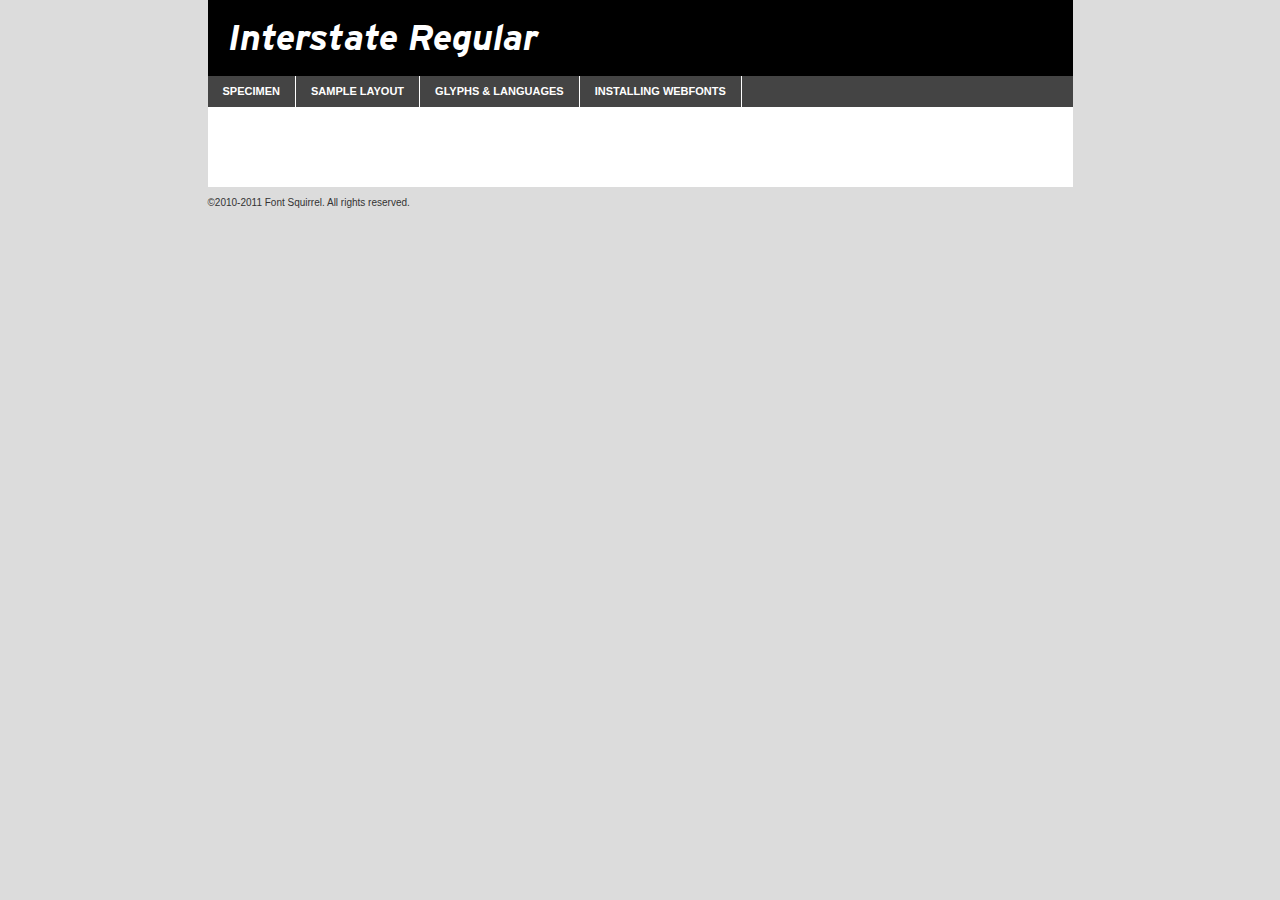
<file: WEBFONT/interstate-blackcompressed-demo.html>
<!DOCTYPE html PUBLIC "-//W3C//DTD XHTML 1.0 Transitional//EN"
	"http://www.w3.org/TR/xhtml1/DTD/xhtml1-transitional.dtd">

<html xmlns="http://www.w3.org/1999/xhtml" xml:lang="en" lang="en">
<head>
	<meta http-equiv="Content-Type" content="text/html; charset=utf-8" />
	<script src="http://ajax.googleapis.com/ajax/libs/jquery/1.7.2/jquery.min.js" type="text/javascript" charset="utf-8"></script>
	<script src="specimen_files/easytabs.js" type="text/javascript" charset="utf-8"></script>
	<link rel="stylesheet" href="specimen_files/specimen_stylesheet.css" type="text/css" charset="utf-8" />
	<link rel="stylesheet" href="stylesheet.css" type="text/css" charset="utf-8" />

	<style type="text/css">
					body{
				font-family: 'interstateregular';
							}
		</style>

	<title>Interstate Regular Specimen</title>
	
	
	<script type="text/javascript" charset="utf-8">
		$(document).ready(function() {
			$('#container').easyTabs({defaultContent:1});
		});
	</script>
</head>

<body>
<div id="container">
	<div id="header">
		Interstate Regular	</div>
	<ul class="tabs">
		<li><a href="#specimen">Specimen</a></li>
		<li><a href="#layout">Sample Layout</a></li>
				<li><a href="#glyphs">Glyphs &amp; Languages</a></li>
		<li><a href="#installing">Installing Webfonts</a></li>
		
	</ul>
	
	<div id="main_content">

		
			<div id="specimen">
		
				<div class="section">
					<div class="grid12 firstcol">
						<div class="huge">AaBb</div>
					</div>
				</div>
		
				<div class="section">
					<div class="glyph_range">A&#x200B;B&#x200b;C&#x200b;D&#x200b;E&#x200b;F&#x200b;G&#x200b;H&#x200b;I&#x200b;J&#x200b;K&#x200b;L&#x200b;M&#x200b;N&#x200b;O&#x200b;P&#x200b;Q&#x200b;R&#x200b;S&#x200b;T&#x200b;U&#x200b;V&#x200b;W&#x200b;X&#x200b;Y&#x200b;Z&#x200b;a&#x200b;b&#x200b;c&#x200b;d&#x200b;e&#x200b;f&#x200b;g&#x200b;h&#x200b;i&#x200b;j&#x200b;k&#x200b;l&#x200b;m&#x200b;n&#x200b;o&#x200b;p&#x200b;q&#x200b;r&#x200b;s&#x200b;t&#x200b;u&#x200b;v&#x200b;w&#x200b;x&#x200b;y&#x200b;z&#x200b;1&#x200b;2&#x200b;3&#x200b;4&#x200b;5&#x200b;6&#x200b;7&#x200b;8&#x200b;9&#x200b;0&#x200b;&amp;&#x200b;.&#x200b;,&#x200b;?&#x200b;!&#x200b;&#64;&#x200b;(&#x200b;)&#x200b;#&#x200b;$&#x200b;%&#x200b;*&#x200b;+&#x200b;-&#x200b;=&#x200b;:&#x200b;;</div>
				</div>
				<div class="section">
					<div class="grid12 firstcol">
						<table class="sample_table">
							<tr><td>10</td><td class="size10">abcdefghijklmnopqrstuvwxyzABCDEFGHIJKLMNOPQRSTUVWXYZ0123456789abcdefghijklmnopqrstuvwxyzABCDEFGHIJKLMNOPQRSTUVWXYZ0123456789abcdefghijklmnopqrstuvwxyzABCDEFGHIJKLMNOPQRSTUVWXYZ</td></tr>
							<tr><td>11</td><td class="size11">abcdefghijklmnopqrstuvwxyzABCDEFGHIJKLMNOPQRSTUVWXYZ0123456789abcdefghijklmnopqrstuvwxyzABCDEFGHIJKLMNOPQRSTUVWXYZ0123456789abcdefghijklmnopqrstuvwxyzABCDEFGHIJKLMNOPQRSTUVWXYZ</td></tr>
							<tr><td>12</td><td class="size12">abcdefghijklmnopqrstuvwxyzABCDEFGHIJKLMNOPQRSTUVWXYZ0123456789abcdefghijklmnopqrstuvwxyzABCDEFGHIJKLMNOPQRSTUVWXYZ0123456789abcdefghijklmnopqrstuvwxyzABCDEFGHIJKLMNOPQRSTUVWXYZ</td></tr>
							<tr><td>13</td><td class="size13">abcdefghijklmnopqrstuvwxyzABCDEFGHIJKLMNOPQRSTUVWXYZ0123456789abcdefghijklmnopqrstuvwxyzABCDEFGHIJKLMNOPQRSTUVWXYZ0123456789abcdefghijklmnopqrstuvwxyzABCDEFGHIJKLMNOPQRSTUVWXYZ</td></tr>
							<tr><td>14</td><td class="size14">abcdefghijklmnopqrstuvwxyzABCDEFGHIJKLMNOPQRSTUVWXYZ0123456789abcdefghijklmnopqrstuvwxyzABCDEFGHIJKLMNOPQRSTUVWXYZ0123456789abcdefghijklmnopqrstuvwxyzABCDEFGHIJKLMNOPQRSTUVWXYZ</td></tr>
							<tr><td>16</td><td class="size16">abcdefghijklmnopqrstuvwxyzABCDEFGHIJKLMNOPQRSTUVWXYZ0123456789abcdefghijklmnopqrstuvwxyzABCDEFGHIJKLMNOPQRSTUVWXYZ</td></tr>
							<tr><td>18</td><td class="size18">abcdefghijklmnopqrstuvwxyzABCDEFGHIJKLMNOPQRSTUVWXYZ0123456789abcdefghijklmnopqrstuvwxyzABCDEFGHIJKLMNOPQRSTUVWXYZ</td></tr>
							<tr><td>20</td><td class="size20">abcdefghijklmnopqrstuvwxyzABCDEFGHIJKLMNOPQRSTUVWXYZ0123456789abcdefghijklmnopqrstuvwxyzABCDEFGHIJKLMNOPQRSTUVWXYZ</td></tr>
							<tr><td>24</td><td class="size24">abcdefghijklmnopqrstuvwxyzABCDEFGHIJKLMNOPQRSTUVWXYZ0123456789abcdefghijklmnopqrstuvwxyzABCDEFGHIJKLMNOPQRSTUVWXYZ</td></tr>
							<tr><td>30</td><td class="size30">abcdefghijklmnopqrstuvwxyzABCDEFGHIJKLMNOPQRSTUVWXYZ0123456789abcdefghijklmnopqrstuvwxyzABCDEFGHIJKLMNOPQRSTUVWXYZ</td></tr>
							<tr><td>36</td><td class="size36">abcdefghijklmnopqrstuvwxyzABCDEFGHIJKLMNOPQRSTUVWXYZ0123456789abcdefghijklmnopqrstuvwxyzABCDEFGHIJKLMNOPQRSTUVWXYZ</td></tr>
							<tr><td>48</td><td class="size48">abcdefghijklmnopqrstuvwxyzABCDEFGHIJKLMNOPQRSTUVWXYZ0123456789abcdefghijklmnopqrstuvwxyzABCDEFGHIJKLMNOPQRSTUVWXYZ</td></tr>
							<tr><td>60</td><td class="size60">abcdefghijklmnopqrstuvwxyzABCDEFGHIJKLMNOPQRSTUVWXYZ0123456789abcdefghijklmnopqrstuvwxyzABCDEFGHIJKLMNOPQRSTUVWXYZ</td></tr>
							<tr><td>72</td><td class="size72">abcdefghijklmnopqrstuvwxyzABCDEFGHIJKLMNOPQRSTUVWXYZ0123456789abcdefghijklmnopqrstuvwxyzABCDEFGHIJKLMNOPQRSTUVWXYZ</td></tr>
							<tr><td>90</td><td class="size90">abcdefghijklmnopqrstuvwxyzABCDEFGHIJKLMNOPQRSTUVWXYZ0123456789abcdefghijklmnopqrstuvwxyzABCDEFGHIJKLMNOPQRSTUVWXYZ</td></tr>
						</table>
				
					</div>
			
				</div>
		
		
		
								<div class="section" id="bodycomparison">


										<div id="xheight">
				<div class="fontbody">&#x25FC;&#x25FC;&#x25FC;&#x25FC;&#x25FC;&#x25FC;&#x25FC;&#x25FC;&#x25FC;&#x25FC;&#x25FC;&#x25FC;&#x25FC;&#x25FC;&#x25FC;&#x25FC;&#x25FC;&#x25FC;&#x25FC;&#x25FC;&#x25FC;&#x25FC;&#x25FC;&#x25FC;&#x25FC;&#x25FC;&#x25FC;&#x25FC;&#x25FC;&#x25FC;&#x25FC;&#x25FC;&#x25FC;&#x25FC;&#x25FC;&#x25FC;&#x25FC;&#x25FC;&#x25FC;&#x25FC;&#x25FC;&#x25FC;&#x25FC;&#x25FC;&#x25FC;&#x25FC;&#x25FC;&#x25FC;&#x25FC;&#x25FC;&#x25FC;&#x25FC;&#x25FC;&#x25FC;&#x25FC;&#x25FC;&#x25FC;&#x25FC;&#x25FC;&#x25FC;&#x25FC;&#x25FC;&#x25FC;&#x25FC;&#x25FC;&#x25FC;&#x25FC;&#x25FC;&#x25FC;&#x25FC;&#x25FC;&#x25FC;&#x25FC;&#x25FC;&#x25FC;&#x25FC;&#x25FC;&#x25FC;&#x25FC;&#x25FC;&#x25FC;&#x25FC;&#x25FC;&#x25FC;&#x25FC;&#x25FC;&#x25FC;&#x25FC;&#x25FC;&#x25FC;&#x25FC;&#x25FC;&#x25FC;&#x25FC;&#x25FC;&#x25FC;&#x25FC;&#x25FC;&#x25FC;body</div><div class="arialbody">body</div><div class="verdanabody">body</div><div class="georgiabody">body</div></div>
										<div class="fontbody" style="z-index:1">
											body<span>Interstate Regular</span>
										</div>
										<div class="arialbody" style="z-index:1">
											body<span>Arial</span>
										</div>
										<div class="verdanabody" style="z-index:1">
											body<span>Verdana</span>
										</div>
										<div class="georgiabody" style="z-index:1">
											body<span>Georgia</span>
										</div>



								</div>
		
		
				<div class="section psample psample_row1" id="">
					
					<div class="grid2 firstcol">
						<p class="size10"><span>10.</span>Aenean lacinia bibendum nulla sed consectetur. Fusce dapibus, tellus ac cursus commodo, tortor mauris condimentum nibh, ut fermentum massa justo sit amet risus. Nullam id dolor id nibh ultricies vehicula ut id elit. Cum sociis natoque penatibus et magnis dis parturient montes, nascetur ridiculus mus. Nulla vitae elit libero, a pharetra augue.</p>
			
					</div>
					<div class="grid3">
						<p class="size11"><span>11.</span>Aenean lacinia bibendum nulla sed consectetur. Fusce dapibus, tellus ac cursus commodo, tortor mauris condimentum nibh, ut fermentum massa justo sit amet risus. Nullam id dolor id nibh ultricies vehicula ut id elit. Cum sociis natoque penatibus et magnis dis parturient montes, nascetur ridiculus mus. Nulla vitae elit libero, a pharetra augue.</p>
			
					</div>
					<div class="grid3">
						<p class="size12"><span>12.</span>Aenean lacinia bibendum nulla sed consectetur. Fusce dapibus, tellus ac cursus commodo, tortor mauris condimentum nibh, ut fermentum massa justo sit amet risus. Nullam id dolor id nibh ultricies vehicula ut id elit. Cum sociis natoque penatibus et magnis dis parturient montes, nascetur ridiculus mus. Nulla vitae elit libero, a pharetra augue.</p>
			
					</div>
					<div class="grid4">
						<p class="size13"><span>13.</span>Aenean lacinia bibendum nulla sed consectetur. Fusce dapibus, tellus ac cursus commodo, tortor mauris condimentum nibh, ut fermentum massa justo sit amet risus. Nullam id dolor id nibh ultricies vehicula ut id elit. Cum sociis natoque penatibus et magnis dis parturient montes, nascetur ridiculus mus. Nulla vitae elit libero, a pharetra augue.</p>
			
					</div>
					<div class="white_blend"></div>
					
				</div>
				<div class="section psample psample_row2" id="">
					<div class="grid3 firstcol">
						<p class="size14"><span>14.</span>Aenean lacinia bibendum nulla sed consectetur. Fusce dapibus, tellus ac cursus commodo, tortor mauris condimentum nibh, ut fermentum massa justo sit amet risus. Nullam id dolor id nibh ultricies vehicula ut id elit. Cum sociis natoque penatibus et magnis dis parturient montes, nascetur ridiculus mus. Nulla vitae elit libero, a pharetra augue.</p>
			
					</div>
					<div class="grid4">
						<p class="size16"><span>16.</span>Aenean lacinia bibendum nulla sed consectetur. Fusce dapibus, tellus ac cursus commodo, tortor mauris condimentum nibh, ut fermentum massa justo sit amet risus. Nullam id dolor id nibh ultricies vehicula ut id elit. Cum sociis natoque penatibus et magnis dis parturient montes, nascetur ridiculus mus. Nulla vitae elit libero, a pharetra augue.</p>
			
					</div>
					<div class="grid5">
						<p class="size18"><span>18.</span>Aenean lacinia bibendum nulla sed consectetur. Fusce dapibus, tellus ac cursus commodo, tortor mauris condimentum nibh, ut fermentum massa justo sit amet risus. Nullam id dolor id nibh ultricies vehicula ut id elit. Cum sociis natoque penatibus et magnis dis parturient montes, nascetur ridiculus mus. Nulla vitae elit libero, a pharetra augue.</p>
			
					</div>

					<div class="white_blend"></div>

				</div>
				
				<div class="section psample psample_row3" id="">
					<div class="grid5 firstcol">
						<p class="size20"><span>20.</span>Aenean lacinia bibendum nulla sed consectetur. Fusce dapibus, tellus ac cursus commodo, tortor mauris condimentum nibh, ut fermentum massa justo sit amet risus. Nullam id dolor id nibh ultricies vehicula ut id elit. Cum sociis natoque penatibus et magnis dis parturient montes, nascetur ridiculus mus. Nulla vitae elit libero, a pharetra augue.</p>
					</div>
					<div class="grid7">
						<p class="size24"><span>24.</span>Aenean lacinia bibendum nulla sed consectetur. Fusce dapibus, tellus ac cursus commodo, tortor mauris condimentum nibh, ut fermentum massa justo sit amet risus. Nullam id dolor id nibh ultricies vehicula ut id elit. Cum sociis natoque penatibus et magnis dis parturient montes, nascetur ridiculus mus. Nulla vitae elit libero, a pharetra augue.</p>
					</div>
					
					<div class="white_blend"></div>
					
				</div>
				
				<div class="section psample psample_row4" id="">
					<div class="grid12 firstcol">
						<p class="size30"><span>30.</span>Aenean lacinia bibendum nulla sed consectetur. Fusce dapibus, tellus ac cursus commodo, tortor mauris condimentum nibh, ut fermentum massa justo sit amet risus. Nullam id dolor id nibh ultricies vehicula ut id elit. Cum sociis natoque penatibus et magnis dis parturient montes, nascetur ridiculus mus. Nulla vitae elit libero, a pharetra augue.</p>
					</div>
					<div class="white_blend"></div>
					
				</div>
				
				
				
				<div class="section psample psample_row1 fullreverse">
					<div class="grid2 firstcol">
						<p class="size10"><span>10.</span>Aenean lacinia bibendum nulla sed consectetur. Fusce dapibus, tellus ac cursus commodo, tortor mauris condimentum nibh, ut fermentum massa justo sit amet risus. Nullam id dolor id nibh ultricies vehicula ut id elit. Cum sociis natoque penatibus et magnis dis parturient montes, nascetur ridiculus mus. Nulla vitae elit libero, a pharetra augue.</p>
			
					</div>
					<div class="grid3">
						<p class="size11"><span>11.</span>Aenean lacinia bibendum nulla sed consectetur. Fusce dapibus, tellus ac cursus commodo, tortor mauris condimentum nibh, ut fermentum massa justo sit amet risus. Nullam id dolor id nibh ultricies vehicula ut id elit. Cum sociis natoque penatibus et magnis dis parturient montes, nascetur ridiculus mus. Nulla vitae elit libero, a pharetra augue.</p>
			
					</div>
					<div class="grid3">
						<p class="size12"><span>12.</span>Aenean lacinia bibendum nulla sed consectetur. Fusce dapibus, tellus ac cursus commodo, tortor mauris condimentum nibh, ut fermentum massa justo sit amet risus. Nullam id dolor id nibh ultricies vehicula ut id elit. Cum sociis natoque penatibus et magnis dis parturient montes, nascetur ridiculus mus. Nulla vitae elit libero, a pharetra augue.</p>
			
					</div>
					<div class="grid4">
						<p class="size13"><span>13.</span>Aenean lacinia bibendum nulla sed consectetur. Fusce dapibus, tellus ac cursus commodo, tortor mauris condimentum nibh, ut fermentum massa justo sit amet risus. Nullam id dolor id nibh ultricies vehicula ut id elit. Cum sociis natoque penatibus et magnis dis parturient montes, nascetur ridiculus mus. Nulla vitae elit libero, a pharetra augue.</p>
			
					</div>
					<div class="black_blend"></div>
					
				</div>
				
				<div class="section psample psample_row2 fullreverse">
					<div class="grid3 firstcol">
						<p class="size14"><span>14.</span>Aenean lacinia bibendum nulla sed consectetur. Fusce dapibus, tellus ac cursus commodo, tortor mauris condimentum nibh, ut fermentum massa justo sit amet risus. Nullam id dolor id nibh ultricies vehicula ut id elit. Cum sociis natoque penatibus et magnis dis parturient montes, nascetur ridiculus mus. Nulla vitae elit libero, a pharetra augue.</p>
			
					</div>
					<div class="grid4">
						<p class="size16"><span>16.</span>Aenean lacinia bibendum nulla sed consectetur. Fusce dapibus, tellus ac cursus commodo, tortor mauris condimentum nibh, ut fermentum massa justo sit amet risus. Nullam id dolor id nibh ultricies vehicula ut id elit. Cum sociis natoque penatibus et magnis dis parturient montes, nascetur ridiculus mus. Nulla vitae elit libero, a pharetra augue.</p>
			
					</div>
					<div class="grid5">
						<p class="size18"><span>18.</span>Aenean lacinia bibendum nulla sed consectetur. Fusce dapibus, tellus ac cursus commodo, tortor mauris condimentum nibh, ut fermentum massa justo sit amet risus. Nullam id dolor id nibh ultricies vehicula ut id elit. Cum sociis natoque penatibus et magnis dis parturient montes, nascetur ridiculus mus. Nulla vitae elit libero, a pharetra augue.</p>
			
					</div>
					<div class="black_blend"></div>

				</div>
				
				<div class="section psample fullreverse psample_row3" id="">
					<div class="grid5 firstcol">
						<p class="size20"><span>20.</span>Aenean lacinia bibendum nulla sed consectetur. Fusce dapibus, tellus ac cursus commodo, tortor mauris condimentum nibh, ut fermentum massa justo sit amet risus. Nullam id dolor id nibh ultricies vehicula ut id elit. Cum sociis natoque penatibus et magnis dis parturient montes, nascetur ridiculus mus. Nulla vitae elit libero, a pharetra augue.</p>
					</div>
					<div class="grid7">
						<p class="size24"><span>24.</span>Aenean lacinia bibendum nulla sed consectetur. Fusce dapibus, tellus ac cursus commodo, tortor mauris condimentum nibh, ut fermentum massa justo sit amet risus. Nullam id dolor id nibh ultricies vehicula ut id elit. Cum sociis natoque penatibus et magnis dis parturient montes, nascetur ridiculus mus. Nulla vitae elit libero, a pharetra augue.</p>
					</div>
					
					<div class="black_blend"></div>
					
				</div>
				
				<div class="section psample fullreverse psample_row4" id="" style="border-bottom: 20px #000 solid;">
					<div class="grid12 firstcol">
						<p class="size30"><span>30.</span>Aenean lacinia bibendum nulla sed consectetur. Fusce dapibus, tellus ac cursus commodo, tortor mauris condimentum nibh, ut fermentum massa justo sit amet risus. Nullam id dolor id nibh ultricies vehicula ut id elit. Cum sociis natoque penatibus et magnis dis parturient montes, nascetur ridiculus mus. Nulla vitae elit libero, a pharetra augue.</p>
					</div>
					<div class="black_blend"></div>
					
				</div>
				
				
				
				
			</div>
			
			<div id="layout">
				
				<div class="section">
					
					<div class="grid12 firstcol">
						<h1>Lorem Ipsum Dolor</h1>
						<h2>Etiam porta sem malesuada magna mollis euismod</h2>
						
						<p class="byline">By <a href="#link">Aenean Lacinia</a></p>
					</div>
				</div>
				<div class="section">
					<div class="grid8 firstcol">
						<p class="large">Donec sed odio dui. Morbi leo risus, porta ac consectetur ac, vestibulum at eros. Fusce dapibus, tellus ac cursus commodo, tortor mauris condimentum nibh, ut fermentum massa justo sit amet risus. </p>

						
						<h3>Pellentesque ornare sem</h3>

						<p>Maecenas sed diam eget risus varius blandit sit amet non magna. Maecenas faucibus mollis interdum. Donec ullamcorper nulla non metus auctor fringilla. Nullam id dolor id nibh ultricies vehicula ut id elit. Nullam id dolor id nibh ultricies vehicula ut id elit. </p>

						<p>Aenean eu leo quam. Pellentesque ornare sem lacinia quam venenatis vestibulum. Lorem ipsum dolor sit amet, consectetur adipiscing elit. Cum sociis natoque penatibus et magnis dis parturient montes, nascetur ridiculus mus. </p>

						<p>Nulla vitae elit libero, a pharetra augue. Praesent commodo cursus magna, vel scelerisque nisl consectetur et. Aenean lacinia bibendum nulla sed consectetur. </p>

						<p>Nullam quis risus eget urna mollis ornare vel eu leo. Nullam quis risus eget urna mollis ornare vel eu leo. Maecenas sed diam eget risus varius blandit sit amet non magna. Donec ullamcorper nulla non metus auctor fringilla. </p>

						<h3>Cras mattis consectetur</h3>

						<p>Aenean eu leo quam. Pellentesque ornare sem lacinia quam venenatis vestibulum. Aenean lacinia bibendum nulla sed consectetur. Integer posuere erat a ante venenatis dapibus posuere velit aliquet. Cras mattis consectetur purus sit amet fermentum. </p>

						<p>Nullam id dolor id nibh ultricies vehicula ut id elit. Nullam quis risus eget urna mollis ornare vel eu leo. Cras mattis consectetur purus sit amet fermentum.</p>
					</div>
					
					<div class="grid4 sidebar">
						
						<div class="box reverse">
							<p class="last">Nullam quis risus eget urna mollis ornare vel eu leo. Donec ullamcorper nulla non metus auctor fringilla. Cras mattis consectetur purus sit amet fermentum. Sed posuere consectetur est at lobortis. Lorem ipsum dolor sit amet, consectetur adipiscing elit. </p>
						</div>
						
						<p class="caption">Maecenas sed diam eget risus varius.</p>

						<p>Vestibulum id ligula porta felis euismod semper. Integer posuere erat a ante venenatis dapibus posuere velit aliquet. Vestibulum id ligula porta felis euismod semper. Sed posuere consectetur est at lobortis. Maecenas sed diam eget risus varius blandit sit amet non magna. Fusce dapibus, tellus ac cursus commodo, tortor mauris condimentum nibh, ut fermentum massa justo sit amet risus. </p>

					

						<p>Duis mollis, est non commodo luctus, nisi erat porttitor ligula, eget lacinia odio sem nec elit. Aenean lacinia bibendum nulla sed consectetur. Vivamus sagittis lacus vel augue laoreet rutrum faucibus dolor auctor. Aenean lacinia bibendum nulla sed consectetur. Nullam quis risus eget urna mollis ornare vel eu leo. </p>

						<p>Praesent commodo cursus magna, vel scelerisque nisl consectetur et. Donec ullamcorper nulla non metus auctor fringilla. Maecenas faucibus mollis interdum. Fusce dapibus, tellus ac cursus commodo, tortor mauris condimentum nibh, ut fermentum massa justo sit amet risus. </p>

					</div>
				</div>
				
			</div>


			



		<div id="glyphs">
			<div class="section">
				<div class="grid12 firstcol">
			
				<h1>Language Support</h1>
				<p>The subset of Interstate Regular in this kit supports the following languages:<br />
			
					Albanian, Basque, Breton, Chamorro, Danish, Dutch, English, Faroese, Finnish, French, Frisian, Galician, German, Icelandic, Italian, Malagasy, Norwegian, Portuguese, Spanish, Swedish				</p>
				<h1>Glyph Chart</h1>
				<p>The subset of Interstate Regular in this kit includes all the glyphs listed below. Unicode entities are included above each glyph to help you insert individual characters into your layout.</p>
				<div id="glyph_chart">
			
																				 <div><p>&amp;#13;</p>&#13;</div>
																				 <div><p>&amp;#32;</p>&#32;</div>
																				 <div><p>&amp;#33;</p>&#33;</div>
																				 <div><p>&amp;#34;</p>&#34;</div>
																				 <div><p>&amp;#35;</p>&#35;</div>
																				 <div><p>&amp;#36;</p>&#36;</div>
																				 <div><p>&amp;#37;</p>&#37;</div>
																				 <div><p>&amp;#38;</p>&#38;</div>
																				 <div><p>&amp;#39;</p>&#39;</div>
																				 <div><p>&amp;#40;</p>&#40;</div>
																				 <div><p>&amp;#41;</p>&#41;</div>
																				 <div><p>&amp;#42;</p>&#42;</div>
																				 <div><p>&amp;#43;</p>&#43;</div>
																				 <div><p>&amp;#44;</p>&#44;</div>
																				 <div><p>&amp;#45;</p>&#45;</div>
																				 <div><p>&amp;#46;</p>&#46;</div>
																				 <div><p>&amp;#47;</p>&#47;</div>
																				 <div><p>&amp;#48;</p>&#48;</div>
																				 <div><p>&amp;#49;</p>&#49;</div>
																				 <div><p>&amp;#50;</p>&#50;</div>
																				 <div><p>&amp;#51;</p>&#51;</div>
																				 <div><p>&amp;#52;</p>&#52;</div>
																				 <div><p>&amp;#53;</p>&#53;</div>
																				 <div><p>&amp;#54;</p>&#54;</div>
																				 <div><p>&amp;#55;</p>&#55;</div>
																				 <div><p>&amp;#56;</p>&#56;</div>
																				 <div><p>&amp;#57;</p>&#57;</div>
																				 <div><p>&amp;#58;</p>&#58;</div>
																				 <div><p>&amp;#59;</p>&#59;</div>
																				 <div><p>&amp;#60;</p>&#60;</div>
																				 <div><p>&amp;#61;</p>&#61;</div>
																				 <div><p>&amp;#62;</p>&#62;</div>
																				 <div><p>&amp;#63;</p>&#63;</div>
																				 <div><p>&amp;#64;</p>&#64;</div>
																				 <div><p>&amp;#65;</p>&#65;</div>
																				 <div><p>&amp;#66;</p>&#66;</div>
																				 <div><p>&amp;#67;</p>&#67;</div>
																				 <div><p>&amp;#68;</p>&#68;</div>
																				 <div><p>&amp;#69;</p>&#69;</div>
																				 <div><p>&amp;#70;</p>&#70;</div>
																				 <div><p>&amp;#71;</p>&#71;</div>
																				 <div><p>&amp;#72;</p>&#72;</div>
																				 <div><p>&amp;#73;</p>&#73;</div>
																				 <div><p>&amp;#74;</p>&#74;</div>
																				 <div><p>&amp;#75;</p>&#75;</div>
																				 <div><p>&amp;#76;</p>&#76;</div>
																				 <div><p>&amp;#77;</p>&#77;</div>
																				 <div><p>&amp;#78;</p>&#78;</div>
																				 <div><p>&amp;#79;</p>&#79;</div>
																				 <div><p>&amp;#80;</p>&#80;</div>
																				 <div><p>&amp;#81;</p>&#81;</div>
																				 <div><p>&amp;#82;</p>&#82;</div>
																				 <div><p>&amp;#83;</p>&#83;</div>
																				 <div><p>&amp;#84;</p>&#84;</div>
																				 <div><p>&amp;#85;</p>&#85;</div>
																				 <div><p>&amp;#86;</p>&#86;</div>
																				 <div><p>&amp;#87;</p>&#87;</div>
																				 <div><p>&amp;#88;</p>&#88;</div>
																				 <div><p>&amp;#89;</p>&#89;</div>
																				 <div><p>&amp;#90;</p>&#90;</div>
																				 <div><p>&amp;#91;</p>&#91;</div>
																				 <div><p>&amp;#92;</p>&#92;</div>
																				 <div><p>&amp;#93;</p>&#93;</div>
																				 <div><p>&amp;#94;</p>&#94;</div>
																				 <div><p>&amp;#95;</p>&#95;</div>
																				 <div><p>&amp;#96;</p>&#96;</div>
																				 <div><p>&amp;#97;</p>&#97;</div>
																				 <div><p>&amp;#98;</p>&#98;</div>
																				 <div><p>&amp;#99;</p>&#99;</div>
																				 <div><p>&amp;#100;</p>&#100;</div>
																				 <div><p>&amp;#101;</p>&#101;</div>
																				 <div><p>&amp;#102;</p>&#102;</div>
																				 <div><p>&amp;#103;</p>&#103;</div>
																				 <div><p>&amp;#104;</p>&#104;</div>
																				 <div><p>&amp;#105;</p>&#105;</div>
																				 <div><p>&amp;#106;</p>&#106;</div>
																				 <div><p>&amp;#107;</p>&#107;</div>
																				 <div><p>&amp;#108;</p>&#108;</div>
																				 <div><p>&amp;#109;</p>&#109;</div>
																				 <div><p>&amp;#110;</p>&#110;</div>
																				 <div><p>&amp;#111;</p>&#111;</div>
																				 <div><p>&amp;#112;</p>&#112;</div>
																				 <div><p>&amp;#113;</p>&#113;</div>
																				 <div><p>&amp;#114;</p>&#114;</div>
																				 <div><p>&amp;#115;</p>&#115;</div>
																				 <div><p>&amp;#116;</p>&#116;</div>
																				 <div><p>&amp;#117;</p>&#117;</div>
																				 <div><p>&amp;#118;</p>&#118;</div>
																				 <div><p>&amp;#119;</p>&#119;</div>
																				 <div><p>&amp;#120;</p>&#120;</div>
																				 <div><p>&amp;#121;</p>&#121;</div>
																				 <div><p>&amp;#122;</p>&#122;</div>
																				 <div><p>&amp;#123;</p>&#123;</div>
																				 <div><p>&amp;#124;</p>&#124;</div>
																				 <div><p>&amp;#125;</p>&#125;</div>
																				 <div><p>&amp;#126;</p>&#126;</div>
																				 <div><p>&amp;#160;</p>&#160;</div>
																				 <div><p>&amp;#161;</p>&#161;</div>
																				 <div><p>&amp;#162;</p>&#162;</div>
																				 <div><p>&amp;#163;</p>&#163;</div>
																				 <div><p>&amp;#164;</p>&#164;</div>
																				 <div><p>&amp;#165;</p>&#165;</div>
																				 <div><p>&amp;#166;</p>&#166;</div>
																				 <div><p>&amp;#167;</p>&#167;</div>
																				 <div><p>&amp;#168;</p>&#168;</div>
																				 <div><p>&amp;#169;</p>&#169;</div>
																				 <div><p>&amp;#170;</p>&#170;</div>
																				 <div><p>&amp;#171;</p>&#171;</div>
																				 <div><p>&amp;#172;</p>&#172;</div>
																				 <div><p>&amp;#173;</p>&#173;</div>
																				 <div><p>&amp;#174;</p>&#174;</div>
																				 <div><p>&amp;#175;</p>&#175;</div>
																				 <div><p>&amp;#176;</p>&#176;</div>
																				 <div><p>&amp;#177;</p>&#177;</div>
																				 <div><p>&amp;#178;</p>&#178;</div>
																				 <div><p>&amp;#179;</p>&#179;</div>
																				 <div><p>&amp;#180;</p>&#180;</div>
																				 <div><p>&amp;#181;</p>&#181;</div>
																				 <div><p>&amp;#182;</p>&#182;</div>
																				 <div><p>&amp;#183;</p>&#183;</div>
																				 <div><p>&amp;#184;</p>&#184;</div>
																				 <div><p>&amp;#185;</p>&#185;</div>
																				 <div><p>&amp;#186;</p>&#186;</div>
																				 <div><p>&amp;#187;</p>&#187;</div>
																				 <div><p>&amp;#188;</p>&#188;</div>
																				 <div><p>&amp;#189;</p>&#189;</div>
																				 <div><p>&amp;#190;</p>&#190;</div>
																				 <div><p>&amp;#191;</p>&#191;</div>
																				 <div><p>&amp;#192;</p>&#192;</div>
																				 <div><p>&amp;#193;</p>&#193;</div>
																				 <div><p>&amp;#194;</p>&#194;</div>
																				 <div><p>&amp;#195;</p>&#195;</div>
																				 <div><p>&amp;#196;</p>&#196;</div>
																				 <div><p>&amp;#197;</p>&#197;</div>
																				 <div><p>&amp;#198;</p>&#198;</div>
																				 <div><p>&amp;#199;</p>&#199;</div>
																				 <div><p>&amp;#200;</p>&#200;</div>
																				 <div><p>&amp;#201;</p>&#201;</div>
																				 <div><p>&amp;#202;</p>&#202;</div>
																				 <div><p>&amp;#203;</p>&#203;</div>
																				 <div><p>&amp;#204;</p>&#204;</div>
																				 <div><p>&amp;#205;</p>&#205;</div>
																				 <div><p>&amp;#206;</p>&#206;</div>
																				 <div><p>&amp;#207;</p>&#207;</div>
																				 <div><p>&amp;#208;</p>&#208;</div>
																				 <div><p>&amp;#209;</p>&#209;</div>
																				 <div><p>&amp;#210;</p>&#210;</div>
																				 <div><p>&amp;#211;</p>&#211;</div>
																				 <div><p>&amp;#212;</p>&#212;</div>
																				 <div><p>&amp;#213;</p>&#213;</div>
																				 <div><p>&amp;#214;</p>&#214;</div>
																				 <div><p>&amp;#215;</p>&#215;</div>
																				 <div><p>&amp;#216;</p>&#216;</div>
																				 <div><p>&amp;#217;</p>&#217;</div>
																				 <div><p>&amp;#218;</p>&#218;</div>
																				 <div><p>&amp;#219;</p>&#219;</div>
																				 <div><p>&amp;#220;</p>&#220;</div>
																				 <div><p>&amp;#221;</p>&#221;</div>
																				 <div><p>&amp;#222;</p>&#222;</div>
																				 <div><p>&amp;#223;</p>&#223;</div>
																				 <div><p>&amp;#224;</p>&#224;</div>
																				 <div><p>&amp;#225;</p>&#225;</div>
																				 <div><p>&amp;#226;</p>&#226;</div>
																				 <div><p>&amp;#227;</p>&#227;</div>
																				 <div><p>&amp;#228;</p>&#228;</div>
																				 <div><p>&amp;#229;</p>&#229;</div>
																				 <div><p>&amp;#230;</p>&#230;</div>
																				 <div><p>&amp;#231;</p>&#231;</div>
																				 <div><p>&amp;#232;</p>&#232;</div>
																				 <div><p>&amp;#233;</p>&#233;</div>
																				 <div><p>&amp;#234;</p>&#234;</div>
																				 <div><p>&amp;#235;</p>&#235;</div>
																				 <div><p>&amp;#236;</p>&#236;</div>
																				 <div><p>&amp;#237;</p>&#237;</div>
																				 <div><p>&amp;#238;</p>&#238;</div>
																				 <div><p>&amp;#239;</p>&#239;</div>
																				 <div><p>&amp;#240;</p>&#240;</div>
																				 <div><p>&amp;#241;</p>&#241;</div>
																				 <div><p>&amp;#242;</p>&#242;</div>
																				 <div><p>&amp;#243;</p>&#243;</div>
																				 <div><p>&amp;#244;</p>&#244;</div>
																				 <div><p>&amp;#245;</p>&#245;</div>
																				 <div><p>&amp;#246;</p>&#246;</div>
																				 <div><p>&amp;#247;</p>&#247;</div>
																				 <div><p>&amp;#248;</p>&#248;</div>
																				 <div><p>&amp;#249;</p>&#249;</div>
																				 <div><p>&amp;#250;</p>&#250;</div>
																				 <div><p>&amp;#251;</p>&#251;</div>
																				 <div><p>&amp;#252;</p>&#252;</div>
																				 <div><p>&amp;#253;</p>&#253;</div>
																				 <div><p>&amp;#254;</p>&#254;</div>
																				 <div><p>&amp;#255;</p>&#255;</div>
																				 <div><p>&amp;#338;</p>&#338;</div>
																				 <div><p>&amp;#339;</p>&#339;</div>
																				 <div><p>&amp;#376;</p>&#376;</div>
																				 <div><p>&amp;#710;</p>&#710;</div>
																				 <div><p>&amp;#732;</p>&#732;</div>
																				 <div><p>&amp;#8192;</p>&#8192;</div>
																				 <div><p>&amp;#8193;</p>&#8193;</div>
																				 <div><p>&amp;#8194;</p>&#8194;</div>
																				 <div><p>&amp;#8195;</p>&#8195;</div>
																				 <div><p>&amp;#8196;</p>&#8196;</div>
																				 <div><p>&amp;#8197;</p>&#8197;</div>
																				 <div><p>&amp;#8198;</p>&#8198;</div>
																				 <div><p>&amp;#8199;</p>&#8199;</div>
																				 <div><p>&amp;#8200;</p>&#8200;</div>
																				 <div><p>&amp;#8201;</p>&#8201;</div>
																				 <div><p>&amp;#8202;</p>&#8202;</div>
																				 <div><p>&amp;#8208;</p>&#8208;</div>
																				 <div><p>&amp;#8209;</p>&#8209;</div>
																				 <div><p>&amp;#8210;</p>&#8210;</div>
																				 <div><p>&amp;#8211;</p>&#8211;</div>
																				 <div><p>&amp;#8212;</p>&#8212;</div>
																				 <div><p>&amp;#8216;</p>&#8216;</div>
																				 <div><p>&amp;#8217;</p>&#8217;</div>
																				 <div><p>&amp;#8218;</p>&#8218;</div>
																				 <div><p>&amp;#8220;</p>&#8220;</div>
																				 <div><p>&amp;#8221;</p>&#8221;</div>
																				 <div><p>&amp;#8222;</p>&#8222;</div>
																				 <div><p>&amp;#8226;</p>&#8226;</div>
																				 <div><p>&amp;#8230;</p>&#8230;</div>
																				 <div><p>&amp;#8239;</p>&#8239;</div>
																				 <div><p>&amp;#8249;</p>&#8249;</div>
																				 <div><p>&amp;#8250;</p>&#8250;</div>
																				 <div><p>&amp;#8287;</p>&#8287;</div>
																				 <div><p>&amp;#8482;</p>&#8482;</div>
																				 <div><p>&amp;#9724;</p>&#9724;</div>
																				 <div><p>&amp;#64257;</p>&#64257;</div>
																				 <div><p>&amp;#64258;</p>&#64258;</div>
																																						</div>	
				</div>
		
		
			</div>
		</div>
		
		
		<div id="specs">
			
		</div>
	
		<div id="installing">
			<div class="section">
				<div class="grid7 firstcol">
					<h1>Installing Webfonts</h1>
					
					<p>Webfonts are supported by all major browser platforms but not all in the same way. There are currently four different font formats that must be included in order to target all browsers. This includes TTF, WOFF, EOT and SVG.</p>
					
					<h2>1. Upload your webfonts</h2>
					<p>You must upload your webfont kit to your website. They should be in or near the same directory as your CSS files.</p>
					
					<h2>2. Include the webfont stylesheet</h2>
					<p>A special CSS @font-face declaration helps the various browsers select the appropriate font it needs without causing you a bunch of headaches. Learn more about this syntax by reading the <a href="http://www.fontspring.com/blog/further-hardening-of-the-bulletproof-syntax">Fontspring blog post</a> about it. The code for it is as follows:</p>


<code>
@font-face{ 
	font-family: 'MyWebFont';
	src: url('WebFont.eot');
	src: url('WebFont.eot?#iefix') format('embedded-opentype'),
	     url('WebFont.woff') format('woff'),
	     url('WebFont.ttf') format('truetype'),
	     url('WebFont.svg#webfont') format('svg');
}
</code>

	<p>We've already gone ahead and generated the code for you. All you have to do is link to the stylesheet in your HTML, like this:</p>
	<code>&lt;link rel=&quot;stylesheet&quot; href=&quot;stylesheet.css&quot; type=&quot;text/css&quot; charset=&quot;utf-8&quot; /&gt;</code>

					<h2>3. Modify your own stylesheet</h2>
					<p>To take advantage of your new fonts, you must tell your stylesheet to use them. Look at the original @font-face declaration above and find the property called "font-family." The name linked there will be what you use to reference the font. Prepend that webfont name to the font stack in the "font-family" property, inside the selector you want to change. For example:</p>
<code>p { font-family: 'WebFont', Arial, sans-serif; }</code>

<h2>4. Test</h2>
<p>Getting webfonts to work cross-browser <em>can</em> be tricky. Use the information in the sidebar to help you if you find that fonts aren't loading in a particular browser.</p>
				</div>
				
				<div class="grid5 sidebar">
					<div class="box">
						<h2>Troubleshooting<br />Font-Face Problems</h2>
						<p>Having trouble getting your webfonts to load in your new website? Here are some tips to sort out what might be the problem.</p>

						<h3>Fonts not showing in any browser</h3>

						<p>This sounds like you need to work on the plumbing. You either did not upload the fonts to the correct directory, or you did not link the fonts properly in the CSS. If you've confirmed that all this is correct and you still have a problem, take a look at your .htaccess file and see if requests are getting intercepted.</p>

						<h3>Fonts not loading in iPhone or iPad</h3>

						<p>The most common problem here is that you are serving the fonts from an IIS server. IIS refuses to serve files that have unknown MIME types. If that is the case, you must set the MIME type for SVG to "image/svg+xml" in the server settings. Follow these instructions from Microsoft if you need help.</p>

						<h3>Fonts not loading in Firefox</h3>

						<p>The primary reason for this failure? You are still using a version Firefox older than 3.5. So upgrade already! If that isn't it, then you are very likely serving fonts from a different domain. Firefox requires that all font assets be served from the same domain. Lastly it is possible that you need to add WOFF to your list of MIME types (if you are serving via IIS.)</p>

						<h3>Fonts not loading in IE</h3>

						<p>Are you looking at Internet Explorer on an actual Windows machine or are you cheating by using a service like Adobe BrowserLab? Many of these screenshot services do not render @font-face for IE. Best to test it on a real machine.</p>

						<h3>Fonts not loading in IE9</h3>

						<p>IE9, like Firefox, requires that fonts be served from the same domain as the website. Make sure that is the case.</p>
					</div>
				</div>
			</div>
			
		</div>
	
	</div>
	<div id="footer">
		<p>&copy;2010-2011 Font Squirrel. All rights reserved.</p>
	</div>
</div>
</body>
</html>
</file>
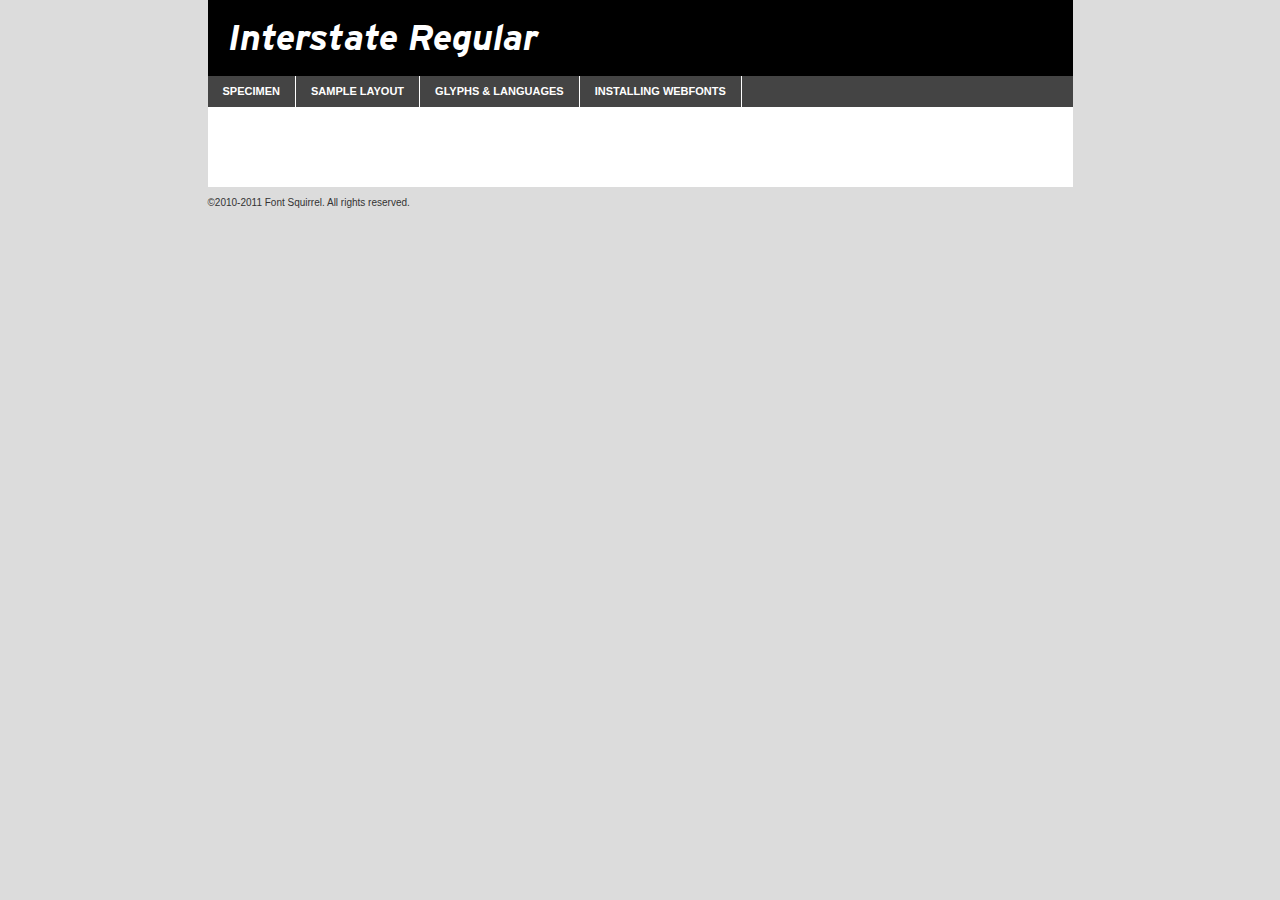
<file: WEBFONT/interstate-demo.html>
<!DOCTYPE html PUBLIC "-//W3C//DTD XHTML 1.0 Transitional//EN"
	"http://www.w3.org/TR/xhtml1/DTD/xhtml1-transitional.dtd">

<html xmlns="http://www.w3.org/1999/xhtml" xml:lang="en" lang="en">
<head>
	<meta http-equiv="Content-Type" content="text/html; charset=utf-8" />
	<script src="http://ajax.googleapis.com/ajax/libs/jquery/1.7.2/jquery.min.js" type="text/javascript" charset="utf-8"></script>
	<script src="specimen_files/easytabs.js" type="text/javascript" charset="utf-8"></script>
	<link rel="stylesheet" href="specimen_files/specimen_stylesheet.css" type="text/css" charset="utf-8" />
	<link rel="stylesheet" href="stylesheet.css" type="text/css" charset="utf-8" />

	<style type="text/css">
					body{
				font-family: 'interstateregular';
							}
		</style>

	<title>Interstate Regular Specimen</title>
	
	
	<script type="text/javascript" charset="utf-8">
		$(document).ready(function() {
			$('#container').easyTabs({defaultContent:1});
		});
	</script>
</head>

<body>
<div id="container">
	<div id="header">
		Interstate Regular	</div>
	<ul class="tabs">
		<li><a href="#specimen">Specimen</a></li>
		<li><a href="#layout">Sample Layout</a></li>
				<li><a href="#glyphs">Glyphs &amp; Languages</a></li>
		<li><a href="#installing">Installing Webfonts</a></li>
		
	</ul>
	
	<div id="main_content">

		
			<div id="specimen">
		
				<div class="section">
					<div class="grid12 firstcol">
						<div class="huge">AaBb</div>
					</div>
				</div>
		
				<div class="section">
					<div class="glyph_range">A&#x200B;B&#x200b;C&#x200b;D&#x200b;E&#x200b;F&#x200b;G&#x200b;H&#x200b;I&#x200b;J&#x200b;K&#x200b;L&#x200b;M&#x200b;N&#x200b;O&#x200b;P&#x200b;Q&#x200b;R&#x200b;S&#x200b;T&#x200b;U&#x200b;V&#x200b;W&#x200b;X&#x200b;Y&#x200b;Z&#x200b;a&#x200b;b&#x200b;c&#x200b;d&#x200b;e&#x200b;f&#x200b;g&#x200b;h&#x200b;i&#x200b;j&#x200b;k&#x200b;l&#x200b;m&#x200b;n&#x200b;o&#x200b;p&#x200b;q&#x200b;r&#x200b;s&#x200b;t&#x200b;u&#x200b;v&#x200b;w&#x200b;x&#x200b;y&#x200b;z&#x200b;1&#x200b;2&#x200b;3&#x200b;4&#x200b;5&#x200b;6&#x200b;7&#x200b;8&#x200b;9&#x200b;0&#x200b;&amp;&#x200b;.&#x200b;,&#x200b;?&#x200b;!&#x200b;&#64;&#x200b;(&#x200b;)&#x200b;#&#x200b;$&#x200b;%&#x200b;*&#x200b;+&#x200b;-&#x200b;=&#x200b;:&#x200b;;</div>
				</div>
				<div class="section">
					<div class="grid12 firstcol">
						<table class="sample_table">
							<tr><td>10</td><td class="size10">abcdefghijklmnopqrstuvwxyzABCDEFGHIJKLMNOPQRSTUVWXYZ0123456789abcdefghijklmnopqrstuvwxyzABCDEFGHIJKLMNOPQRSTUVWXYZ0123456789abcdefghijklmnopqrstuvwxyzABCDEFGHIJKLMNOPQRSTUVWXYZ</td></tr>
							<tr><td>11</td><td class="size11">abcdefghijklmnopqrstuvwxyzABCDEFGHIJKLMNOPQRSTUVWXYZ0123456789abcdefghijklmnopqrstuvwxyzABCDEFGHIJKLMNOPQRSTUVWXYZ0123456789abcdefghijklmnopqrstuvwxyzABCDEFGHIJKLMNOPQRSTUVWXYZ</td></tr>
							<tr><td>12</td><td class="size12">abcdefghijklmnopqrstuvwxyzABCDEFGHIJKLMNOPQRSTUVWXYZ0123456789abcdefghijklmnopqrstuvwxyzABCDEFGHIJKLMNOPQRSTUVWXYZ0123456789abcdefghijklmnopqrstuvwxyzABCDEFGHIJKLMNOPQRSTUVWXYZ</td></tr>
							<tr><td>13</td><td class="size13">abcdefghijklmnopqrstuvwxyzABCDEFGHIJKLMNOPQRSTUVWXYZ0123456789abcdefghijklmnopqrstuvwxyzABCDEFGHIJKLMNOPQRSTUVWXYZ0123456789abcdefghijklmnopqrstuvwxyzABCDEFGHIJKLMNOPQRSTUVWXYZ</td></tr>
							<tr><td>14</td><td class="size14">abcdefghijklmnopqrstuvwxyzABCDEFGHIJKLMNOPQRSTUVWXYZ0123456789abcdefghijklmnopqrstuvwxyzABCDEFGHIJKLMNOPQRSTUVWXYZ0123456789abcdefghijklmnopqrstuvwxyzABCDEFGHIJKLMNOPQRSTUVWXYZ</td></tr>
							<tr><td>16</td><td class="size16">abcdefghijklmnopqrstuvwxyzABCDEFGHIJKLMNOPQRSTUVWXYZ0123456789abcdefghijklmnopqrstuvwxyzABCDEFGHIJKLMNOPQRSTUVWXYZ</td></tr>
							<tr><td>18</td><td class="size18">abcdefghijklmnopqrstuvwxyzABCDEFGHIJKLMNOPQRSTUVWXYZ0123456789abcdefghijklmnopqrstuvwxyzABCDEFGHIJKLMNOPQRSTUVWXYZ</td></tr>
							<tr><td>20</td><td class="size20">abcdefghijklmnopqrstuvwxyzABCDEFGHIJKLMNOPQRSTUVWXYZ0123456789abcdefghijklmnopqrstuvwxyzABCDEFGHIJKLMNOPQRSTUVWXYZ</td></tr>
							<tr><td>24</td><td class="size24">abcdefghijklmnopqrstuvwxyzABCDEFGHIJKLMNOPQRSTUVWXYZ0123456789abcdefghijklmnopqrstuvwxyzABCDEFGHIJKLMNOPQRSTUVWXYZ</td></tr>
							<tr><td>30</td><td class="size30">abcdefghijklmnopqrstuvwxyzABCDEFGHIJKLMNOPQRSTUVWXYZ0123456789abcdefghijklmnopqrstuvwxyzABCDEFGHIJKLMNOPQRSTUVWXYZ</td></tr>
							<tr><td>36</td><td class="size36">abcdefghijklmnopqrstuvwxyzABCDEFGHIJKLMNOPQRSTUVWXYZ0123456789abcdefghijklmnopqrstuvwxyzABCDEFGHIJKLMNOPQRSTUVWXYZ</td></tr>
							<tr><td>48</td><td class="size48">abcdefghijklmnopqrstuvwxyzABCDEFGHIJKLMNOPQRSTUVWXYZ0123456789abcdefghijklmnopqrstuvwxyzABCDEFGHIJKLMNOPQRSTUVWXYZ</td></tr>
							<tr><td>60</td><td class="size60">abcdefghijklmnopqrstuvwxyzABCDEFGHIJKLMNOPQRSTUVWXYZ0123456789abcdefghijklmnopqrstuvwxyzABCDEFGHIJKLMNOPQRSTUVWXYZ</td></tr>
							<tr><td>72</td><td class="size72">abcdefghijklmnopqrstuvwxyzABCDEFGHIJKLMNOPQRSTUVWXYZ0123456789abcdefghijklmnopqrstuvwxyzABCDEFGHIJKLMNOPQRSTUVWXYZ</td></tr>
							<tr><td>90</td><td class="size90">abcdefghijklmnopqrstuvwxyzABCDEFGHIJKLMNOPQRSTUVWXYZ0123456789abcdefghijklmnopqrstuvwxyzABCDEFGHIJKLMNOPQRSTUVWXYZ</td></tr>
						</table>
				
					</div>
			
				</div>
		
		
		
								<div class="section" id="bodycomparison">


										<div id="xheight">
				<div class="fontbody">&#x25FC;&#x25FC;&#x25FC;&#x25FC;&#x25FC;&#x25FC;&#x25FC;&#x25FC;&#x25FC;&#x25FC;&#x25FC;&#x25FC;&#x25FC;&#x25FC;&#x25FC;&#x25FC;&#x25FC;&#x25FC;&#x25FC;&#x25FC;&#x25FC;&#x25FC;&#x25FC;&#x25FC;&#x25FC;&#x25FC;&#x25FC;&#x25FC;&#x25FC;&#x25FC;&#x25FC;&#x25FC;&#x25FC;&#x25FC;&#x25FC;&#x25FC;&#x25FC;&#x25FC;&#x25FC;&#x25FC;&#x25FC;&#x25FC;&#x25FC;&#x25FC;&#x25FC;&#x25FC;&#x25FC;&#x25FC;&#x25FC;&#x25FC;&#x25FC;&#x25FC;&#x25FC;&#x25FC;&#x25FC;&#x25FC;&#x25FC;&#x25FC;&#x25FC;&#x25FC;&#x25FC;&#x25FC;&#x25FC;&#x25FC;&#x25FC;&#x25FC;&#x25FC;&#x25FC;&#x25FC;&#x25FC;&#x25FC;&#x25FC;&#x25FC;&#x25FC;&#x25FC;&#x25FC;&#x25FC;&#x25FC;&#x25FC;&#x25FC;&#x25FC;&#x25FC;&#x25FC;&#x25FC;&#x25FC;&#x25FC;&#x25FC;&#x25FC;&#x25FC;&#x25FC;&#x25FC;&#x25FC;&#x25FC;&#x25FC;&#x25FC;&#x25FC;&#x25FC;&#x25FC;&#x25FC;body</div><div class="arialbody">body</div><div class="verdanabody">body</div><div class="georgiabody">body</div></div>
										<div class="fontbody" style="z-index:1">
											body<span>Interstate Regular</span>
										</div>
										<div class="arialbody" style="z-index:1">
											body<span>Arial</span>
										</div>
										<div class="verdanabody" style="z-index:1">
											body<span>Verdana</span>
										</div>
										<div class="georgiabody" style="z-index:1">
											body<span>Georgia</span>
										</div>



								</div>
		
		
				<div class="section psample psample_row1" id="">
					
					<div class="grid2 firstcol">
						<p class="size10"><span>10.</span>Aenean lacinia bibendum nulla sed consectetur. Fusce dapibus, tellus ac cursus commodo, tortor mauris condimentum nibh, ut fermentum massa justo sit amet risus. Nullam id dolor id nibh ultricies vehicula ut id elit. Cum sociis natoque penatibus et magnis dis parturient montes, nascetur ridiculus mus. Nulla vitae elit libero, a pharetra augue.</p>
			
					</div>
					<div class="grid3">
						<p class="size11"><span>11.</span>Aenean lacinia bibendum nulla sed consectetur. Fusce dapibus, tellus ac cursus commodo, tortor mauris condimentum nibh, ut fermentum massa justo sit amet risus. Nullam id dolor id nibh ultricies vehicula ut id elit. Cum sociis natoque penatibus et magnis dis parturient montes, nascetur ridiculus mus. Nulla vitae elit libero, a pharetra augue.</p>
			
					</div>
					<div class="grid3">
						<p class="size12"><span>12.</span>Aenean lacinia bibendum nulla sed consectetur. Fusce dapibus, tellus ac cursus commodo, tortor mauris condimentum nibh, ut fermentum massa justo sit amet risus. Nullam id dolor id nibh ultricies vehicula ut id elit. Cum sociis natoque penatibus et magnis dis parturient montes, nascetur ridiculus mus. Nulla vitae elit libero, a pharetra augue.</p>
			
					</div>
					<div class="grid4">
						<p class="size13"><span>13.</span>Aenean lacinia bibendum nulla sed consectetur. Fusce dapibus, tellus ac cursus commodo, tortor mauris condimentum nibh, ut fermentum massa justo sit amet risus. Nullam id dolor id nibh ultricies vehicula ut id elit. Cum sociis natoque penatibus et magnis dis parturient montes, nascetur ridiculus mus. Nulla vitae elit libero, a pharetra augue.</p>
			
					</div>
					<div class="white_blend"></div>
					
				</div>
				<div class="section psample psample_row2" id="">
					<div class="grid3 firstcol">
						<p class="size14"><span>14.</span>Aenean lacinia bibendum nulla sed consectetur. Fusce dapibus, tellus ac cursus commodo, tortor mauris condimentum nibh, ut fermentum massa justo sit amet risus. Nullam id dolor id nibh ultricies vehicula ut id elit. Cum sociis natoque penatibus et magnis dis parturient montes, nascetur ridiculus mus. Nulla vitae elit libero, a pharetra augue.</p>
			
					</div>
					<div class="grid4">
						<p class="size16"><span>16.</span>Aenean lacinia bibendum nulla sed consectetur. Fusce dapibus, tellus ac cursus commodo, tortor mauris condimentum nibh, ut fermentum massa justo sit amet risus. Nullam id dolor id nibh ultricies vehicula ut id elit. Cum sociis natoque penatibus et magnis dis parturient montes, nascetur ridiculus mus. Nulla vitae elit libero, a pharetra augue.</p>
			
					</div>
					<div class="grid5">
						<p class="size18"><span>18.</span>Aenean lacinia bibendum nulla sed consectetur. Fusce dapibus, tellus ac cursus commodo, tortor mauris condimentum nibh, ut fermentum massa justo sit amet risus. Nullam id dolor id nibh ultricies vehicula ut id elit. Cum sociis natoque penatibus et magnis dis parturient montes, nascetur ridiculus mus. Nulla vitae elit libero, a pharetra augue.</p>
			
					</div>

					<div class="white_blend"></div>

				</div>
				
				<div class="section psample psample_row3" id="">
					<div class="grid5 firstcol">
						<p class="size20"><span>20.</span>Aenean lacinia bibendum nulla sed consectetur. Fusce dapibus, tellus ac cursus commodo, tortor mauris condimentum nibh, ut fermentum massa justo sit amet risus. Nullam id dolor id nibh ultricies vehicula ut id elit. Cum sociis natoque penatibus et magnis dis parturient montes, nascetur ridiculus mus. Nulla vitae elit libero, a pharetra augue.</p>
					</div>
					<div class="grid7">
						<p class="size24"><span>24.</span>Aenean lacinia bibendum nulla sed consectetur. Fusce dapibus, tellus ac cursus commodo, tortor mauris condimentum nibh, ut fermentum massa justo sit amet risus. Nullam id dolor id nibh ultricies vehicula ut id elit. Cum sociis natoque penatibus et magnis dis parturient montes, nascetur ridiculus mus. Nulla vitae elit libero, a pharetra augue.</p>
					</div>
					
					<div class="white_blend"></div>
					
				</div>
				
				<div class="section psample psample_row4" id="">
					<div class="grid12 firstcol">
						<p class="size30"><span>30.</span>Aenean lacinia bibendum nulla sed consectetur. Fusce dapibus, tellus ac cursus commodo, tortor mauris condimentum nibh, ut fermentum massa justo sit amet risus. Nullam id dolor id nibh ultricies vehicula ut id elit. Cum sociis natoque penatibus et magnis dis parturient montes, nascetur ridiculus mus. Nulla vitae elit libero, a pharetra augue.</p>
					</div>
					<div class="white_blend"></div>
					
				</div>
				
				
				
				<div class="section psample psample_row1 fullreverse">
					<div class="grid2 firstcol">
						<p class="size10"><span>10.</span>Aenean lacinia bibendum nulla sed consectetur. Fusce dapibus, tellus ac cursus commodo, tortor mauris condimentum nibh, ut fermentum massa justo sit amet risus. Nullam id dolor id nibh ultricies vehicula ut id elit. Cum sociis natoque penatibus et magnis dis parturient montes, nascetur ridiculus mus. Nulla vitae elit libero, a pharetra augue.</p>
			
					</div>
					<div class="grid3">
						<p class="size11"><span>11.</span>Aenean lacinia bibendum nulla sed consectetur. Fusce dapibus, tellus ac cursus commodo, tortor mauris condimentum nibh, ut fermentum massa justo sit amet risus. Nullam id dolor id nibh ultricies vehicula ut id elit. Cum sociis natoque penatibus et magnis dis parturient montes, nascetur ridiculus mus. Nulla vitae elit libero, a pharetra augue.</p>
			
					</div>
					<div class="grid3">
						<p class="size12"><span>12.</span>Aenean lacinia bibendum nulla sed consectetur. Fusce dapibus, tellus ac cursus commodo, tortor mauris condimentum nibh, ut fermentum massa justo sit amet risus. Nullam id dolor id nibh ultricies vehicula ut id elit. Cum sociis natoque penatibus et magnis dis parturient montes, nascetur ridiculus mus. Nulla vitae elit libero, a pharetra augue.</p>
			
					</div>
					<div class="grid4">
						<p class="size13"><span>13.</span>Aenean lacinia bibendum nulla sed consectetur. Fusce dapibus, tellus ac cursus commodo, tortor mauris condimentum nibh, ut fermentum massa justo sit amet risus. Nullam id dolor id nibh ultricies vehicula ut id elit. Cum sociis natoque penatibus et magnis dis parturient montes, nascetur ridiculus mus. Nulla vitae elit libero, a pharetra augue.</p>
			
					</div>
					<div class="black_blend"></div>
					
				</div>
				
				<div class="section psample psample_row2 fullreverse">
					<div class="grid3 firstcol">
						<p class="size14"><span>14.</span>Aenean lacinia bibendum nulla sed consectetur. Fusce dapibus, tellus ac cursus commodo, tortor mauris condimentum nibh, ut fermentum massa justo sit amet risus. Nullam id dolor id nibh ultricies vehicula ut id elit. Cum sociis natoque penatibus et magnis dis parturient montes, nascetur ridiculus mus. Nulla vitae elit libero, a pharetra augue.</p>
			
					</div>
					<div class="grid4">
						<p class="size16"><span>16.</span>Aenean lacinia bibendum nulla sed consectetur. Fusce dapibus, tellus ac cursus commodo, tortor mauris condimentum nibh, ut fermentum massa justo sit amet risus. Nullam id dolor id nibh ultricies vehicula ut id elit. Cum sociis natoque penatibus et magnis dis parturient montes, nascetur ridiculus mus. Nulla vitae elit libero, a pharetra augue.</p>
			
					</div>
					<div class="grid5">
						<p class="size18"><span>18.</span>Aenean lacinia bibendum nulla sed consectetur. Fusce dapibus, tellus ac cursus commodo, tortor mauris condimentum nibh, ut fermentum massa justo sit amet risus. Nullam id dolor id nibh ultricies vehicula ut id elit. Cum sociis natoque penatibus et magnis dis parturient montes, nascetur ridiculus mus. Nulla vitae elit libero, a pharetra augue.</p>
			
					</div>
					<div class="black_blend"></div>

				</div>
				
				<div class="section psample fullreverse psample_row3" id="">
					<div class="grid5 firstcol">
						<p class="size20"><span>20.</span>Aenean lacinia bibendum nulla sed consectetur. Fusce dapibus, tellus ac cursus commodo, tortor mauris condimentum nibh, ut fermentum massa justo sit amet risus. Nullam id dolor id nibh ultricies vehicula ut id elit. Cum sociis natoque penatibus et magnis dis parturient montes, nascetur ridiculus mus. Nulla vitae elit libero, a pharetra augue.</p>
					</div>
					<div class="grid7">
						<p class="size24"><span>24.</span>Aenean lacinia bibendum nulla sed consectetur. Fusce dapibus, tellus ac cursus commodo, tortor mauris condimentum nibh, ut fermentum massa justo sit amet risus. Nullam id dolor id nibh ultricies vehicula ut id elit. Cum sociis natoque penatibus et magnis dis parturient montes, nascetur ridiculus mus. Nulla vitae elit libero, a pharetra augue.</p>
					</div>
					
					<div class="black_blend"></div>
					
				</div>
				
				<div class="section psample fullreverse psample_row4" id="" style="border-bottom: 20px #000 solid;">
					<div class="grid12 firstcol">
						<p class="size30"><span>30.</span>Aenean lacinia bibendum nulla sed consectetur. Fusce dapibus, tellus ac cursus commodo, tortor mauris condimentum nibh, ut fermentum massa justo sit amet risus. Nullam id dolor id nibh ultricies vehicula ut id elit. Cum sociis natoque penatibus et magnis dis parturient montes, nascetur ridiculus mus. Nulla vitae elit libero, a pharetra augue.</p>
					</div>
					<div class="black_blend"></div>
					
				</div>
				
				
				
				
			</div>
			
			<div id="layout">
				
				<div class="section">
					
					<div class="grid12 firstcol">
						<h1>Lorem Ipsum Dolor</h1>
						<h2>Etiam porta sem malesuada magna mollis euismod</h2>
						
						<p class="byline">By <a href="#link">Aenean Lacinia</a></p>
					</div>
				</div>
				<div class="section">
					<div class="grid8 firstcol">
						<p class="large">Donec sed odio dui. Morbi leo risus, porta ac consectetur ac, vestibulum at eros. Fusce dapibus, tellus ac cursus commodo, tortor mauris condimentum nibh, ut fermentum massa justo sit amet risus. </p>

						
						<h3>Pellentesque ornare sem</h3>

						<p>Maecenas sed diam eget risus varius blandit sit amet non magna. Maecenas faucibus mollis interdum. Donec ullamcorper nulla non metus auctor fringilla. Nullam id dolor id nibh ultricies vehicula ut id elit. Nullam id dolor id nibh ultricies vehicula ut id elit. </p>

						<p>Aenean eu leo quam. Pellentesque ornare sem lacinia quam venenatis vestibulum. Lorem ipsum dolor sit amet, consectetur adipiscing elit. Cum sociis natoque penatibus et magnis dis parturient montes, nascetur ridiculus mus. </p>

						<p>Nulla vitae elit libero, a pharetra augue. Praesent commodo cursus magna, vel scelerisque nisl consectetur et. Aenean lacinia bibendum nulla sed consectetur. </p>

						<p>Nullam quis risus eget urna mollis ornare vel eu leo. Nullam quis risus eget urna mollis ornare vel eu leo. Maecenas sed diam eget risus varius blandit sit amet non magna. Donec ullamcorper nulla non metus auctor fringilla. </p>

						<h3>Cras mattis consectetur</h3>

						<p>Aenean eu leo quam. Pellentesque ornare sem lacinia quam venenatis vestibulum. Aenean lacinia bibendum nulla sed consectetur. Integer posuere erat a ante venenatis dapibus posuere velit aliquet. Cras mattis consectetur purus sit amet fermentum. </p>

						<p>Nullam id dolor id nibh ultricies vehicula ut id elit. Nullam quis risus eget urna mollis ornare vel eu leo. Cras mattis consectetur purus sit amet fermentum.</p>
					</div>
					
					<div class="grid4 sidebar">
						
						<div class="box reverse">
							<p class="last">Nullam quis risus eget urna mollis ornare vel eu leo. Donec ullamcorper nulla non metus auctor fringilla. Cras mattis consectetur purus sit amet fermentum. Sed posuere consectetur est at lobortis. Lorem ipsum dolor sit amet, consectetur adipiscing elit. </p>
						</div>
						
						<p class="caption">Maecenas sed diam eget risus varius.</p>

						<p>Vestibulum id ligula porta felis euismod semper. Integer posuere erat a ante venenatis dapibus posuere velit aliquet. Vestibulum id ligula porta felis euismod semper. Sed posuere consectetur est at lobortis. Maecenas sed diam eget risus varius blandit sit amet non magna. Fusce dapibus, tellus ac cursus commodo, tortor mauris condimentum nibh, ut fermentum massa justo sit amet risus. </p>

					

						<p>Duis mollis, est non commodo luctus, nisi erat porttitor ligula, eget lacinia odio sem nec elit. Aenean lacinia bibendum nulla sed consectetur. Vivamus sagittis lacus vel augue laoreet rutrum faucibus dolor auctor. Aenean lacinia bibendum nulla sed consectetur. Nullam quis risus eget urna mollis ornare vel eu leo. </p>

						<p>Praesent commodo cursus magna, vel scelerisque nisl consectetur et. Donec ullamcorper nulla non metus auctor fringilla. Maecenas faucibus mollis interdum. Fusce dapibus, tellus ac cursus commodo, tortor mauris condimentum nibh, ut fermentum massa justo sit amet risus. </p>

					</div>
				</div>
				
			</div>


			



		<div id="glyphs">
			<div class="section">
				<div class="grid12 firstcol">
			
				<h1>Language Support</h1>
				<p>The subset of Interstate Regular in this kit supports the following languages:<br />
			
					Albanian, Danish, English, Faroese, Finnish, Frisian, German, Icelandic, Italian, Malagasy, Norwegian, Portuguese, Swedish				</p>
				<h1>Glyph Chart</h1>
				<p>The subset of Interstate Regular in this kit includes all the glyphs listed below. Unicode entities are included above each glyph to help you insert individual characters into your layout.</p>
				<div id="glyph_chart">
			
																				 <div><p>&amp;#13;</p>&#13;</div>
																				 <div><p>&amp;#32;</p>&#32;</div>
																				 <div><p>&amp;#33;</p>&#33;</div>
																				 <div><p>&amp;#34;</p>&#34;</div>
																				 <div><p>&amp;#35;</p>&#35;</div>
																				 <div><p>&amp;#36;</p>&#36;</div>
																				 <div><p>&amp;#37;</p>&#37;</div>
																				 <div><p>&amp;#38;</p>&#38;</div>
																				 <div><p>&amp;#39;</p>&#39;</div>
																				 <div><p>&amp;#40;</p>&#40;</div>
																				 <div><p>&amp;#41;</p>&#41;</div>
																				 <div><p>&amp;#42;</p>&#42;</div>
																				 <div><p>&amp;#43;</p>&#43;</div>
																				 <div><p>&amp;#44;</p>&#44;</div>
																				 <div><p>&amp;#45;</p>&#45;</div>
																				 <div><p>&amp;#46;</p>&#46;</div>
																				 <div><p>&amp;#47;</p>&#47;</div>
																				 <div><p>&amp;#48;</p>&#48;</div>
																				 <div><p>&amp;#49;</p>&#49;</div>
																				 <div><p>&amp;#50;</p>&#50;</div>
																				 <div><p>&amp;#51;</p>&#51;</div>
																				 <div><p>&amp;#52;</p>&#52;</div>
																				 <div><p>&amp;#53;</p>&#53;</div>
																				 <div><p>&amp;#54;</p>&#54;</div>
																				 <div><p>&amp;#55;</p>&#55;</div>
																				 <div><p>&amp;#56;</p>&#56;</div>
																				 <div><p>&amp;#57;</p>&#57;</div>
																				 <div><p>&amp;#58;</p>&#58;</div>
																				 <div><p>&amp;#59;</p>&#59;</div>
																				 <div><p>&amp;#60;</p>&#60;</div>
																				 <div><p>&amp;#61;</p>&#61;</div>
																				 <div><p>&amp;#62;</p>&#62;</div>
																				 <div><p>&amp;#63;</p>&#63;</div>
																				 <div><p>&amp;#64;</p>&#64;</div>
																				 <div><p>&amp;#65;</p>&#65;</div>
																				 <div><p>&amp;#66;</p>&#66;</div>
																				 <div><p>&amp;#67;</p>&#67;</div>
																				 <div><p>&amp;#68;</p>&#68;</div>
																				 <div><p>&amp;#69;</p>&#69;</div>
																				 <div><p>&amp;#70;</p>&#70;</div>
																				 <div><p>&amp;#71;</p>&#71;</div>
																				 <div><p>&amp;#72;</p>&#72;</div>
																				 <div><p>&amp;#73;</p>&#73;</div>
																				 <div><p>&amp;#74;</p>&#74;</div>
																				 <div><p>&amp;#75;</p>&#75;</div>
																				 <div><p>&amp;#76;</p>&#76;</div>
																				 <div><p>&amp;#77;</p>&#77;</div>
																				 <div><p>&amp;#78;</p>&#78;</div>
																				 <div><p>&amp;#79;</p>&#79;</div>
																				 <div><p>&amp;#80;</p>&#80;</div>
																				 <div><p>&amp;#81;</p>&#81;</div>
																				 <div><p>&amp;#82;</p>&#82;</div>
																				 <div><p>&amp;#83;</p>&#83;</div>
																				 <div><p>&amp;#84;</p>&#84;</div>
																				 <div><p>&amp;#85;</p>&#85;</div>
																				 <div><p>&amp;#86;</p>&#86;</div>
																				 <div><p>&amp;#87;</p>&#87;</div>
																				 <div><p>&amp;#88;</p>&#88;</div>
																				 <div><p>&amp;#89;</p>&#89;</div>
																				 <div><p>&amp;#90;</p>&#90;</div>
																				 <div><p>&amp;#91;</p>&#91;</div>
																				 <div><p>&amp;#92;</p>&#92;</div>
																				 <div><p>&amp;#93;</p>&#93;</div>
																				 <div><p>&amp;#94;</p>&#94;</div>
																				 <div><p>&amp;#95;</p>&#95;</div>
																				 <div><p>&amp;#96;</p>&#96;</div>
																				 <div><p>&amp;#97;</p>&#97;</div>
																				 <div><p>&amp;#98;</p>&#98;</div>
																				 <div><p>&amp;#99;</p>&#99;</div>
																				 <div><p>&amp;#100;</p>&#100;</div>
																				 <div><p>&amp;#101;</p>&#101;</div>
																				 <div><p>&amp;#102;</p>&#102;</div>
																				 <div><p>&amp;#103;</p>&#103;</div>
																				 <div><p>&amp;#104;</p>&#104;</div>
																				 <div><p>&amp;#105;</p>&#105;</div>
																				 <div><p>&amp;#106;</p>&#106;</div>
																				 <div><p>&amp;#107;</p>&#107;</div>
																				 <div><p>&amp;#108;</p>&#108;</div>
																				 <div><p>&amp;#109;</p>&#109;</div>
																				 <div><p>&amp;#110;</p>&#110;</div>
																				 <div><p>&amp;#111;</p>&#111;</div>
																				 <div><p>&amp;#112;</p>&#112;</div>
																				 <div><p>&amp;#113;</p>&#113;</div>
																				 <div><p>&amp;#114;</p>&#114;</div>
																				 <div><p>&amp;#115;</p>&#115;</div>
																				 <div><p>&amp;#116;</p>&#116;</div>
																				 <div><p>&amp;#117;</p>&#117;</div>
																				 <div><p>&amp;#118;</p>&#118;</div>
																				 <div><p>&amp;#119;</p>&#119;</div>
																				 <div><p>&amp;#120;</p>&#120;</div>
																				 <div><p>&amp;#121;</p>&#121;</div>
																				 <div><p>&amp;#122;</p>&#122;</div>
																				 <div><p>&amp;#123;</p>&#123;</div>
																				 <div><p>&amp;#124;</p>&#124;</div>
																				 <div><p>&amp;#125;</p>&#125;</div>
																				 <div><p>&amp;#126;</p>&#126;</div>
																				 <div><p>&amp;#160;</p>&#160;</div>
																				 <div><p>&amp;#161;</p>&#161;</div>
																				 <div><p>&amp;#162;</p>&#162;</div>
																				 <div><p>&amp;#163;</p>&#163;</div>
																				 <div><p>&amp;#164;</p>&#164;</div>
																				 <div><p>&amp;#165;</p>&#165;</div>
																				 <div><p>&amp;#166;</p>&#166;</div>
																				 <div><p>&amp;#167;</p>&#167;</div>
																				 <div><p>&amp;#168;</p>&#168;</div>
																				 <div><p>&amp;#169;</p>&#169;</div>
																				 <div><p>&amp;#170;</p>&#170;</div>
																				 <div><p>&amp;#171;</p>&#171;</div>
																				 <div><p>&amp;#172;</p>&#172;</div>
																				 <div><p>&amp;#173;</p>&#173;</div>
																				 <div><p>&amp;#174;</p>&#174;</div>
																				 <div><p>&amp;#175;</p>&#175;</div>
																				 <div><p>&amp;#176;</p>&#176;</div>
																				 <div><p>&amp;#177;</p>&#177;</div>
																				 <div><p>&amp;#178;</p>&#178;</div>
																				 <div><p>&amp;#179;</p>&#179;</div>
																				 <div><p>&amp;#180;</p>&#180;</div>
																				 <div><p>&amp;#182;</p>&#182;</div>
																				 <div><p>&amp;#183;</p>&#183;</div>
																				 <div><p>&amp;#184;</p>&#184;</div>
																				 <div><p>&amp;#185;</p>&#185;</div>
																				 <div><p>&amp;#186;</p>&#186;</div>
																				 <div><p>&amp;#187;</p>&#187;</div>
																				 <div><p>&amp;#188;</p>&#188;</div>
																				 <div><p>&amp;#189;</p>&#189;</div>
																				 <div><p>&amp;#190;</p>&#190;</div>
																				 <div><p>&amp;#191;</p>&#191;</div>
																				 <div><p>&amp;#192;</p>&#192;</div>
																				 <div><p>&amp;#193;</p>&#193;</div>
																				 <div><p>&amp;#194;</p>&#194;</div>
																				 <div><p>&amp;#195;</p>&#195;</div>
																				 <div><p>&amp;#196;</p>&#196;</div>
																				 <div><p>&amp;#197;</p>&#197;</div>
																				 <div><p>&amp;#198;</p>&#198;</div>
																				 <div><p>&amp;#199;</p>&#199;</div>
																				 <div><p>&amp;#200;</p>&#200;</div>
																				 <div><p>&amp;#201;</p>&#201;</div>
																				 <div><p>&amp;#202;</p>&#202;</div>
																				 <div><p>&amp;#203;</p>&#203;</div>
																				 <div><p>&amp;#204;</p>&#204;</div>
																				 <div><p>&amp;#205;</p>&#205;</div>
																				 <div><p>&amp;#206;</p>&#206;</div>
																				 <div><p>&amp;#207;</p>&#207;</div>
																				 <div><p>&amp;#208;</p>&#208;</div>
																				 <div><p>&amp;#209;</p>&#209;</div>
																				 <div><p>&amp;#210;</p>&#210;</div>
																				 <div><p>&amp;#211;</p>&#211;</div>
																				 <div><p>&amp;#212;</p>&#212;</div>
																				 <div><p>&amp;#213;</p>&#213;</div>
																				 <div><p>&amp;#214;</p>&#214;</div>
																				 <div><p>&amp;#215;</p>&#215;</div>
																				 <div><p>&amp;#216;</p>&#216;</div>
																				 <div><p>&amp;#217;</p>&#217;</div>
																				 <div><p>&amp;#218;</p>&#218;</div>
																				 <div><p>&amp;#219;</p>&#219;</div>
																				 <div><p>&amp;#220;</p>&#220;</div>
																				 <div><p>&amp;#221;</p>&#221;</div>
																				 <div><p>&amp;#222;</p>&#222;</div>
																				 <div><p>&amp;#223;</p>&#223;</div>
																				 <div><p>&amp;#224;</p>&#224;</div>
																				 <div><p>&amp;#225;</p>&#225;</div>
																				 <div><p>&amp;#226;</p>&#226;</div>
																				 <div><p>&amp;#227;</p>&#227;</div>
																				 <div><p>&amp;#228;</p>&#228;</div>
																				 <div><p>&amp;#229;</p>&#229;</div>
																				 <div><p>&amp;#230;</p>&#230;</div>
																				 <div><p>&amp;#231;</p>&#231;</div>
																				 <div><p>&amp;#232;</p>&#232;</div>
																				 <div><p>&amp;#233;</p>&#233;</div>
																				 <div><p>&amp;#234;</p>&#234;</div>
																				 <div><p>&amp;#235;</p>&#235;</div>
																				 <div><p>&amp;#236;</p>&#236;</div>
																				 <div><p>&amp;#237;</p>&#237;</div>
																				 <div><p>&amp;#238;</p>&#238;</div>
																				 <div><p>&amp;#239;</p>&#239;</div>
																				 <div><p>&amp;#240;</p>&#240;</div>
																				 <div><p>&amp;#242;</p>&#242;</div>
																				 <div><p>&amp;#243;</p>&#243;</div>
																				 <div><p>&amp;#244;</p>&#244;</div>
																				 <div><p>&amp;#245;</p>&#245;</div>
																				 <div><p>&amp;#246;</p>&#246;</div>
																				 <div><p>&amp;#247;</p>&#247;</div>
																				 <div><p>&amp;#248;</p>&#248;</div>
																				 <div><p>&amp;#249;</p>&#249;</div>
																				 <div><p>&amp;#250;</p>&#250;</div>
																				 <div><p>&amp;#251;</p>&#251;</div>
																				 <div><p>&amp;#252;</p>&#252;</div>
																				 <div><p>&amp;#253;</p>&#253;</div>
																				 <div><p>&amp;#254;</p>&#254;</div>
																				 <div><p>&amp;#338;</p>&#338;</div>
																				 <div><p>&amp;#339;</p>&#339;</div>
																				 <div><p>&amp;#710;</p>&#710;</div>
																				 <div><p>&amp;#732;</p>&#732;</div>
																				 <div><p>&amp;#8192;</p>&#8192;</div>
																				 <div><p>&amp;#8193;</p>&#8193;</div>
																				 <div><p>&amp;#8194;</p>&#8194;</div>
																				 <div><p>&amp;#8195;</p>&#8195;</div>
																				 <div><p>&amp;#8196;</p>&#8196;</div>
																				 <div><p>&amp;#8197;</p>&#8197;</div>
																				 <div><p>&amp;#8198;</p>&#8198;</div>
																				 <div><p>&amp;#8199;</p>&#8199;</div>
																				 <div><p>&amp;#8200;</p>&#8200;</div>
																				 <div><p>&amp;#8201;</p>&#8201;</div>
																				 <div><p>&amp;#8202;</p>&#8202;</div>
																				 <div><p>&amp;#8208;</p>&#8208;</div>
																				 <div><p>&amp;#8209;</p>&#8209;</div>
																				 <div><p>&amp;#8210;</p>&#8210;</div>
																				 <div><p>&amp;#8211;</p>&#8211;</div>
																				 <div><p>&amp;#8212;</p>&#8212;</div>
																				 <div><p>&amp;#8216;</p>&#8216;</div>
																				 <div><p>&amp;#8217;</p>&#8217;</div>
																				 <div><p>&amp;#8218;</p>&#8218;</div>
																				 <div><p>&amp;#8220;</p>&#8220;</div>
																				 <div><p>&amp;#8221;</p>&#8221;</div>
																				 <div><p>&amp;#8222;</p>&#8222;</div>
																				 <div><p>&amp;#8226;</p>&#8226;</div>
																				 <div><p>&amp;#8230;</p>&#8230;</div>
																				 <div><p>&amp;#8239;</p>&#8239;</div>
																				 <div><p>&amp;#8249;</p>&#8249;</div>
																				 <div><p>&amp;#8250;</p>&#8250;</div>
																				 <div><p>&amp;#8287;</p>&#8287;</div>
																				 <div><p>&amp;#9724;</p>&#9724;</div>
																																						</div>	
				</div>
		
		
			</div>
		</div>
		
		
		<div id="specs">
			
		</div>
	
		<div id="installing">
			<div class="section">
				<div class="grid7 firstcol">
					<h1>Installing Webfonts</h1>
					
					<p>Webfonts are supported by all major browser platforms but not all in the same way. There are currently four different font formats that must be included in order to target all browsers. This includes TTF, WOFF, EOT and SVG.</p>
					
					<h2>1. Upload your webfonts</h2>
					<p>You must upload your webfont kit to your website. They should be in or near the same directory as your CSS files.</p>
					
					<h2>2. Include the webfont stylesheet</h2>
					<p>A special CSS @font-face declaration helps the various browsers select the appropriate font it needs without causing you a bunch of headaches. Learn more about this syntax by reading the <a href="http://www.fontspring.com/blog/further-hardening-of-the-bulletproof-syntax">Fontspring blog post</a> about it. The code for it is as follows:</p>


<code>
@font-face{ 
	font-family: 'MyWebFont';
	src: url('WebFont.eot');
	src: url('WebFont.eot?#iefix') format('embedded-opentype'),
	     url('WebFont.woff') format('woff'),
	     url('WebFont.ttf') format('truetype'),
	     url('WebFont.svg#webfont') format('svg');
}
</code>

	<p>We've already gone ahead and generated the code for you. All you have to do is link to the stylesheet in your HTML, like this:</p>
	<code>&lt;link rel=&quot;stylesheet&quot; href=&quot;stylesheet.css&quot; type=&quot;text/css&quot; charset=&quot;utf-8&quot; /&gt;</code>

					<h2>3. Modify your own stylesheet</h2>
					<p>To take advantage of your new fonts, you must tell your stylesheet to use them. Look at the original @font-face declaration above and find the property called "font-family." The name linked there will be what you use to reference the font. Prepend that webfont name to the font stack in the "font-family" property, inside the selector you want to change. For example:</p>
<code>p { font-family: 'WebFont', Arial, sans-serif; }</code>

<h2>4. Test</h2>
<p>Getting webfonts to work cross-browser <em>can</em> be tricky. Use the information in the sidebar to help you if you find that fonts aren't loading in a particular browser.</p>
				</div>
				
				<div class="grid5 sidebar">
					<div class="box">
						<h2>Troubleshooting<br />Font-Face Problems</h2>
						<p>Having trouble getting your webfonts to load in your new website? Here are some tips to sort out what might be the problem.</p>

						<h3>Fonts not showing in any browser</h3>

						<p>This sounds like you need to work on the plumbing. You either did not upload the fonts to the correct directory, or you did not link the fonts properly in the CSS. If you've confirmed that all this is correct and you still have a problem, take a look at your .htaccess file and see if requests are getting intercepted.</p>

						<h3>Fonts not loading in iPhone or iPad</h3>

						<p>The most common problem here is that you are serving the fonts from an IIS server. IIS refuses to serve files that have unknown MIME types. If that is the case, you must set the MIME type for SVG to "image/svg+xml" in the server settings. Follow these instructions from Microsoft if you need help.</p>

						<h3>Fonts not loading in Firefox</h3>

						<p>The primary reason for this failure? You are still using a version Firefox older than 3.5. So upgrade already! If that isn't it, then you are very likely serving fonts from a different domain. Firefox requires that all font assets be served from the same domain. Lastly it is possible that you need to add WOFF to your list of MIME types (if you are serving via IIS.)</p>

						<h3>Fonts not loading in IE</h3>

						<p>Are you looking at Internet Explorer on an actual Windows machine or are you cheating by using a service like Adobe BrowserLab? Many of these screenshot services do not render @font-face for IE. Best to test it on a real machine.</p>

						<h3>Fonts not loading in IE9</h3>

						<p>IE9, like Firefox, requires that fonts be served from the same domain as the website. Make sure that is the case.</p>
					</div>
				</div>
			</div>
			
		</div>
	
	</div>
	<div id="footer">
		<p>&copy;2010-2011 Font Squirrel. All rights reserved.</p>
	</div>
</div>
</body>
</html>
</file>
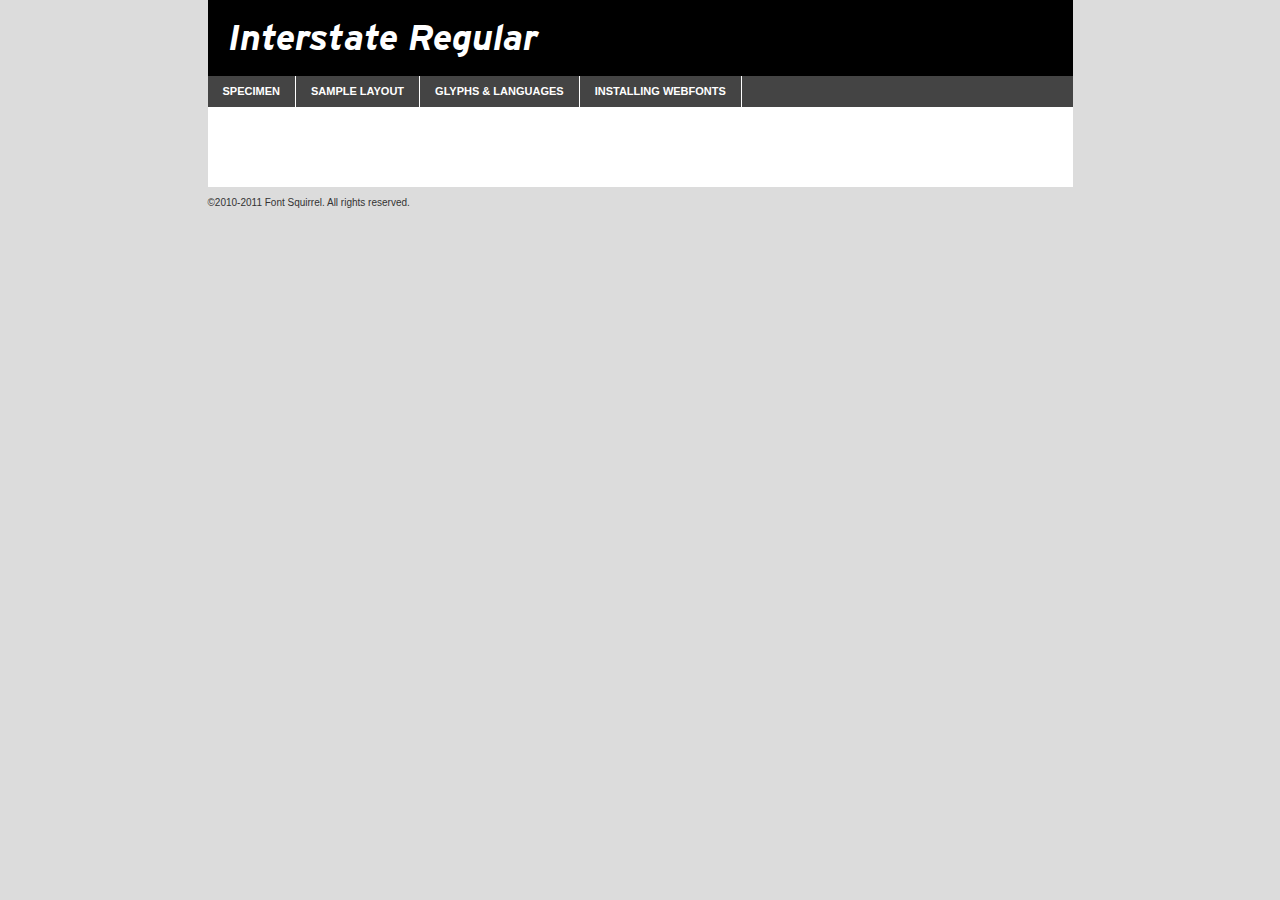
<file: WEBFONT/interstate_black-demo.html>
<!DOCTYPE html PUBLIC "-//W3C//DTD XHTML 1.0 Transitional//EN"
	"http://www.w3.org/TR/xhtml1/DTD/xhtml1-transitional.dtd">

<html xmlns="http://www.w3.org/1999/xhtml" xml:lang="en" lang="en">
<head>
	<meta http-equiv="Content-Type" content="text/html; charset=utf-8" />
	<script src="http://ajax.googleapis.com/ajax/libs/jquery/1.7.2/jquery.min.js" type="text/javascript" charset="utf-8"></script>
	<script src="specimen_files/easytabs.js" type="text/javascript" charset="utf-8"></script>
	<link rel="stylesheet" href="specimen_files/specimen_stylesheet.css" type="text/css" charset="utf-8" />
	<link rel="stylesheet" href="stylesheet.css" type="text/css" charset="utf-8" />

	<style type="text/css">
					body{
				font-family: 'interstateregular';
							}
		</style>

	<title>Interstate Regular Specimen</title>
	
	
	<script type="text/javascript" charset="utf-8">
		$(document).ready(function() {
			$('#container').easyTabs({defaultContent:1});
		});
	</script>
</head>

<body>
<div id="container">
	<div id="header">
		Interstate Regular	</div>
	<ul class="tabs">
		<li><a href="#specimen">Specimen</a></li>
		<li><a href="#layout">Sample Layout</a></li>
				<li><a href="#glyphs">Glyphs &amp; Languages</a></li>
		<li><a href="#installing">Installing Webfonts</a></li>
		
	</ul>
	
	<div id="main_content">

		
			<div id="specimen">
		
				<div class="section">
					<div class="grid12 firstcol">
						<div class="huge">AaBb</div>
					</div>
				</div>
		
				<div class="section">
					<div class="glyph_range">A&#x200B;B&#x200b;C&#x200b;D&#x200b;E&#x200b;F&#x200b;G&#x200b;H&#x200b;I&#x200b;J&#x200b;K&#x200b;L&#x200b;M&#x200b;N&#x200b;O&#x200b;P&#x200b;Q&#x200b;R&#x200b;S&#x200b;T&#x200b;U&#x200b;V&#x200b;W&#x200b;X&#x200b;Y&#x200b;Z&#x200b;a&#x200b;b&#x200b;c&#x200b;d&#x200b;e&#x200b;f&#x200b;g&#x200b;h&#x200b;i&#x200b;j&#x200b;k&#x200b;l&#x200b;m&#x200b;n&#x200b;o&#x200b;p&#x200b;q&#x200b;r&#x200b;s&#x200b;t&#x200b;u&#x200b;v&#x200b;w&#x200b;x&#x200b;y&#x200b;z&#x200b;1&#x200b;2&#x200b;3&#x200b;4&#x200b;5&#x200b;6&#x200b;7&#x200b;8&#x200b;9&#x200b;0&#x200b;&amp;&#x200b;.&#x200b;,&#x200b;?&#x200b;!&#x200b;&#64;&#x200b;(&#x200b;)&#x200b;#&#x200b;$&#x200b;%&#x200b;*&#x200b;+&#x200b;-&#x200b;=&#x200b;:&#x200b;;</div>
				</div>
				<div class="section">
					<div class="grid12 firstcol">
						<table class="sample_table">
							<tr><td>10</td><td class="size10">abcdefghijklmnopqrstuvwxyzABCDEFGHIJKLMNOPQRSTUVWXYZ0123456789abcdefghijklmnopqrstuvwxyzABCDEFGHIJKLMNOPQRSTUVWXYZ0123456789abcdefghijklmnopqrstuvwxyzABCDEFGHIJKLMNOPQRSTUVWXYZ</td></tr>
							<tr><td>11</td><td class="size11">abcdefghijklmnopqrstuvwxyzABCDEFGHIJKLMNOPQRSTUVWXYZ0123456789abcdefghijklmnopqrstuvwxyzABCDEFGHIJKLMNOPQRSTUVWXYZ0123456789abcdefghijklmnopqrstuvwxyzABCDEFGHIJKLMNOPQRSTUVWXYZ</td></tr>
							<tr><td>12</td><td class="size12">abcdefghijklmnopqrstuvwxyzABCDEFGHIJKLMNOPQRSTUVWXYZ0123456789abcdefghijklmnopqrstuvwxyzABCDEFGHIJKLMNOPQRSTUVWXYZ0123456789abcdefghijklmnopqrstuvwxyzABCDEFGHIJKLMNOPQRSTUVWXYZ</td></tr>
							<tr><td>13</td><td class="size13">abcdefghijklmnopqrstuvwxyzABCDEFGHIJKLMNOPQRSTUVWXYZ0123456789abcdefghijklmnopqrstuvwxyzABCDEFGHIJKLMNOPQRSTUVWXYZ0123456789abcdefghijklmnopqrstuvwxyzABCDEFGHIJKLMNOPQRSTUVWXYZ</td></tr>
							<tr><td>14</td><td class="size14">abcdefghijklmnopqrstuvwxyzABCDEFGHIJKLMNOPQRSTUVWXYZ0123456789abcdefghijklmnopqrstuvwxyzABCDEFGHIJKLMNOPQRSTUVWXYZ0123456789abcdefghijklmnopqrstuvwxyzABCDEFGHIJKLMNOPQRSTUVWXYZ</td></tr>
							<tr><td>16</td><td class="size16">abcdefghijklmnopqrstuvwxyzABCDEFGHIJKLMNOPQRSTUVWXYZ0123456789abcdefghijklmnopqrstuvwxyzABCDEFGHIJKLMNOPQRSTUVWXYZ</td></tr>
							<tr><td>18</td><td class="size18">abcdefghijklmnopqrstuvwxyzABCDEFGHIJKLMNOPQRSTUVWXYZ0123456789abcdefghijklmnopqrstuvwxyzABCDEFGHIJKLMNOPQRSTUVWXYZ</td></tr>
							<tr><td>20</td><td class="size20">abcdefghijklmnopqrstuvwxyzABCDEFGHIJKLMNOPQRSTUVWXYZ0123456789abcdefghijklmnopqrstuvwxyzABCDEFGHIJKLMNOPQRSTUVWXYZ</td></tr>
							<tr><td>24</td><td class="size24">abcdefghijklmnopqrstuvwxyzABCDEFGHIJKLMNOPQRSTUVWXYZ0123456789abcdefghijklmnopqrstuvwxyzABCDEFGHIJKLMNOPQRSTUVWXYZ</td></tr>
							<tr><td>30</td><td class="size30">abcdefghijklmnopqrstuvwxyzABCDEFGHIJKLMNOPQRSTUVWXYZ0123456789abcdefghijklmnopqrstuvwxyzABCDEFGHIJKLMNOPQRSTUVWXYZ</td></tr>
							<tr><td>36</td><td class="size36">abcdefghijklmnopqrstuvwxyzABCDEFGHIJKLMNOPQRSTUVWXYZ0123456789abcdefghijklmnopqrstuvwxyzABCDEFGHIJKLMNOPQRSTUVWXYZ</td></tr>
							<tr><td>48</td><td class="size48">abcdefghijklmnopqrstuvwxyzABCDEFGHIJKLMNOPQRSTUVWXYZ0123456789abcdefghijklmnopqrstuvwxyzABCDEFGHIJKLMNOPQRSTUVWXYZ</td></tr>
							<tr><td>60</td><td class="size60">abcdefghijklmnopqrstuvwxyzABCDEFGHIJKLMNOPQRSTUVWXYZ0123456789abcdefghijklmnopqrstuvwxyzABCDEFGHIJKLMNOPQRSTUVWXYZ</td></tr>
							<tr><td>72</td><td class="size72">abcdefghijklmnopqrstuvwxyzABCDEFGHIJKLMNOPQRSTUVWXYZ0123456789abcdefghijklmnopqrstuvwxyzABCDEFGHIJKLMNOPQRSTUVWXYZ</td></tr>
							<tr><td>90</td><td class="size90">abcdefghijklmnopqrstuvwxyzABCDEFGHIJKLMNOPQRSTUVWXYZ0123456789abcdefghijklmnopqrstuvwxyzABCDEFGHIJKLMNOPQRSTUVWXYZ</td></tr>
						</table>
				
					</div>
			
				</div>
		
		
		
								<div class="section" id="bodycomparison">


										<div id="xheight">
				<div class="fontbody">&#x25FC;&#x25FC;&#x25FC;&#x25FC;&#x25FC;&#x25FC;&#x25FC;&#x25FC;&#x25FC;&#x25FC;&#x25FC;&#x25FC;&#x25FC;&#x25FC;&#x25FC;&#x25FC;&#x25FC;&#x25FC;&#x25FC;&#x25FC;&#x25FC;&#x25FC;&#x25FC;&#x25FC;&#x25FC;&#x25FC;&#x25FC;&#x25FC;&#x25FC;&#x25FC;&#x25FC;&#x25FC;&#x25FC;&#x25FC;&#x25FC;&#x25FC;&#x25FC;&#x25FC;&#x25FC;&#x25FC;&#x25FC;&#x25FC;&#x25FC;&#x25FC;&#x25FC;&#x25FC;&#x25FC;&#x25FC;&#x25FC;&#x25FC;&#x25FC;&#x25FC;&#x25FC;&#x25FC;&#x25FC;&#x25FC;&#x25FC;&#x25FC;&#x25FC;&#x25FC;&#x25FC;&#x25FC;&#x25FC;&#x25FC;&#x25FC;&#x25FC;&#x25FC;&#x25FC;&#x25FC;&#x25FC;&#x25FC;&#x25FC;&#x25FC;&#x25FC;&#x25FC;&#x25FC;&#x25FC;&#x25FC;&#x25FC;&#x25FC;&#x25FC;&#x25FC;&#x25FC;&#x25FC;&#x25FC;&#x25FC;&#x25FC;&#x25FC;&#x25FC;&#x25FC;&#x25FC;&#x25FC;&#x25FC;&#x25FC;&#x25FC;&#x25FC;&#x25FC;&#x25FC;&#x25FC;body</div><div class="arialbody">body</div><div class="verdanabody">body</div><div class="georgiabody">body</div></div>
										<div class="fontbody" style="z-index:1">
											body<span>Interstate Regular</span>
										</div>
										<div class="arialbody" style="z-index:1">
											body<span>Arial</span>
										</div>
										<div class="verdanabody" style="z-index:1">
											body<span>Verdana</span>
										</div>
										<div class="georgiabody" style="z-index:1">
											body<span>Georgia</span>
										</div>



								</div>
		
		
				<div class="section psample psample_row1" id="">
					
					<div class="grid2 firstcol">
						<p class="size10"><span>10.</span>Aenean lacinia bibendum nulla sed consectetur. Fusce dapibus, tellus ac cursus commodo, tortor mauris condimentum nibh, ut fermentum massa justo sit amet risus. Nullam id dolor id nibh ultricies vehicula ut id elit. Cum sociis natoque penatibus et magnis dis parturient montes, nascetur ridiculus mus. Nulla vitae elit libero, a pharetra augue.</p>
			
					</div>
					<div class="grid3">
						<p class="size11"><span>11.</span>Aenean lacinia bibendum nulla sed consectetur. Fusce dapibus, tellus ac cursus commodo, tortor mauris condimentum nibh, ut fermentum massa justo sit amet risus. Nullam id dolor id nibh ultricies vehicula ut id elit. Cum sociis natoque penatibus et magnis dis parturient montes, nascetur ridiculus mus. Nulla vitae elit libero, a pharetra augue.</p>
			
					</div>
					<div class="grid3">
						<p class="size12"><span>12.</span>Aenean lacinia bibendum nulla sed consectetur. Fusce dapibus, tellus ac cursus commodo, tortor mauris condimentum nibh, ut fermentum massa justo sit amet risus. Nullam id dolor id nibh ultricies vehicula ut id elit. Cum sociis natoque penatibus et magnis dis parturient montes, nascetur ridiculus mus. Nulla vitae elit libero, a pharetra augue.</p>
			
					</div>
					<div class="grid4">
						<p class="size13"><span>13.</span>Aenean lacinia bibendum nulla sed consectetur. Fusce dapibus, tellus ac cursus commodo, tortor mauris condimentum nibh, ut fermentum massa justo sit amet risus. Nullam id dolor id nibh ultricies vehicula ut id elit. Cum sociis natoque penatibus et magnis dis parturient montes, nascetur ridiculus mus. Nulla vitae elit libero, a pharetra augue.</p>
			
					</div>
					<div class="white_blend"></div>
					
				</div>
				<div class="section psample psample_row2" id="">
					<div class="grid3 firstcol">
						<p class="size14"><span>14.</span>Aenean lacinia bibendum nulla sed consectetur. Fusce dapibus, tellus ac cursus commodo, tortor mauris condimentum nibh, ut fermentum massa justo sit amet risus. Nullam id dolor id nibh ultricies vehicula ut id elit. Cum sociis natoque penatibus et magnis dis parturient montes, nascetur ridiculus mus. Nulla vitae elit libero, a pharetra augue.</p>
			
					</div>
					<div class="grid4">
						<p class="size16"><span>16.</span>Aenean lacinia bibendum nulla sed consectetur. Fusce dapibus, tellus ac cursus commodo, tortor mauris condimentum nibh, ut fermentum massa justo sit amet risus. Nullam id dolor id nibh ultricies vehicula ut id elit. Cum sociis natoque penatibus et magnis dis parturient montes, nascetur ridiculus mus. Nulla vitae elit libero, a pharetra augue.</p>
			
					</div>
					<div class="grid5">
						<p class="size18"><span>18.</span>Aenean lacinia bibendum nulla sed consectetur. Fusce dapibus, tellus ac cursus commodo, tortor mauris condimentum nibh, ut fermentum massa justo sit amet risus. Nullam id dolor id nibh ultricies vehicula ut id elit. Cum sociis natoque penatibus et magnis dis parturient montes, nascetur ridiculus mus. Nulla vitae elit libero, a pharetra augue.</p>
			
					</div>

					<div class="white_blend"></div>

				</div>
				
				<div class="section psample psample_row3" id="">
					<div class="grid5 firstcol">
						<p class="size20"><span>20.</span>Aenean lacinia bibendum nulla sed consectetur. Fusce dapibus, tellus ac cursus commodo, tortor mauris condimentum nibh, ut fermentum massa justo sit amet risus. Nullam id dolor id nibh ultricies vehicula ut id elit. Cum sociis natoque penatibus et magnis dis parturient montes, nascetur ridiculus mus. Nulla vitae elit libero, a pharetra augue.</p>
					</div>
					<div class="grid7">
						<p class="size24"><span>24.</span>Aenean lacinia bibendum nulla sed consectetur. Fusce dapibus, tellus ac cursus commodo, tortor mauris condimentum nibh, ut fermentum massa justo sit amet risus. Nullam id dolor id nibh ultricies vehicula ut id elit. Cum sociis natoque penatibus et magnis dis parturient montes, nascetur ridiculus mus. Nulla vitae elit libero, a pharetra augue.</p>
					</div>
					
					<div class="white_blend"></div>
					
				</div>
				
				<div class="section psample psample_row4" id="">
					<div class="grid12 firstcol">
						<p class="size30"><span>30.</span>Aenean lacinia bibendum nulla sed consectetur. Fusce dapibus, tellus ac cursus commodo, tortor mauris condimentum nibh, ut fermentum massa justo sit amet risus. Nullam id dolor id nibh ultricies vehicula ut id elit. Cum sociis natoque penatibus et magnis dis parturient montes, nascetur ridiculus mus. Nulla vitae elit libero, a pharetra augue.</p>
					</div>
					<div class="white_blend"></div>
					
				</div>
				
				
				
				<div class="section psample psample_row1 fullreverse">
					<div class="grid2 firstcol">
						<p class="size10"><span>10.</span>Aenean lacinia bibendum nulla sed consectetur. Fusce dapibus, tellus ac cursus commodo, tortor mauris condimentum nibh, ut fermentum massa justo sit amet risus. Nullam id dolor id nibh ultricies vehicula ut id elit. Cum sociis natoque penatibus et magnis dis parturient montes, nascetur ridiculus mus. Nulla vitae elit libero, a pharetra augue.</p>
			
					</div>
					<div class="grid3">
						<p class="size11"><span>11.</span>Aenean lacinia bibendum nulla sed consectetur. Fusce dapibus, tellus ac cursus commodo, tortor mauris condimentum nibh, ut fermentum massa justo sit amet risus. Nullam id dolor id nibh ultricies vehicula ut id elit. Cum sociis natoque penatibus et magnis dis parturient montes, nascetur ridiculus mus. Nulla vitae elit libero, a pharetra augue.</p>
			
					</div>
					<div class="grid3">
						<p class="size12"><span>12.</span>Aenean lacinia bibendum nulla sed consectetur. Fusce dapibus, tellus ac cursus commodo, tortor mauris condimentum nibh, ut fermentum massa justo sit amet risus. Nullam id dolor id nibh ultricies vehicula ut id elit. Cum sociis natoque penatibus et magnis dis parturient montes, nascetur ridiculus mus. Nulla vitae elit libero, a pharetra augue.</p>
			
					</div>
					<div class="grid4">
						<p class="size13"><span>13.</span>Aenean lacinia bibendum nulla sed consectetur. Fusce dapibus, tellus ac cursus commodo, tortor mauris condimentum nibh, ut fermentum massa justo sit amet risus. Nullam id dolor id nibh ultricies vehicula ut id elit. Cum sociis natoque penatibus et magnis dis parturient montes, nascetur ridiculus mus. Nulla vitae elit libero, a pharetra augue.</p>
			
					</div>
					<div class="black_blend"></div>
					
				</div>
				
				<div class="section psample psample_row2 fullreverse">
					<div class="grid3 firstcol">
						<p class="size14"><span>14.</span>Aenean lacinia bibendum nulla sed consectetur. Fusce dapibus, tellus ac cursus commodo, tortor mauris condimentum nibh, ut fermentum massa justo sit amet risus. Nullam id dolor id nibh ultricies vehicula ut id elit. Cum sociis natoque penatibus et magnis dis parturient montes, nascetur ridiculus mus. Nulla vitae elit libero, a pharetra augue.</p>
			
					</div>
					<div class="grid4">
						<p class="size16"><span>16.</span>Aenean lacinia bibendum nulla sed consectetur. Fusce dapibus, tellus ac cursus commodo, tortor mauris condimentum nibh, ut fermentum massa justo sit amet risus. Nullam id dolor id nibh ultricies vehicula ut id elit. Cum sociis natoque penatibus et magnis dis parturient montes, nascetur ridiculus mus. Nulla vitae elit libero, a pharetra augue.</p>
			
					</div>
					<div class="grid5">
						<p class="size18"><span>18.</span>Aenean lacinia bibendum nulla sed consectetur. Fusce dapibus, tellus ac cursus commodo, tortor mauris condimentum nibh, ut fermentum massa justo sit amet risus. Nullam id dolor id nibh ultricies vehicula ut id elit. Cum sociis natoque penatibus et magnis dis parturient montes, nascetur ridiculus mus. Nulla vitae elit libero, a pharetra augue.</p>
			
					</div>
					<div class="black_blend"></div>

				</div>
				
				<div class="section psample fullreverse psample_row3" id="">
					<div class="grid5 firstcol">
						<p class="size20"><span>20.</span>Aenean lacinia bibendum nulla sed consectetur. Fusce dapibus, tellus ac cursus commodo, tortor mauris condimentum nibh, ut fermentum massa justo sit amet risus. Nullam id dolor id nibh ultricies vehicula ut id elit. Cum sociis natoque penatibus et magnis dis parturient montes, nascetur ridiculus mus. Nulla vitae elit libero, a pharetra augue.</p>
					</div>
					<div class="grid7">
						<p class="size24"><span>24.</span>Aenean lacinia bibendum nulla sed consectetur. Fusce dapibus, tellus ac cursus commodo, tortor mauris condimentum nibh, ut fermentum massa justo sit amet risus. Nullam id dolor id nibh ultricies vehicula ut id elit. Cum sociis natoque penatibus et magnis dis parturient montes, nascetur ridiculus mus. Nulla vitae elit libero, a pharetra augue.</p>
					</div>
					
					<div class="black_blend"></div>
					
				</div>
				
				<div class="section psample fullreverse psample_row4" id="" style="border-bottom: 20px #000 solid;">
					<div class="grid12 firstcol">
						<p class="size30"><span>30.</span>Aenean lacinia bibendum nulla sed consectetur. Fusce dapibus, tellus ac cursus commodo, tortor mauris condimentum nibh, ut fermentum massa justo sit amet risus. Nullam id dolor id nibh ultricies vehicula ut id elit. Cum sociis natoque penatibus et magnis dis parturient montes, nascetur ridiculus mus. Nulla vitae elit libero, a pharetra augue.</p>
					</div>
					<div class="black_blend"></div>
					
				</div>
				
				
				
				
			</div>
			
			<div id="layout">
				
				<div class="section">
					
					<div class="grid12 firstcol">
						<h1>Lorem Ipsum Dolor</h1>
						<h2>Etiam porta sem malesuada magna mollis euismod</h2>
						
						<p class="byline">By <a href="#link">Aenean Lacinia</a></p>
					</div>
				</div>
				<div class="section">
					<div class="grid8 firstcol">
						<p class="large">Donec sed odio dui. Morbi leo risus, porta ac consectetur ac, vestibulum at eros. Fusce dapibus, tellus ac cursus commodo, tortor mauris condimentum nibh, ut fermentum massa justo sit amet risus. </p>

						
						<h3>Pellentesque ornare sem</h3>

						<p>Maecenas sed diam eget risus varius blandit sit amet non magna. Maecenas faucibus mollis interdum. Donec ullamcorper nulla non metus auctor fringilla. Nullam id dolor id nibh ultricies vehicula ut id elit. Nullam id dolor id nibh ultricies vehicula ut id elit. </p>

						<p>Aenean eu leo quam. Pellentesque ornare sem lacinia quam venenatis vestibulum. Lorem ipsum dolor sit amet, consectetur adipiscing elit. Cum sociis natoque penatibus et magnis dis parturient montes, nascetur ridiculus mus. </p>

						<p>Nulla vitae elit libero, a pharetra augue. Praesent commodo cursus magna, vel scelerisque nisl consectetur et. Aenean lacinia bibendum nulla sed consectetur. </p>

						<p>Nullam quis risus eget urna mollis ornare vel eu leo. Nullam quis risus eget urna mollis ornare vel eu leo. Maecenas sed diam eget risus varius blandit sit amet non magna. Donec ullamcorper nulla non metus auctor fringilla. </p>

						<h3>Cras mattis consectetur</h3>

						<p>Aenean eu leo quam. Pellentesque ornare sem lacinia quam venenatis vestibulum. Aenean lacinia bibendum nulla sed consectetur. Integer posuere erat a ante venenatis dapibus posuere velit aliquet. Cras mattis consectetur purus sit amet fermentum. </p>

						<p>Nullam id dolor id nibh ultricies vehicula ut id elit. Nullam quis risus eget urna mollis ornare vel eu leo. Cras mattis consectetur purus sit amet fermentum.</p>
					</div>
					
					<div class="grid4 sidebar">
						
						<div class="box reverse">
							<p class="last">Nullam quis risus eget urna mollis ornare vel eu leo. Donec ullamcorper nulla non metus auctor fringilla. Cras mattis consectetur purus sit amet fermentum. Sed posuere consectetur est at lobortis. Lorem ipsum dolor sit amet, consectetur adipiscing elit. </p>
						</div>
						
						<p class="caption">Maecenas sed diam eget risus varius.</p>

						<p>Vestibulum id ligula porta felis euismod semper. Integer posuere erat a ante venenatis dapibus posuere velit aliquet. Vestibulum id ligula porta felis euismod semper. Sed posuere consectetur est at lobortis. Maecenas sed diam eget risus varius blandit sit amet non magna. Fusce dapibus, tellus ac cursus commodo, tortor mauris condimentum nibh, ut fermentum massa justo sit amet risus. </p>

					

						<p>Duis mollis, est non commodo luctus, nisi erat porttitor ligula, eget lacinia odio sem nec elit. Aenean lacinia bibendum nulla sed consectetur. Vivamus sagittis lacus vel augue laoreet rutrum faucibus dolor auctor. Aenean lacinia bibendum nulla sed consectetur. Nullam quis risus eget urna mollis ornare vel eu leo. </p>

						<p>Praesent commodo cursus magna, vel scelerisque nisl consectetur et. Donec ullamcorper nulla non metus auctor fringilla. Maecenas faucibus mollis interdum. Fusce dapibus, tellus ac cursus commodo, tortor mauris condimentum nibh, ut fermentum massa justo sit amet risus. </p>

					</div>
				</div>
				
			</div>


			



		<div id="glyphs">
			<div class="section">
				<div class="grid12 firstcol">
			
				<h1>Language Support</h1>
				<p>The subset of Interstate Regular in this kit supports the following languages:<br />
			
					Albanian, Basque, Breton, Chamorro, Danish, Dutch, English, Faroese, Finnish, French, Frisian, Galician, German, Icelandic, Italian, Malagasy, Norwegian, Portuguese, Spanish, Swedish				</p>
				<h1>Glyph Chart</h1>
				<p>The subset of Interstate Regular in this kit includes all the glyphs listed below. Unicode entities are included above each glyph to help you insert individual characters into your layout.</p>
				<div id="glyph_chart">
			
																				 <div><p>&amp;#13;</p>&#13;</div>
																				 <div><p>&amp;#32;</p>&#32;</div>
																				 <div><p>&amp;#33;</p>&#33;</div>
																				 <div><p>&amp;#34;</p>&#34;</div>
																				 <div><p>&amp;#35;</p>&#35;</div>
																				 <div><p>&amp;#36;</p>&#36;</div>
																				 <div><p>&amp;#37;</p>&#37;</div>
																				 <div><p>&amp;#38;</p>&#38;</div>
																				 <div><p>&amp;#39;</p>&#39;</div>
																				 <div><p>&amp;#40;</p>&#40;</div>
																				 <div><p>&amp;#41;</p>&#41;</div>
																				 <div><p>&amp;#42;</p>&#42;</div>
																				 <div><p>&amp;#43;</p>&#43;</div>
																				 <div><p>&amp;#44;</p>&#44;</div>
																				 <div><p>&amp;#45;</p>&#45;</div>
																				 <div><p>&amp;#46;</p>&#46;</div>
																				 <div><p>&amp;#47;</p>&#47;</div>
																				 <div><p>&amp;#48;</p>&#48;</div>
																				 <div><p>&amp;#49;</p>&#49;</div>
																				 <div><p>&amp;#50;</p>&#50;</div>
																				 <div><p>&amp;#51;</p>&#51;</div>
																				 <div><p>&amp;#52;</p>&#52;</div>
																				 <div><p>&amp;#53;</p>&#53;</div>
																				 <div><p>&amp;#54;</p>&#54;</div>
																				 <div><p>&amp;#55;</p>&#55;</div>
																				 <div><p>&amp;#56;</p>&#56;</div>
																				 <div><p>&amp;#57;</p>&#57;</div>
																				 <div><p>&amp;#58;</p>&#58;</div>
																				 <div><p>&amp;#59;</p>&#59;</div>
																				 <div><p>&amp;#60;</p>&#60;</div>
																				 <div><p>&amp;#61;</p>&#61;</div>
																				 <div><p>&amp;#62;</p>&#62;</div>
																				 <div><p>&amp;#63;</p>&#63;</div>
																				 <div><p>&amp;#64;</p>&#64;</div>
																				 <div><p>&amp;#65;</p>&#65;</div>
																				 <div><p>&amp;#66;</p>&#66;</div>
																				 <div><p>&amp;#67;</p>&#67;</div>
																				 <div><p>&amp;#68;</p>&#68;</div>
																				 <div><p>&amp;#69;</p>&#69;</div>
																				 <div><p>&amp;#70;</p>&#70;</div>
																				 <div><p>&amp;#71;</p>&#71;</div>
																				 <div><p>&amp;#72;</p>&#72;</div>
																				 <div><p>&amp;#73;</p>&#73;</div>
																				 <div><p>&amp;#74;</p>&#74;</div>
																				 <div><p>&amp;#75;</p>&#75;</div>
																				 <div><p>&amp;#76;</p>&#76;</div>
																				 <div><p>&amp;#77;</p>&#77;</div>
																				 <div><p>&amp;#78;</p>&#78;</div>
																				 <div><p>&amp;#79;</p>&#79;</div>
																				 <div><p>&amp;#80;</p>&#80;</div>
																				 <div><p>&amp;#81;</p>&#81;</div>
																				 <div><p>&amp;#82;</p>&#82;</div>
																				 <div><p>&amp;#83;</p>&#83;</div>
																				 <div><p>&amp;#84;</p>&#84;</div>
																				 <div><p>&amp;#85;</p>&#85;</div>
																				 <div><p>&amp;#86;</p>&#86;</div>
																				 <div><p>&amp;#87;</p>&#87;</div>
																				 <div><p>&amp;#88;</p>&#88;</div>
																				 <div><p>&amp;#89;</p>&#89;</div>
																				 <div><p>&amp;#90;</p>&#90;</div>
																				 <div><p>&amp;#91;</p>&#91;</div>
																				 <div><p>&amp;#92;</p>&#92;</div>
																				 <div><p>&amp;#93;</p>&#93;</div>
																				 <div><p>&amp;#94;</p>&#94;</div>
																				 <div><p>&amp;#95;</p>&#95;</div>
																				 <div><p>&amp;#96;</p>&#96;</div>
																				 <div><p>&amp;#97;</p>&#97;</div>
																				 <div><p>&amp;#98;</p>&#98;</div>
																				 <div><p>&amp;#99;</p>&#99;</div>
																				 <div><p>&amp;#100;</p>&#100;</div>
																				 <div><p>&amp;#101;</p>&#101;</div>
																				 <div><p>&amp;#102;</p>&#102;</div>
																				 <div><p>&amp;#103;</p>&#103;</div>
																				 <div><p>&amp;#104;</p>&#104;</div>
																				 <div><p>&amp;#105;</p>&#105;</div>
																				 <div><p>&amp;#106;</p>&#106;</div>
																				 <div><p>&amp;#107;</p>&#107;</div>
																				 <div><p>&amp;#108;</p>&#108;</div>
																				 <div><p>&amp;#109;</p>&#109;</div>
																				 <div><p>&amp;#110;</p>&#110;</div>
																				 <div><p>&amp;#111;</p>&#111;</div>
																				 <div><p>&amp;#112;</p>&#112;</div>
																				 <div><p>&amp;#113;</p>&#113;</div>
																				 <div><p>&amp;#114;</p>&#114;</div>
																				 <div><p>&amp;#115;</p>&#115;</div>
																				 <div><p>&amp;#116;</p>&#116;</div>
																				 <div><p>&amp;#117;</p>&#117;</div>
																				 <div><p>&amp;#118;</p>&#118;</div>
																				 <div><p>&amp;#119;</p>&#119;</div>
																				 <div><p>&amp;#120;</p>&#120;</div>
																				 <div><p>&amp;#121;</p>&#121;</div>
																				 <div><p>&amp;#122;</p>&#122;</div>
																				 <div><p>&amp;#123;</p>&#123;</div>
																				 <div><p>&amp;#124;</p>&#124;</div>
																				 <div><p>&amp;#125;</p>&#125;</div>
																				 <div><p>&amp;#126;</p>&#126;</div>
																				 <div><p>&amp;#160;</p>&#160;</div>
																				 <div><p>&amp;#161;</p>&#161;</div>
																				 <div><p>&amp;#162;</p>&#162;</div>
																				 <div><p>&amp;#163;</p>&#163;</div>
																				 <div><p>&amp;#165;</p>&#165;</div>
																				 <div><p>&amp;#166;</p>&#166;</div>
																				 <div><p>&amp;#167;</p>&#167;</div>
																				 <div><p>&amp;#168;</p>&#168;</div>
																				 <div><p>&amp;#169;</p>&#169;</div>
																				 <div><p>&amp;#170;</p>&#170;</div>
																				 <div><p>&amp;#171;</p>&#171;</div>
																				 <div><p>&amp;#172;</p>&#172;</div>
																				 <div><p>&amp;#173;</p>&#173;</div>
																				 <div><p>&amp;#174;</p>&#174;</div>
																				 <div><p>&amp;#175;</p>&#175;</div>
																				 <div><p>&amp;#176;</p>&#176;</div>
																				 <div><p>&amp;#177;</p>&#177;</div>
																				 <div><p>&amp;#178;</p>&#178;</div>
																				 <div><p>&amp;#179;</p>&#179;</div>
																				 <div><p>&amp;#180;</p>&#180;</div>
																				 <div><p>&amp;#181;</p>&#181;</div>
																				 <div><p>&amp;#182;</p>&#182;</div>
																				 <div><p>&amp;#183;</p>&#183;</div>
																				 <div><p>&amp;#184;</p>&#184;</div>
																				 <div><p>&amp;#185;</p>&#185;</div>
																				 <div><p>&amp;#186;</p>&#186;</div>
																				 <div><p>&amp;#187;</p>&#187;</div>
																				 <div><p>&amp;#188;</p>&#188;</div>
																				 <div><p>&amp;#189;</p>&#189;</div>
																				 <div><p>&amp;#190;</p>&#190;</div>
																				 <div><p>&amp;#191;</p>&#191;</div>
																				 <div><p>&amp;#192;</p>&#192;</div>
																				 <div><p>&amp;#193;</p>&#193;</div>
																				 <div><p>&amp;#194;</p>&#194;</div>
																				 <div><p>&amp;#195;</p>&#195;</div>
																				 <div><p>&amp;#196;</p>&#196;</div>
																				 <div><p>&amp;#197;</p>&#197;</div>
																				 <div><p>&amp;#198;</p>&#198;</div>
																				 <div><p>&amp;#199;</p>&#199;</div>
																				 <div><p>&amp;#200;</p>&#200;</div>
																				 <div><p>&amp;#201;</p>&#201;</div>
																				 <div><p>&amp;#202;</p>&#202;</div>
																				 <div><p>&amp;#203;</p>&#203;</div>
																				 <div><p>&amp;#204;</p>&#204;</div>
																				 <div><p>&amp;#205;</p>&#205;</div>
																				 <div><p>&amp;#206;</p>&#206;</div>
																				 <div><p>&amp;#207;</p>&#207;</div>
																				 <div><p>&amp;#208;</p>&#208;</div>
																				 <div><p>&amp;#209;</p>&#209;</div>
																				 <div><p>&amp;#210;</p>&#210;</div>
																				 <div><p>&amp;#211;</p>&#211;</div>
																				 <div><p>&amp;#212;</p>&#212;</div>
																				 <div><p>&amp;#213;</p>&#213;</div>
																				 <div><p>&amp;#214;</p>&#214;</div>
																				 <div><p>&amp;#215;</p>&#215;</div>
																				 <div><p>&amp;#216;</p>&#216;</div>
																				 <div><p>&amp;#217;</p>&#217;</div>
																				 <div><p>&amp;#218;</p>&#218;</div>
																				 <div><p>&amp;#219;</p>&#219;</div>
																				 <div><p>&amp;#220;</p>&#220;</div>
																				 <div><p>&amp;#221;</p>&#221;</div>
																				 <div><p>&amp;#222;</p>&#222;</div>
																				 <div><p>&amp;#223;</p>&#223;</div>
																				 <div><p>&amp;#224;</p>&#224;</div>
																				 <div><p>&amp;#225;</p>&#225;</div>
																				 <div><p>&amp;#226;</p>&#226;</div>
																				 <div><p>&amp;#227;</p>&#227;</div>
																				 <div><p>&amp;#228;</p>&#228;</div>
																				 <div><p>&amp;#229;</p>&#229;</div>
																				 <div><p>&amp;#230;</p>&#230;</div>
																				 <div><p>&amp;#231;</p>&#231;</div>
																				 <div><p>&amp;#232;</p>&#232;</div>
																				 <div><p>&amp;#233;</p>&#233;</div>
																				 <div><p>&amp;#234;</p>&#234;</div>
																				 <div><p>&amp;#235;</p>&#235;</div>
																				 <div><p>&amp;#236;</p>&#236;</div>
																				 <div><p>&amp;#237;</p>&#237;</div>
																				 <div><p>&amp;#238;</p>&#238;</div>
																				 <div><p>&amp;#239;</p>&#239;</div>
																				 <div><p>&amp;#240;</p>&#240;</div>
																				 <div><p>&amp;#241;</p>&#241;</div>
																				 <div><p>&amp;#242;</p>&#242;</div>
																				 <div><p>&amp;#243;</p>&#243;</div>
																				 <div><p>&amp;#244;</p>&#244;</div>
																				 <div><p>&amp;#245;</p>&#245;</div>
																				 <div><p>&amp;#246;</p>&#246;</div>
																				 <div><p>&amp;#247;</p>&#247;</div>
																				 <div><p>&amp;#248;</p>&#248;</div>
																				 <div><p>&amp;#249;</p>&#249;</div>
																				 <div><p>&amp;#250;</p>&#250;</div>
																				 <div><p>&amp;#251;</p>&#251;</div>
																				 <div><p>&amp;#252;</p>&#252;</div>
																				 <div><p>&amp;#253;</p>&#253;</div>
																				 <div><p>&amp;#254;</p>&#254;</div>
																				 <div><p>&amp;#255;</p>&#255;</div>
																				 <div><p>&amp;#338;</p>&#338;</div>
																				 <div><p>&amp;#339;</p>&#339;</div>
																				 <div><p>&amp;#376;</p>&#376;</div>
																				 <div><p>&amp;#710;</p>&#710;</div>
																				 <div><p>&amp;#732;</p>&#732;</div>
																				 <div><p>&amp;#8192;</p>&#8192;</div>
																				 <div><p>&amp;#8193;</p>&#8193;</div>
																				 <div><p>&amp;#8194;</p>&#8194;</div>
																				 <div><p>&amp;#8195;</p>&#8195;</div>
																				 <div><p>&amp;#8196;</p>&#8196;</div>
																				 <div><p>&amp;#8197;</p>&#8197;</div>
																				 <div><p>&amp;#8198;</p>&#8198;</div>
																				 <div><p>&amp;#8199;</p>&#8199;</div>
																				 <div><p>&amp;#8200;</p>&#8200;</div>
																				 <div><p>&amp;#8201;</p>&#8201;</div>
																				 <div><p>&amp;#8202;</p>&#8202;</div>
																				 <div><p>&amp;#8208;</p>&#8208;</div>
																				 <div><p>&amp;#8209;</p>&#8209;</div>
																				 <div><p>&amp;#8210;</p>&#8210;</div>
																				 <div><p>&amp;#8211;</p>&#8211;</div>
																				 <div><p>&amp;#8212;</p>&#8212;</div>
																				 <div><p>&amp;#8216;</p>&#8216;</div>
																				 <div><p>&amp;#8217;</p>&#8217;</div>
																				 <div><p>&amp;#8218;</p>&#8218;</div>
																				 <div><p>&amp;#8220;</p>&#8220;</div>
																				 <div><p>&amp;#8221;</p>&#8221;</div>
																				 <div><p>&amp;#8222;</p>&#8222;</div>
																				 <div><p>&amp;#8226;</p>&#8226;</div>
																				 <div><p>&amp;#8230;</p>&#8230;</div>
																				 <div><p>&amp;#8239;</p>&#8239;</div>
																				 <div><p>&amp;#8249;</p>&#8249;</div>
																				 <div><p>&amp;#8250;</p>&#8250;</div>
																				 <div><p>&amp;#8287;</p>&#8287;</div>
																				 <div><p>&amp;#8364;</p>&#8364;</div>
																				 <div><p>&amp;#8482;</p>&#8482;</div>
																				 <div><p>&amp;#9724;</p>&#9724;</div>
																				 <div><p>&amp;#64257;</p>&#64257;</div>
																				 <div><p>&amp;#64258;</p>&#64258;</div>
																																						</div>	
				</div>
		
		
			</div>
		</div>
		
		
		<div id="specs">
			
		</div>
	
		<div id="installing">
			<div class="section">
				<div class="grid7 firstcol">
					<h1>Installing Webfonts</h1>
					
					<p>Webfonts are supported by all major browser platforms but not all in the same way. There are currently four different font formats that must be included in order to target all browsers. This includes TTF, WOFF, EOT and SVG.</p>
					
					<h2>1. Upload your webfonts</h2>
					<p>You must upload your webfont kit to your website. They should be in or near the same directory as your CSS files.</p>
					
					<h2>2. Include the webfont stylesheet</h2>
					<p>A special CSS @font-face declaration helps the various browsers select the appropriate font it needs without causing you a bunch of headaches. Learn more about this syntax by reading the <a href="http://www.fontspring.com/blog/further-hardening-of-the-bulletproof-syntax">Fontspring blog post</a> about it. The code for it is as follows:</p>


<code>
@font-face{ 
	font-family: 'MyWebFont';
	src: url('WebFont.eot');
	src: url('WebFont.eot?#iefix') format('embedded-opentype'),
	     url('WebFont.woff') format('woff'),
	     url('WebFont.ttf') format('truetype'),
	     url('WebFont.svg#webfont') format('svg');
}
</code>

	<p>We've already gone ahead and generated the code for you. All you have to do is link to the stylesheet in your HTML, like this:</p>
	<code>&lt;link rel=&quot;stylesheet&quot; href=&quot;stylesheet.css&quot; type=&quot;text/css&quot; charset=&quot;utf-8&quot; /&gt;</code>

					<h2>3. Modify your own stylesheet</h2>
					<p>To take advantage of your new fonts, you must tell your stylesheet to use them. Look at the original @font-face declaration above and find the property called "font-family." The name linked there will be what you use to reference the font. Prepend that webfont name to the font stack in the "font-family" property, inside the selector you want to change. For example:</p>
<code>p { font-family: 'WebFont', Arial, sans-serif; }</code>

<h2>4. Test</h2>
<p>Getting webfonts to work cross-browser <em>can</em> be tricky. Use the information in the sidebar to help you if you find that fonts aren't loading in a particular browser.</p>
				</div>
				
				<div class="grid5 sidebar">
					<div class="box">
						<h2>Troubleshooting<br />Font-Face Problems</h2>
						<p>Having trouble getting your webfonts to load in your new website? Here are some tips to sort out what might be the problem.</p>

						<h3>Fonts not showing in any browser</h3>

						<p>This sounds like you need to work on the plumbing. You either did not upload the fonts to the correct directory, or you did not link the fonts properly in the CSS. If you've confirmed that all this is correct and you still have a problem, take a look at your .htaccess file and see if requests are getting intercepted.</p>

						<h3>Fonts not loading in iPhone or iPad</h3>

						<p>The most common problem here is that you are serving the fonts from an IIS server. IIS refuses to serve files that have unknown MIME types. If that is the case, you must set the MIME type for SVG to "image/svg+xml" in the server settings. Follow these instructions from Microsoft if you need help.</p>

						<h3>Fonts not loading in Firefox</h3>

						<p>The primary reason for this failure? You are still using a version Firefox older than 3.5. So upgrade already! If that isn't it, then you are very likely serving fonts from a different domain. Firefox requires that all font assets be served from the same domain. Lastly it is possible that you need to add WOFF to your list of MIME types (if you are serving via IIS.)</p>

						<h3>Fonts not loading in IE</h3>

						<p>Are you looking at Internet Explorer on an actual Windows machine or are you cheating by using a service like Adobe BrowserLab? Many of these screenshot services do not render @font-face for IE. Best to test it on a real machine.</p>

						<h3>Fonts not loading in IE9</h3>

						<p>IE9, like Firefox, requires that fonts be served from the same domain as the website. Make sure that is the case.</p>
					</div>
				</div>
			</div>
			
		</div>
	
	</div>
	<div id="footer">
		<p>&copy;2010-2011 Font Squirrel. All rights reserved.</p>
	</div>
</div>
</body>
</html>
</file>
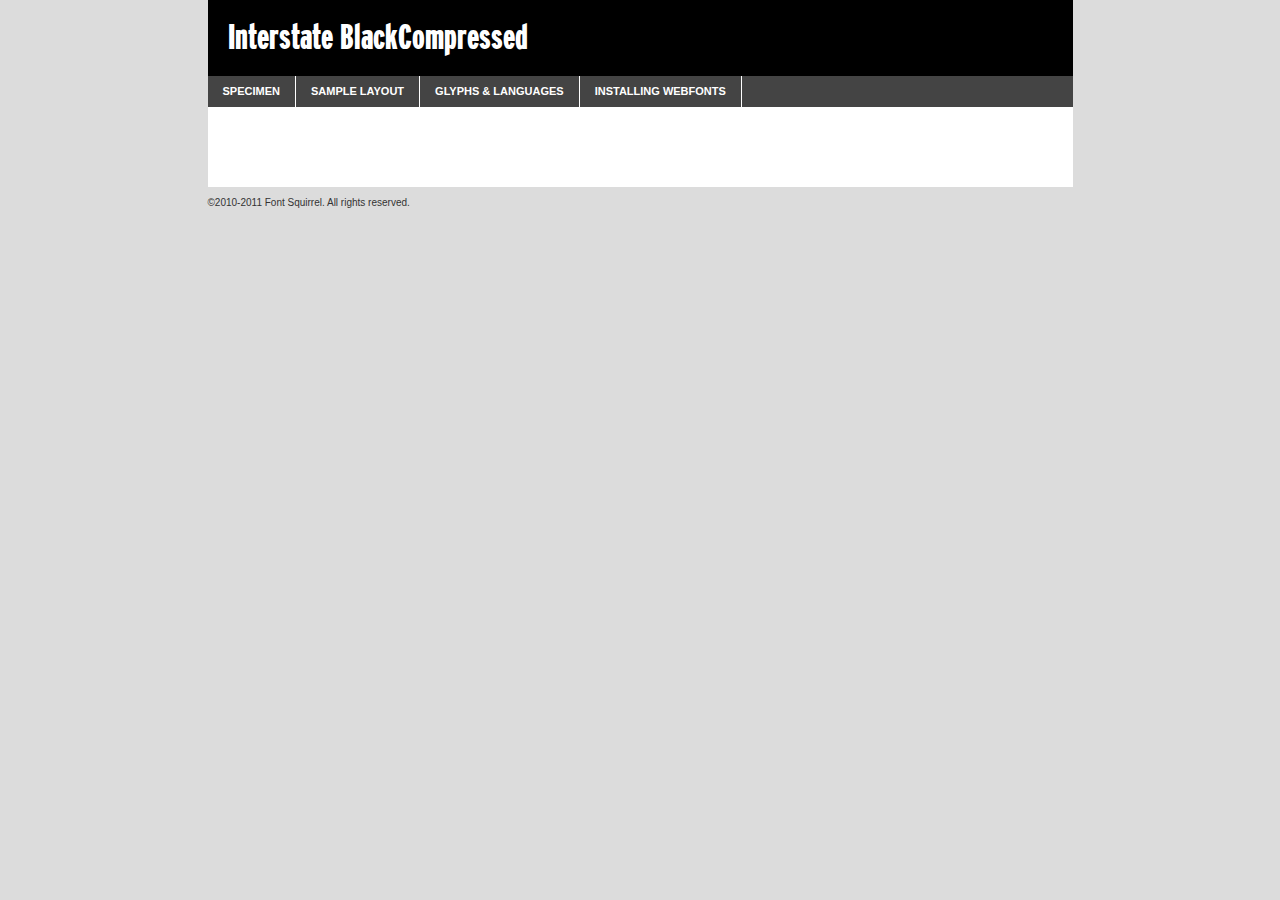
<file: WEBFONT/interstate_blackcompressed-demo.html>
<!DOCTYPE html PUBLIC "-//W3C//DTD XHTML 1.0 Transitional//EN"
	"http://www.w3.org/TR/xhtml1/DTD/xhtml1-transitional.dtd">

<html xmlns="http://www.w3.org/1999/xhtml" xml:lang="en" lang="en">
<head>
	<meta http-equiv="Content-Type" content="text/html; charset=utf-8" />
	<script src="http://ajax.googleapis.com/ajax/libs/jquery/1.7.2/jquery.min.js" type="text/javascript" charset="utf-8"></script>
	<script src="specimen_files/easytabs.js" type="text/javascript" charset="utf-8"></script>
	<link rel="stylesheet" href="specimen_files/specimen_stylesheet.css" type="text/css" charset="utf-8" />
	<link rel="stylesheet" href="stylesheet.css" type="text/css" charset="utf-8" />

	<style type="text/css">
					body{
				font-family: 'interstateblackcompressed';
							}
		</style>

	<title>Interstate BlackCompressed Specimen</title>
	
	
	<script type="text/javascript" charset="utf-8">
		$(document).ready(function() {
			$('#container').easyTabs({defaultContent:1});
		});
	</script>
</head>

<body>
<div id="container">
	<div id="header">
		Interstate BlackCompressed	</div>
	<ul class="tabs">
		<li><a href="#specimen">Specimen</a></li>
		<li><a href="#layout">Sample Layout</a></li>
				<li><a href="#glyphs">Glyphs &amp; Languages</a></li>
		<li><a href="#installing">Installing Webfonts</a></li>
		
	</ul>
	
	<div id="main_content">

		
			<div id="specimen">
		
				<div class="section">
					<div class="grid12 firstcol">
						<div class="huge">AaBb</div>
					</div>
				</div>
		
				<div class="section">
					<div class="glyph_range">A&#x200B;B&#x200b;C&#x200b;D&#x200b;E&#x200b;F&#x200b;G&#x200b;H&#x200b;I&#x200b;J&#x200b;K&#x200b;L&#x200b;M&#x200b;N&#x200b;O&#x200b;P&#x200b;Q&#x200b;R&#x200b;S&#x200b;T&#x200b;U&#x200b;V&#x200b;W&#x200b;X&#x200b;Y&#x200b;Z&#x200b;a&#x200b;b&#x200b;c&#x200b;d&#x200b;e&#x200b;f&#x200b;g&#x200b;h&#x200b;i&#x200b;j&#x200b;k&#x200b;l&#x200b;m&#x200b;n&#x200b;o&#x200b;p&#x200b;q&#x200b;r&#x200b;s&#x200b;t&#x200b;u&#x200b;v&#x200b;w&#x200b;x&#x200b;y&#x200b;z&#x200b;1&#x200b;2&#x200b;3&#x200b;4&#x200b;5&#x200b;6&#x200b;7&#x200b;8&#x200b;9&#x200b;0&#x200b;&amp;&#x200b;.&#x200b;,&#x200b;?&#x200b;!&#x200b;&#64;&#x200b;(&#x200b;)&#x200b;#&#x200b;$&#x200b;%&#x200b;*&#x200b;+&#x200b;-&#x200b;=&#x200b;:&#x200b;;</div>
				</div>
				<div class="section">
					<div class="grid12 firstcol">
						<table class="sample_table">
							<tr><td>10</td><td class="size10">abcdefghijklmnopqrstuvwxyzABCDEFGHIJKLMNOPQRSTUVWXYZ0123456789abcdefghijklmnopqrstuvwxyzABCDEFGHIJKLMNOPQRSTUVWXYZ0123456789abcdefghijklmnopqrstuvwxyzABCDEFGHIJKLMNOPQRSTUVWXYZ</td></tr>
							<tr><td>11</td><td class="size11">abcdefghijklmnopqrstuvwxyzABCDEFGHIJKLMNOPQRSTUVWXYZ0123456789abcdefghijklmnopqrstuvwxyzABCDEFGHIJKLMNOPQRSTUVWXYZ0123456789abcdefghijklmnopqrstuvwxyzABCDEFGHIJKLMNOPQRSTUVWXYZ</td></tr>
							<tr><td>12</td><td class="size12">abcdefghijklmnopqrstuvwxyzABCDEFGHIJKLMNOPQRSTUVWXYZ0123456789abcdefghijklmnopqrstuvwxyzABCDEFGHIJKLMNOPQRSTUVWXYZ0123456789abcdefghijklmnopqrstuvwxyzABCDEFGHIJKLMNOPQRSTUVWXYZ</td></tr>
							<tr><td>13</td><td class="size13">abcdefghijklmnopqrstuvwxyzABCDEFGHIJKLMNOPQRSTUVWXYZ0123456789abcdefghijklmnopqrstuvwxyzABCDEFGHIJKLMNOPQRSTUVWXYZ0123456789abcdefghijklmnopqrstuvwxyzABCDEFGHIJKLMNOPQRSTUVWXYZ</td></tr>
							<tr><td>14</td><td class="size14">abcdefghijklmnopqrstuvwxyzABCDEFGHIJKLMNOPQRSTUVWXYZ0123456789abcdefghijklmnopqrstuvwxyzABCDEFGHIJKLMNOPQRSTUVWXYZ0123456789abcdefghijklmnopqrstuvwxyzABCDEFGHIJKLMNOPQRSTUVWXYZ</td></tr>
							<tr><td>16</td><td class="size16">abcdefghijklmnopqrstuvwxyzABCDEFGHIJKLMNOPQRSTUVWXYZ0123456789abcdefghijklmnopqrstuvwxyzABCDEFGHIJKLMNOPQRSTUVWXYZ</td></tr>
							<tr><td>18</td><td class="size18">abcdefghijklmnopqrstuvwxyzABCDEFGHIJKLMNOPQRSTUVWXYZ0123456789abcdefghijklmnopqrstuvwxyzABCDEFGHIJKLMNOPQRSTUVWXYZ</td></tr>
							<tr><td>20</td><td class="size20">abcdefghijklmnopqrstuvwxyzABCDEFGHIJKLMNOPQRSTUVWXYZ0123456789abcdefghijklmnopqrstuvwxyzABCDEFGHIJKLMNOPQRSTUVWXYZ</td></tr>
							<tr><td>24</td><td class="size24">abcdefghijklmnopqrstuvwxyzABCDEFGHIJKLMNOPQRSTUVWXYZ0123456789abcdefghijklmnopqrstuvwxyzABCDEFGHIJKLMNOPQRSTUVWXYZ</td></tr>
							<tr><td>30</td><td class="size30">abcdefghijklmnopqrstuvwxyzABCDEFGHIJKLMNOPQRSTUVWXYZ0123456789abcdefghijklmnopqrstuvwxyzABCDEFGHIJKLMNOPQRSTUVWXYZ</td></tr>
							<tr><td>36</td><td class="size36">abcdefghijklmnopqrstuvwxyzABCDEFGHIJKLMNOPQRSTUVWXYZ0123456789abcdefghijklmnopqrstuvwxyzABCDEFGHIJKLMNOPQRSTUVWXYZ</td></tr>
							<tr><td>48</td><td class="size48">abcdefghijklmnopqrstuvwxyzABCDEFGHIJKLMNOPQRSTUVWXYZ0123456789abcdefghijklmnopqrstuvwxyzABCDEFGHIJKLMNOPQRSTUVWXYZ</td></tr>
							<tr><td>60</td><td class="size60">abcdefghijklmnopqrstuvwxyzABCDEFGHIJKLMNOPQRSTUVWXYZ0123456789abcdefghijklmnopqrstuvwxyzABCDEFGHIJKLMNOPQRSTUVWXYZ</td></tr>
							<tr><td>72</td><td class="size72">abcdefghijklmnopqrstuvwxyzABCDEFGHIJKLMNOPQRSTUVWXYZ0123456789abcdefghijklmnopqrstuvwxyzABCDEFGHIJKLMNOPQRSTUVWXYZ</td></tr>
							<tr><td>90</td><td class="size90">abcdefghijklmnopqrstuvwxyzABCDEFGHIJKLMNOPQRSTUVWXYZ0123456789abcdefghijklmnopqrstuvwxyzABCDEFGHIJKLMNOPQRSTUVWXYZ</td></tr>
						</table>
				
					</div>
			
				</div>
		
		
		
								<div class="section" id="bodycomparison">


										<div id="xheight">
				<div class="fontbody">&#x25FC;&#x25FC;&#x25FC;&#x25FC;&#x25FC;&#x25FC;&#x25FC;&#x25FC;&#x25FC;&#x25FC;&#x25FC;&#x25FC;&#x25FC;&#x25FC;&#x25FC;&#x25FC;&#x25FC;&#x25FC;&#x25FC;&#x25FC;&#x25FC;&#x25FC;&#x25FC;&#x25FC;&#x25FC;&#x25FC;&#x25FC;&#x25FC;&#x25FC;&#x25FC;&#x25FC;&#x25FC;&#x25FC;&#x25FC;&#x25FC;&#x25FC;&#x25FC;&#x25FC;&#x25FC;&#x25FC;&#x25FC;&#x25FC;&#x25FC;&#x25FC;&#x25FC;&#x25FC;&#x25FC;&#x25FC;&#x25FC;&#x25FC;&#x25FC;&#x25FC;&#x25FC;&#x25FC;&#x25FC;&#x25FC;&#x25FC;&#x25FC;&#x25FC;&#x25FC;&#x25FC;&#x25FC;&#x25FC;&#x25FC;&#x25FC;&#x25FC;&#x25FC;&#x25FC;&#x25FC;&#x25FC;&#x25FC;&#x25FC;&#x25FC;&#x25FC;&#x25FC;&#x25FC;&#x25FC;&#x25FC;&#x25FC;&#x25FC;&#x25FC;&#x25FC;&#x25FC;&#x25FC;&#x25FC;&#x25FC;&#x25FC;&#x25FC;&#x25FC;&#x25FC;&#x25FC;&#x25FC;&#x25FC;&#x25FC;&#x25FC;&#x25FC;&#x25FC;&#x25FC;&#x25FC;body</div><div class="arialbody">body</div><div class="verdanabody">body</div><div class="georgiabody">body</div></div>
										<div class="fontbody" style="z-index:1">
											body<span>Interstate BlackCompressed</span>
										</div>
										<div class="arialbody" style="z-index:1">
											body<span>Arial</span>
										</div>
										<div class="verdanabody" style="z-index:1">
											body<span>Verdana</span>
										</div>
										<div class="georgiabody" style="z-index:1">
											body<span>Georgia</span>
										</div>



								</div>
		
		
				<div class="section psample psample_row1" id="">
					
					<div class="grid2 firstcol">
						<p class="size10"><span>10.</span>Aenean lacinia bibendum nulla sed consectetur. Fusce dapibus, tellus ac cursus commodo, tortor mauris condimentum nibh, ut fermentum massa justo sit amet risus. Nullam id dolor id nibh ultricies vehicula ut id elit. Cum sociis natoque penatibus et magnis dis parturient montes, nascetur ridiculus mus. Nulla vitae elit libero, a pharetra augue.</p>
			
					</div>
					<div class="grid3">
						<p class="size11"><span>11.</span>Aenean lacinia bibendum nulla sed consectetur. Fusce dapibus, tellus ac cursus commodo, tortor mauris condimentum nibh, ut fermentum massa justo sit amet risus. Nullam id dolor id nibh ultricies vehicula ut id elit. Cum sociis natoque penatibus et magnis dis parturient montes, nascetur ridiculus mus. Nulla vitae elit libero, a pharetra augue.</p>
			
					</div>
					<div class="grid3">
						<p class="size12"><span>12.</span>Aenean lacinia bibendum nulla sed consectetur. Fusce dapibus, tellus ac cursus commodo, tortor mauris condimentum nibh, ut fermentum massa justo sit amet risus. Nullam id dolor id nibh ultricies vehicula ut id elit. Cum sociis natoque penatibus et magnis dis parturient montes, nascetur ridiculus mus. Nulla vitae elit libero, a pharetra augue.</p>
			
					</div>
					<div class="grid4">
						<p class="size13"><span>13.</span>Aenean lacinia bibendum nulla sed consectetur. Fusce dapibus, tellus ac cursus commodo, tortor mauris condimentum nibh, ut fermentum massa justo sit amet risus. Nullam id dolor id nibh ultricies vehicula ut id elit. Cum sociis natoque penatibus et magnis dis parturient montes, nascetur ridiculus mus. Nulla vitae elit libero, a pharetra augue.</p>
			
					</div>
					<div class="white_blend"></div>
					
				</div>
				<div class="section psample psample_row2" id="">
					<div class="grid3 firstcol">
						<p class="size14"><span>14.</span>Aenean lacinia bibendum nulla sed consectetur. Fusce dapibus, tellus ac cursus commodo, tortor mauris condimentum nibh, ut fermentum massa justo sit amet risus. Nullam id dolor id nibh ultricies vehicula ut id elit. Cum sociis natoque penatibus et magnis dis parturient montes, nascetur ridiculus mus. Nulla vitae elit libero, a pharetra augue.</p>
			
					</div>
					<div class="grid4">
						<p class="size16"><span>16.</span>Aenean lacinia bibendum nulla sed consectetur. Fusce dapibus, tellus ac cursus commodo, tortor mauris condimentum nibh, ut fermentum massa justo sit amet risus. Nullam id dolor id nibh ultricies vehicula ut id elit. Cum sociis natoque penatibus et magnis dis parturient montes, nascetur ridiculus mus. Nulla vitae elit libero, a pharetra augue.</p>
			
					</div>
					<div class="grid5">
						<p class="size18"><span>18.</span>Aenean lacinia bibendum nulla sed consectetur. Fusce dapibus, tellus ac cursus commodo, tortor mauris condimentum nibh, ut fermentum massa justo sit amet risus. Nullam id dolor id nibh ultricies vehicula ut id elit. Cum sociis natoque penatibus et magnis dis parturient montes, nascetur ridiculus mus. Nulla vitae elit libero, a pharetra augue.</p>
			
					</div>

					<div class="white_blend"></div>

				</div>
				
				<div class="section psample psample_row3" id="">
					<div class="grid5 firstcol">
						<p class="size20"><span>20.</span>Aenean lacinia bibendum nulla sed consectetur. Fusce dapibus, tellus ac cursus commodo, tortor mauris condimentum nibh, ut fermentum massa justo sit amet risus. Nullam id dolor id nibh ultricies vehicula ut id elit. Cum sociis natoque penatibus et magnis dis parturient montes, nascetur ridiculus mus. Nulla vitae elit libero, a pharetra augue.</p>
					</div>
					<div class="grid7">
						<p class="size24"><span>24.</span>Aenean lacinia bibendum nulla sed consectetur. Fusce dapibus, tellus ac cursus commodo, tortor mauris condimentum nibh, ut fermentum massa justo sit amet risus. Nullam id dolor id nibh ultricies vehicula ut id elit. Cum sociis natoque penatibus et magnis dis parturient montes, nascetur ridiculus mus. Nulla vitae elit libero, a pharetra augue.</p>
					</div>
					
					<div class="white_blend"></div>
					
				</div>
				
				<div class="section psample psample_row4" id="">
					<div class="grid12 firstcol">
						<p class="size30"><span>30.</span>Aenean lacinia bibendum nulla sed consectetur. Fusce dapibus, tellus ac cursus commodo, tortor mauris condimentum nibh, ut fermentum massa justo sit amet risus. Nullam id dolor id nibh ultricies vehicula ut id elit. Cum sociis natoque penatibus et magnis dis parturient montes, nascetur ridiculus mus. Nulla vitae elit libero, a pharetra augue.</p>
					</div>
					<div class="white_blend"></div>
					
				</div>
				
				
				
				<div class="section psample psample_row1 fullreverse">
					<div class="grid2 firstcol">
						<p class="size10"><span>10.</span>Aenean lacinia bibendum nulla sed consectetur. Fusce dapibus, tellus ac cursus commodo, tortor mauris condimentum nibh, ut fermentum massa justo sit amet risus. Nullam id dolor id nibh ultricies vehicula ut id elit. Cum sociis natoque penatibus et magnis dis parturient montes, nascetur ridiculus mus. Nulla vitae elit libero, a pharetra augue.</p>
			
					</div>
					<div class="grid3">
						<p class="size11"><span>11.</span>Aenean lacinia bibendum nulla sed consectetur. Fusce dapibus, tellus ac cursus commodo, tortor mauris condimentum nibh, ut fermentum massa justo sit amet risus. Nullam id dolor id nibh ultricies vehicula ut id elit. Cum sociis natoque penatibus et magnis dis parturient montes, nascetur ridiculus mus. Nulla vitae elit libero, a pharetra augue.</p>
			
					</div>
					<div class="grid3">
						<p class="size12"><span>12.</span>Aenean lacinia bibendum nulla sed consectetur. Fusce dapibus, tellus ac cursus commodo, tortor mauris condimentum nibh, ut fermentum massa justo sit amet risus. Nullam id dolor id nibh ultricies vehicula ut id elit. Cum sociis natoque penatibus et magnis dis parturient montes, nascetur ridiculus mus. Nulla vitae elit libero, a pharetra augue.</p>
			
					</div>
					<div class="grid4">
						<p class="size13"><span>13.</span>Aenean lacinia bibendum nulla sed consectetur. Fusce dapibus, tellus ac cursus commodo, tortor mauris condimentum nibh, ut fermentum massa justo sit amet risus. Nullam id dolor id nibh ultricies vehicula ut id elit. Cum sociis natoque penatibus et magnis dis parturient montes, nascetur ridiculus mus. Nulla vitae elit libero, a pharetra augue.</p>
			
					</div>
					<div class="black_blend"></div>
					
				</div>
				
				<div class="section psample psample_row2 fullreverse">
					<div class="grid3 firstcol">
						<p class="size14"><span>14.</span>Aenean lacinia bibendum nulla sed consectetur. Fusce dapibus, tellus ac cursus commodo, tortor mauris condimentum nibh, ut fermentum massa justo sit amet risus. Nullam id dolor id nibh ultricies vehicula ut id elit. Cum sociis natoque penatibus et magnis dis parturient montes, nascetur ridiculus mus. Nulla vitae elit libero, a pharetra augue.</p>
			
					</div>
					<div class="grid4">
						<p class="size16"><span>16.</span>Aenean lacinia bibendum nulla sed consectetur. Fusce dapibus, tellus ac cursus commodo, tortor mauris condimentum nibh, ut fermentum massa justo sit amet risus. Nullam id dolor id nibh ultricies vehicula ut id elit. Cum sociis natoque penatibus et magnis dis parturient montes, nascetur ridiculus mus. Nulla vitae elit libero, a pharetra augue.</p>
			
					</div>
					<div class="grid5">
						<p class="size18"><span>18.</span>Aenean lacinia bibendum nulla sed consectetur. Fusce dapibus, tellus ac cursus commodo, tortor mauris condimentum nibh, ut fermentum massa justo sit amet risus. Nullam id dolor id nibh ultricies vehicula ut id elit. Cum sociis natoque penatibus et magnis dis parturient montes, nascetur ridiculus mus. Nulla vitae elit libero, a pharetra augue.</p>
			
					</div>
					<div class="black_blend"></div>

				</div>
				
				<div class="section psample fullreverse psample_row3" id="">
					<div class="grid5 firstcol">
						<p class="size20"><span>20.</span>Aenean lacinia bibendum nulla sed consectetur. Fusce dapibus, tellus ac cursus commodo, tortor mauris condimentum nibh, ut fermentum massa justo sit amet risus. Nullam id dolor id nibh ultricies vehicula ut id elit. Cum sociis natoque penatibus et magnis dis parturient montes, nascetur ridiculus mus. Nulla vitae elit libero, a pharetra augue.</p>
					</div>
					<div class="grid7">
						<p class="size24"><span>24.</span>Aenean lacinia bibendum nulla sed consectetur. Fusce dapibus, tellus ac cursus commodo, tortor mauris condimentum nibh, ut fermentum massa justo sit amet risus. Nullam id dolor id nibh ultricies vehicula ut id elit. Cum sociis natoque penatibus et magnis dis parturient montes, nascetur ridiculus mus. Nulla vitae elit libero, a pharetra augue.</p>
					</div>
					
					<div class="black_blend"></div>
					
				</div>
				
				<div class="section psample fullreverse psample_row4" id="" style="border-bottom: 20px #000 solid;">
					<div class="grid12 firstcol">
						<p class="size30"><span>30.</span>Aenean lacinia bibendum nulla sed consectetur. Fusce dapibus, tellus ac cursus commodo, tortor mauris condimentum nibh, ut fermentum massa justo sit amet risus. Nullam id dolor id nibh ultricies vehicula ut id elit. Cum sociis natoque penatibus et magnis dis parturient montes, nascetur ridiculus mus. Nulla vitae elit libero, a pharetra augue.</p>
					</div>
					<div class="black_blend"></div>
					
				</div>
				
				
				
				
			</div>
			
			<div id="layout">
				
				<div class="section">
					
					<div class="grid12 firstcol">
						<h1>Lorem Ipsum Dolor</h1>
						<h2>Etiam porta sem malesuada magna mollis euismod</h2>
						
						<p class="byline">By <a href="#link">Aenean Lacinia</a></p>
					</div>
				</div>
				<div class="section">
					<div class="grid8 firstcol">
						<p class="large">Donec sed odio dui. Morbi leo risus, porta ac consectetur ac, vestibulum at eros. Fusce dapibus, tellus ac cursus commodo, tortor mauris condimentum nibh, ut fermentum massa justo sit amet risus. </p>

						
						<h3>Pellentesque ornare sem</h3>

						<p>Maecenas sed diam eget risus varius blandit sit amet non magna. Maecenas faucibus mollis interdum. Donec ullamcorper nulla non metus auctor fringilla. Nullam id dolor id nibh ultricies vehicula ut id elit. Nullam id dolor id nibh ultricies vehicula ut id elit. </p>

						<p>Aenean eu leo quam. Pellentesque ornare sem lacinia quam venenatis vestibulum. Lorem ipsum dolor sit amet, consectetur adipiscing elit. Cum sociis natoque penatibus et magnis dis parturient montes, nascetur ridiculus mus. </p>

						<p>Nulla vitae elit libero, a pharetra augue. Praesent commodo cursus magna, vel scelerisque nisl consectetur et. Aenean lacinia bibendum nulla sed consectetur. </p>

						<p>Nullam quis risus eget urna mollis ornare vel eu leo. Nullam quis risus eget urna mollis ornare vel eu leo. Maecenas sed diam eget risus varius blandit sit amet non magna. Donec ullamcorper nulla non metus auctor fringilla. </p>

						<h3>Cras mattis consectetur</h3>

						<p>Aenean eu leo quam. Pellentesque ornare sem lacinia quam venenatis vestibulum. Aenean lacinia bibendum nulla sed consectetur. Integer posuere erat a ante venenatis dapibus posuere velit aliquet. Cras mattis consectetur purus sit amet fermentum. </p>

						<p>Nullam id dolor id nibh ultricies vehicula ut id elit. Nullam quis risus eget urna mollis ornare vel eu leo. Cras mattis consectetur purus sit amet fermentum.</p>
					</div>
					
					<div class="grid4 sidebar">
						
						<div class="box reverse">
							<p class="last">Nullam quis risus eget urna mollis ornare vel eu leo. Donec ullamcorper nulla non metus auctor fringilla. Cras mattis consectetur purus sit amet fermentum. Sed posuere consectetur est at lobortis. Lorem ipsum dolor sit amet, consectetur adipiscing elit. </p>
						</div>
						
						<p class="caption">Maecenas sed diam eget risus varius.</p>

						<p>Vestibulum id ligula porta felis euismod semper. Integer posuere erat a ante venenatis dapibus posuere velit aliquet. Vestibulum id ligula porta felis euismod semper. Sed posuere consectetur est at lobortis. Maecenas sed diam eget risus varius blandit sit amet non magna. Fusce dapibus, tellus ac cursus commodo, tortor mauris condimentum nibh, ut fermentum massa justo sit amet risus. </p>

					

						<p>Duis mollis, est non commodo luctus, nisi erat porttitor ligula, eget lacinia odio sem nec elit. Aenean lacinia bibendum nulla sed consectetur. Vivamus sagittis lacus vel augue laoreet rutrum faucibus dolor auctor. Aenean lacinia bibendum nulla sed consectetur. Nullam quis risus eget urna mollis ornare vel eu leo. </p>

						<p>Praesent commodo cursus magna, vel scelerisque nisl consectetur et. Donec ullamcorper nulla non metus auctor fringilla. Maecenas faucibus mollis interdum. Fusce dapibus, tellus ac cursus commodo, tortor mauris condimentum nibh, ut fermentum massa justo sit amet risus. </p>

					</div>
				</div>
				
			</div>


			



		<div id="glyphs">
			<div class="section">
				<div class="grid12 firstcol">
			
				<h1>Language Support</h1>
				<p>The subset of Interstate BlackCompressed in this kit supports the following languages:<br />
			
					Albanian, Basque, Breton, Chamorro, Danish, Dutch, English, Faroese, Finnish, French, Frisian, Galician, German, Icelandic, Italian, Malagasy, Norwegian, Portuguese, Spanish, Swedish				</p>
				<h1>Glyph Chart</h1>
				<p>The subset of Interstate BlackCompressed in this kit includes all the glyphs listed below. Unicode entities are included above each glyph to help you insert individual characters into your layout.</p>
				<div id="glyph_chart">
			
																				 <div><p>&amp;#13;</p>&#13;</div>
																				 <div><p>&amp;#32;</p>&#32;</div>
																				 <div><p>&amp;#33;</p>&#33;</div>
																				 <div><p>&amp;#34;</p>&#34;</div>
																				 <div><p>&amp;#35;</p>&#35;</div>
																				 <div><p>&amp;#36;</p>&#36;</div>
																				 <div><p>&amp;#37;</p>&#37;</div>
																				 <div><p>&amp;#38;</p>&#38;</div>
																				 <div><p>&amp;#39;</p>&#39;</div>
																				 <div><p>&amp;#40;</p>&#40;</div>
																				 <div><p>&amp;#41;</p>&#41;</div>
																				 <div><p>&amp;#42;</p>&#42;</div>
																				 <div><p>&amp;#43;</p>&#43;</div>
																				 <div><p>&amp;#44;</p>&#44;</div>
																				 <div><p>&amp;#45;</p>&#45;</div>
																				 <div><p>&amp;#46;</p>&#46;</div>
																				 <div><p>&amp;#47;</p>&#47;</div>
																				 <div><p>&amp;#48;</p>&#48;</div>
																				 <div><p>&amp;#49;</p>&#49;</div>
																				 <div><p>&amp;#50;</p>&#50;</div>
																				 <div><p>&amp;#51;</p>&#51;</div>
																				 <div><p>&amp;#52;</p>&#52;</div>
																				 <div><p>&amp;#53;</p>&#53;</div>
																				 <div><p>&amp;#54;</p>&#54;</div>
																				 <div><p>&amp;#55;</p>&#55;</div>
																				 <div><p>&amp;#56;</p>&#56;</div>
																				 <div><p>&amp;#57;</p>&#57;</div>
																				 <div><p>&amp;#58;</p>&#58;</div>
																				 <div><p>&amp;#59;</p>&#59;</div>
																				 <div><p>&amp;#60;</p>&#60;</div>
																				 <div><p>&amp;#61;</p>&#61;</div>
																				 <div><p>&amp;#62;</p>&#62;</div>
																				 <div><p>&amp;#63;</p>&#63;</div>
																				 <div><p>&amp;#64;</p>&#64;</div>
																				 <div><p>&amp;#65;</p>&#65;</div>
																				 <div><p>&amp;#66;</p>&#66;</div>
																				 <div><p>&amp;#67;</p>&#67;</div>
																				 <div><p>&amp;#68;</p>&#68;</div>
																				 <div><p>&amp;#69;</p>&#69;</div>
																				 <div><p>&amp;#70;</p>&#70;</div>
																				 <div><p>&amp;#71;</p>&#71;</div>
																				 <div><p>&amp;#72;</p>&#72;</div>
																				 <div><p>&amp;#73;</p>&#73;</div>
																				 <div><p>&amp;#74;</p>&#74;</div>
																				 <div><p>&amp;#75;</p>&#75;</div>
																				 <div><p>&amp;#76;</p>&#76;</div>
																				 <div><p>&amp;#77;</p>&#77;</div>
																				 <div><p>&amp;#78;</p>&#78;</div>
																				 <div><p>&amp;#79;</p>&#79;</div>
																				 <div><p>&amp;#80;</p>&#80;</div>
																				 <div><p>&amp;#81;</p>&#81;</div>
																				 <div><p>&amp;#82;</p>&#82;</div>
																				 <div><p>&amp;#83;</p>&#83;</div>
																				 <div><p>&amp;#84;</p>&#84;</div>
																				 <div><p>&amp;#85;</p>&#85;</div>
																				 <div><p>&amp;#86;</p>&#86;</div>
																				 <div><p>&amp;#87;</p>&#87;</div>
																				 <div><p>&amp;#88;</p>&#88;</div>
																				 <div><p>&amp;#89;</p>&#89;</div>
																				 <div><p>&amp;#90;</p>&#90;</div>
																				 <div><p>&amp;#91;</p>&#91;</div>
																				 <div><p>&amp;#92;</p>&#92;</div>
																				 <div><p>&amp;#93;</p>&#93;</div>
																				 <div><p>&amp;#94;</p>&#94;</div>
																				 <div><p>&amp;#95;</p>&#95;</div>
																				 <div><p>&amp;#96;</p>&#96;</div>
																				 <div><p>&amp;#97;</p>&#97;</div>
																				 <div><p>&amp;#98;</p>&#98;</div>
																				 <div><p>&amp;#99;</p>&#99;</div>
																				 <div><p>&amp;#100;</p>&#100;</div>
																				 <div><p>&amp;#101;</p>&#101;</div>
																				 <div><p>&amp;#102;</p>&#102;</div>
																				 <div><p>&amp;#103;</p>&#103;</div>
																				 <div><p>&amp;#104;</p>&#104;</div>
																				 <div><p>&amp;#105;</p>&#105;</div>
																				 <div><p>&amp;#106;</p>&#106;</div>
																				 <div><p>&amp;#107;</p>&#107;</div>
																				 <div><p>&amp;#108;</p>&#108;</div>
																				 <div><p>&amp;#109;</p>&#109;</div>
																				 <div><p>&amp;#110;</p>&#110;</div>
																				 <div><p>&amp;#111;</p>&#111;</div>
																				 <div><p>&amp;#112;</p>&#112;</div>
																				 <div><p>&amp;#113;</p>&#113;</div>
																				 <div><p>&amp;#114;</p>&#114;</div>
																				 <div><p>&amp;#115;</p>&#115;</div>
																				 <div><p>&amp;#116;</p>&#116;</div>
																				 <div><p>&amp;#117;</p>&#117;</div>
																				 <div><p>&amp;#118;</p>&#118;</div>
																				 <div><p>&amp;#119;</p>&#119;</div>
																				 <div><p>&amp;#120;</p>&#120;</div>
																				 <div><p>&amp;#121;</p>&#121;</div>
																				 <div><p>&amp;#122;</p>&#122;</div>
																				 <div><p>&amp;#123;</p>&#123;</div>
																				 <div><p>&amp;#124;</p>&#124;</div>
																				 <div><p>&amp;#125;</p>&#125;</div>
																				 <div><p>&amp;#126;</p>&#126;</div>
																				 <div><p>&amp;#160;</p>&#160;</div>
																				 <div><p>&amp;#161;</p>&#161;</div>
																				 <div><p>&amp;#162;</p>&#162;</div>
																				 <div><p>&amp;#163;</p>&#163;</div>
																				 <div><p>&amp;#164;</p>&#164;</div>
																				 <div><p>&amp;#165;</p>&#165;</div>
																				 <div><p>&amp;#166;</p>&#166;</div>
																				 <div><p>&amp;#167;</p>&#167;</div>
																				 <div><p>&amp;#168;</p>&#168;</div>
																				 <div><p>&amp;#169;</p>&#169;</div>
																				 <div><p>&amp;#170;</p>&#170;</div>
																				 <div><p>&amp;#171;</p>&#171;</div>
																				 <div><p>&amp;#172;</p>&#172;</div>
																				 <div><p>&amp;#173;</p>&#173;</div>
																				 <div><p>&amp;#174;</p>&#174;</div>
																				 <div><p>&amp;#175;</p>&#175;</div>
																				 <div><p>&amp;#176;</p>&#176;</div>
																				 <div><p>&amp;#177;</p>&#177;</div>
																				 <div><p>&amp;#178;</p>&#178;</div>
																				 <div><p>&amp;#179;</p>&#179;</div>
																				 <div><p>&amp;#180;</p>&#180;</div>
																				 <div><p>&amp;#182;</p>&#182;</div>
																				 <div><p>&amp;#183;</p>&#183;</div>
																				 <div><p>&amp;#184;</p>&#184;</div>
																				 <div><p>&amp;#185;</p>&#185;</div>
																				 <div><p>&amp;#186;</p>&#186;</div>
																				 <div><p>&amp;#187;</p>&#187;</div>
																				 <div><p>&amp;#188;</p>&#188;</div>
																				 <div><p>&amp;#189;</p>&#189;</div>
																				 <div><p>&amp;#190;</p>&#190;</div>
																				 <div><p>&amp;#191;</p>&#191;</div>
																				 <div><p>&amp;#192;</p>&#192;</div>
																				 <div><p>&amp;#193;</p>&#193;</div>
																				 <div><p>&amp;#194;</p>&#194;</div>
																				 <div><p>&amp;#195;</p>&#195;</div>
																				 <div><p>&amp;#196;</p>&#196;</div>
																				 <div><p>&amp;#197;</p>&#197;</div>
																				 <div><p>&amp;#198;</p>&#198;</div>
																				 <div><p>&amp;#199;</p>&#199;</div>
																				 <div><p>&amp;#200;</p>&#200;</div>
																				 <div><p>&amp;#201;</p>&#201;</div>
																				 <div><p>&amp;#202;</p>&#202;</div>
																				 <div><p>&amp;#203;</p>&#203;</div>
																				 <div><p>&amp;#204;</p>&#204;</div>
																				 <div><p>&amp;#205;</p>&#205;</div>
																				 <div><p>&amp;#206;</p>&#206;</div>
																				 <div><p>&amp;#207;</p>&#207;</div>
																				 <div><p>&amp;#208;</p>&#208;</div>
																				 <div><p>&amp;#209;</p>&#209;</div>
																				 <div><p>&amp;#210;</p>&#210;</div>
																				 <div><p>&amp;#211;</p>&#211;</div>
																				 <div><p>&amp;#212;</p>&#212;</div>
																				 <div><p>&amp;#213;</p>&#213;</div>
																				 <div><p>&amp;#214;</p>&#214;</div>
																				 <div><p>&amp;#215;</p>&#215;</div>
																				 <div><p>&amp;#216;</p>&#216;</div>
																				 <div><p>&amp;#217;</p>&#217;</div>
																				 <div><p>&amp;#218;</p>&#218;</div>
																				 <div><p>&amp;#219;</p>&#219;</div>
																				 <div><p>&amp;#220;</p>&#220;</div>
																				 <div><p>&amp;#221;</p>&#221;</div>
																				 <div><p>&amp;#222;</p>&#222;</div>
																				 <div><p>&amp;#223;</p>&#223;</div>
																				 <div><p>&amp;#224;</p>&#224;</div>
																				 <div><p>&amp;#225;</p>&#225;</div>
																				 <div><p>&amp;#226;</p>&#226;</div>
																				 <div><p>&amp;#227;</p>&#227;</div>
																				 <div><p>&amp;#228;</p>&#228;</div>
																				 <div><p>&amp;#229;</p>&#229;</div>
																				 <div><p>&amp;#230;</p>&#230;</div>
																				 <div><p>&amp;#231;</p>&#231;</div>
																				 <div><p>&amp;#232;</p>&#232;</div>
																				 <div><p>&amp;#233;</p>&#233;</div>
																				 <div><p>&amp;#234;</p>&#234;</div>
																				 <div><p>&amp;#235;</p>&#235;</div>
																				 <div><p>&amp;#236;</p>&#236;</div>
																				 <div><p>&amp;#237;</p>&#237;</div>
																				 <div><p>&amp;#238;</p>&#238;</div>
																				 <div><p>&amp;#239;</p>&#239;</div>
																				 <div><p>&amp;#240;</p>&#240;</div>
																				 <div><p>&amp;#241;</p>&#241;</div>
																				 <div><p>&amp;#242;</p>&#242;</div>
																				 <div><p>&amp;#243;</p>&#243;</div>
																				 <div><p>&amp;#244;</p>&#244;</div>
																				 <div><p>&amp;#245;</p>&#245;</div>
																				 <div><p>&amp;#246;</p>&#246;</div>
																				 <div><p>&amp;#247;</p>&#247;</div>
																				 <div><p>&amp;#248;</p>&#248;</div>
																				 <div><p>&amp;#249;</p>&#249;</div>
																				 <div><p>&amp;#250;</p>&#250;</div>
																				 <div><p>&amp;#251;</p>&#251;</div>
																				 <div><p>&amp;#252;</p>&#252;</div>
																				 <div><p>&amp;#253;</p>&#253;</div>
																				 <div><p>&amp;#254;</p>&#254;</div>
																				 <div><p>&amp;#255;</p>&#255;</div>
																				 <div><p>&amp;#338;</p>&#338;</div>
																				 <div><p>&amp;#339;</p>&#339;</div>
																				 <div><p>&amp;#376;</p>&#376;</div>
																				 <div><p>&amp;#710;</p>&#710;</div>
																				 <div><p>&amp;#732;</p>&#732;</div>
																				 <div><p>&amp;#8192;</p>&#8192;</div>
																				 <div><p>&amp;#8193;</p>&#8193;</div>
																				 <div><p>&amp;#8194;</p>&#8194;</div>
																				 <div><p>&amp;#8195;</p>&#8195;</div>
																				 <div><p>&amp;#8196;</p>&#8196;</div>
																				 <div><p>&amp;#8197;</p>&#8197;</div>
																				 <div><p>&amp;#8198;</p>&#8198;</div>
																				 <div><p>&amp;#8199;</p>&#8199;</div>
																				 <div><p>&amp;#8200;</p>&#8200;</div>
																				 <div><p>&amp;#8201;</p>&#8201;</div>
																				 <div><p>&amp;#8202;</p>&#8202;</div>
																				 <div><p>&amp;#8208;</p>&#8208;</div>
																				 <div><p>&amp;#8209;</p>&#8209;</div>
																				 <div><p>&amp;#8210;</p>&#8210;</div>
																				 <div><p>&amp;#8211;</p>&#8211;</div>
																				 <div><p>&amp;#8212;</p>&#8212;</div>
																				 <div><p>&amp;#8216;</p>&#8216;</div>
																				 <div><p>&amp;#8217;</p>&#8217;</div>
																				 <div><p>&amp;#8218;</p>&#8218;</div>
																				 <div><p>&amp;#8220;</p>&#8220;</div>
																				 <div><p>&amp;#8221;</p>&#8221;</div>
																				 <div><p>&amp;#8222;</p>&#8222;</div>
																				 <div><p>&amp;#8226;</p>&#8226;</div>
																				 <div><p>&amp;#8230;</p>&#8230;</div>
																				 <div><p>&amp;#8239;</p>&#8239;</div>
																				 <div><p>&amp;#8249;</p>&#8249;</div>
																				 <div><p>&amp;#8250;</p>&#8250;</div>
																				 <div><p>&amp;#8287;</p>&#8287;</div>
																				 <div><p>&amp;#8482;</p>&#8482;</div>
																				 <div><p>&amp;#9724;</p>&#9724;</div>
																																						</div>	
				</div>
		
		
			</div>
		</div>
		
		
		<div id="specs">
			
		</div>
	
		<div id="installing">
			<div class="section">
				<div class="grid7 firstcol">
					<h1>Installing Webfonts</h1>
					
					<p>Webfonts are supported by all major browser platforms but not all in the same way. There are currently four different font formats that must be included in order to target all browsers. This includes TTF, WOFF, EOT and SVG.</p>
					
					<h2>1. Upload your webfonts</h2>
					<p>You must upload your webfont kit to your website. They should be in or near the same directory as your CSS files.</p>
					
					<h2>2. Include the webfont stylesheet</h2>
					<p>A special CSS @font-face declaration helps the various browsers select the appropriate font it needs without causing you a bunch of headaches. Learn more about this syntax by reading the <a href="http://www.fontspring.com/blog/further-hardening-of-the-bulletproof-syntax">Fontspring blog post</a> about it. The code for it is as follows:</p>


<code>
@font-face{ 
	font-family: 'MyWebFont';
	src: url('WebFont.eot');
	src: url('WebFont.eot?#iefix') format('embedded-opentype'),
	     url('WebFont.woff') format('woff'),
	     url('WebFont.ttf') format('truetype'),
	     url('WebFont.svg#webfont') format('svg');
}
</code>

	<p>We've already gone ahead and generated the code for you. All you have to do is link to the stylesheet in your HTML, like this:</p>
	<code>&lt;link rel=&quot;stylesheet&quot; href=&quot;stylesheet.css&quot; type=&quot;text/css&quot; charset=&quot;utf-8&quot; /&gt;</code>

					<h2>3. Modify your own stylesheet</h2>
					<p>To take advantage of your new fonts, you must tell your stylesheet to use them. Look at the original @font-face declaration above and find the property called "font-family." The name linked there will be what you use to reference the font. Prepend that webfont name to the font stack in the "font-family" property, inside the selector you want to change. For example:</p>
<code>p { font-family: 'WebFont', Arial, sans-serif; }</code>

<h2>4. Test</h2>
<p>Getting webfonts to work cross-browser <em>can</em> be tricky. Use the information in the sidebar to help you if you find that fonts aren't loading in a particular browser.</p>
				</div>
				
				<div class="grid5 sidebar">
					<div class="box">
						<h2>Troubleshooting<br />Font-Face Problems</h2>
						<p>Having trouble getting your webfonts to load in your new website? Here are some tips to sort out what might be the problem.</p>

						<h3>Fonts not showing in any browser</h3>

						<p>This sounds like you need to work on the plumbing. You either did not upload the fonts to the correct directory, or you did not link the fonts properly in the CSS. If you've confirmed that all this is correct and you still have a problem, take a look at your .htaccess file and see if requests are getting intercepted.</p>

						<h3>Fonts not loading in iPhone or iPad</h3>

						<p>The most common problem here is that you are serving the fonts from an IIS server. IIS refuses to serve files that have unknown MIME types. If that is the case, you must set the MIME type for SVG to "image/svg+xml" in the server settings. Follow these instructions from Microsoft if you need help.</p>

						<h3>Fonts not loading in Firefox</h3>

						<p>The primary reason for this failure? You are still using a version Firefox older than 3.5. So upgrade already! If that isn't it, then you are very likely serving fonts from a different domain. Firefox requires that all font assets be served from the same domain. Lastly it is possible that you need to add WOFF to your list of MIME types (if you are serving via IIS.)</p>

						<h3>Fonts not loading in IE</h3>

						<p>Are you looking at Internet Explorer on an actual Windows machine or are you cheating by using a service like Adobe BrowserLab? Many of these screenshot services do not render @font-face for IE. Best to test it on a real machine.</p>

						<h3>Fonts not loading in IE9</h3>

						<p>IE9, like Firefox, requires that fonts be served from the same domain as the website. Make sure that is the case.</p>
					</div>
				</div>
			</div>
			
		</div>
	
	</div>
	<div id="footer">
		<p>&copy;2010-2011 Font Squirrel. All rights reserved.</p>
	</div>
</div>
</body>
</html>
</file>
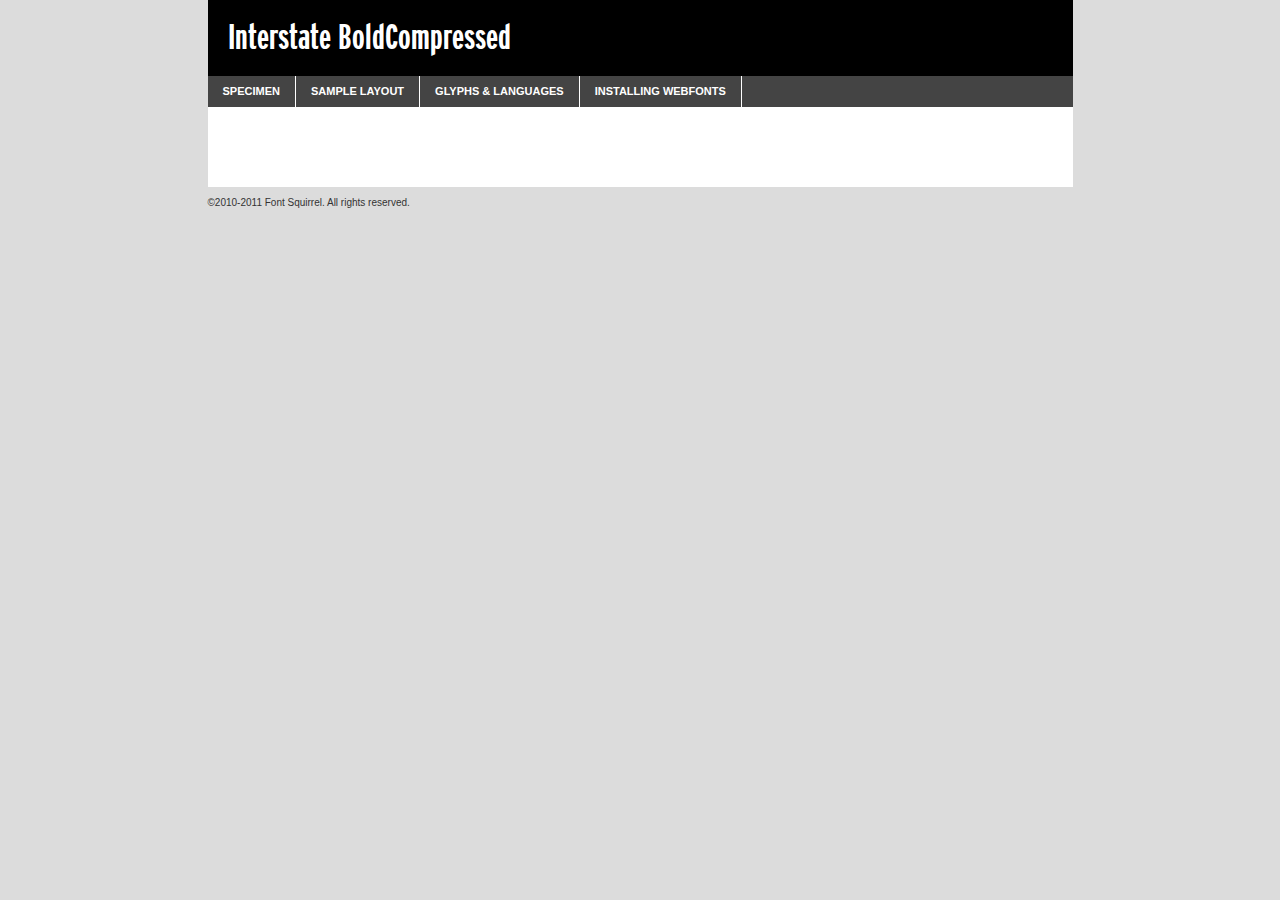
<file: WEBFONT/interstate_boldcompressed-demo.html>
<!DOCTYPE html PUBLIC "-//W3C//DTD XHTML 1.0 Transitional//EN"
	"http://www.w3.org/TR/xhtml1/DTD/xhtml1-transitional.dtd">

<html xmlns="http://www.w3.org/1999/xhtml" xml:lang="en" lang="en">
<head>
	<meta http-equiv="Content-Type" content="text/html; charset=utf-8" />
	<script src="http://ajax.googleapis.com/ajax/libs/jquery/1.7.2/jquery.min.js" type="text/javascript" charset="utf-8"></script>
	<script src="specimen_files/easytabs.js" type="text/javascript" charset="utf-8"></script>
	<link rel="stylesheet" href="specimen_files/specimen_stylesheet.css" type="text/css" charset="utf-8" />
	<link rel="stylesheet" href="stylesheet.css" type="text/css" charset="utf-8" />

	<style type="text/css">
					body{
				font-family: 'interstateboldcompressed';
							}
		</style>

	<title>Interstate BoldCompressed Specimen</title>
	
	
	<script type="text/javascript" charset="utf-8">
		$(document).ready(function() {
			$('#container').easyTabs({defaultContent:1});
		});
	</script>
</head>

<body>
<div id="container">
	<div id="header">
		Interstate BoldCompressed	</div>
	<ul class="tabs">
		<li><a href="#specimen">Specimen</a></li>
		<li><a href="#layout">Sample Layout</a></li>
				<li><a href="#glyphs">Glyphs &amp; Languages</a></li>
		<li><a href="#installing">Installing Webfonts</a></li>
		
	</ul>
	
	<div id="main_content">

		
			<div id="specimen">
		
				<div class="section">
					<div class="grid12 firstcol">
						<div class="huge">AaBb</div>
					</div>
				</div>
		
				<div class="section">
					<div class="glyph_range">A&#x200B;B&#x200b;C&#x200b;D&#x200b;E&#x200b;F&#x200b;G&#x200b;H&#x200b;I&#x200b;J&#x200b;K&#x200b;L&#x200b;M&#x200b;N&#x200b;O&#x200b;P&#x200b;Q&#x200b;R&#x200b;S&#x200b;T&#x200b;U&#x200b;V&#x200b;W&#x200b;X&#x200b;Y&#x200b;Z&#x200b;a&#x200b;b&#x200b;c&#x200b;d&#x200b;e&#x200b;f&#x200b;g&#x200b;h&#x200b;i&#x200b;j&#x200b;k&#x200b;l&#x200b;m&#x200b;n&#x200b;o&#x200b;p&#x200b;q&#x200b;r&#x200b;s&#x200b;t&#x200b;u&#x200b;v&#x200b;w&#x200b;x&#x200b;y&#x200b;z&#x200b;1&#x200b;2&#x200b;3&#x200b;4&#x200b;5&#x200b;6&#x200b;7&#x200b;8&#x200b;9&#x200b;0&#x200b;&amp;&#x200b;.&#x200b;,&#x200b;?&#x200b;!&#x200b;&#64;&#x200b;(&#x200b;)&#x200b;#&#x200b;$&#x200b;%&#x200b;*&#x200b;+&#x200b;-&#x200b;=&#x200b;:&#x200b;;</div>
				</div>
				<div class="section">
					<div class="grid12 firstcol">
						<table class="sample_table">
							<tr><td>10</td><td class="size10">abcdefghijklmnopqrstuvwxyzABCDEFGHIJKLMNOPQRSTUVWXYZ0123456789abcdefghijklmnopqrstuvwxyzABCDEFGHIJKLMNOPQRSTUVWXYZ0123456789abcdefghijklmnopqrstuvwxyzABCDEFGHIJKLMNOPQRSTUVWXYZ</td></tr>
							<tr><td>11</td><td class="size11">abcdefghijklmnopqrstuvwxyzABCDEFGHIJKLMNOPQRSTUVWXYZ0123456789abcdefghijklmnopqrstuvwxyzABCDEFGHIJKLMNOPQRSTUVWXYZ0123456789abcdefghijklmnopqrstuvwxyzABCDEFGHIJKLMNOPQRSTUVWXYZ</td></tr>
							<tr><td>12</td><td class="size12">abcdefghijklmnopqrstuvwxyzABCDEFGHIJKLMNOPQRSTUVWXYZ0123456789abcdefghijklmnopqrstuvwxyzABCDEFGHIJKLMNOPQRSTUVWXYZ0123456789abcdefghijklmnopqrstuvwxyzABCDEFGHIJKLMNOPQRSTUVWXYZ</td></tr>
							<tr><td>13</td><td class="size13">abcdefghijklmnopqrstuvwxyzABCDEFGHIJKLMNOPQRSTUVWXYZ0123456789abcdefghijklmnopqrstuvwxyzABCDEFGHIJKLMNOPQRSTUVWXYZ0123456789abcdefghijklmnopqrstuvwxyzABCDEFGHIJKLMNOPQRSTUVWXYZ</td></tr>
							<tr><td>14</td><td class="size14">abcdefghijklmnopqrstuvwxyzABCDEFGHIJKLMNOPQRSTUVWXYZ0123456789abcdefghijklmnopqrstuvwxyzABCDEFGHIJKLMNOPQRSTUVWXYZ0123456789abcdefghijklmnopqrstuvwxyzABCDEFGHIJKLMNOPQRSTUVWXYZ</td></tr>
							<tr><td>16</td><td class="size16">abcdefghijklmnopqrstuvwxyzABCDEFGHIJKLMNOPQRSTUVWXYZ0123456789abcdefghijklmnopqrstuvwxyzABCDEFGHIJKLMNOPQRSTUVWXYZ</td></tr>
							<tr><td>18</td><td class="size18">abcdefghijklmnopqrstuvwxyzABCDEFGHIJKLMNOPQRSTUVWXYZ0123456789abcdefghijklmnopqrstuvwxyzABCDEFGHIJKLMNOPQRSTUVWXYZ</td></tr>
							<tr><td>20</td><td class="size20">abcdefghijklmnopqrstuvwxyzABCDEFGHIJKLMNOPQRSTUVWXYZ0123456789abcdefghijklmnopqrstuvwxyzABCDEFGHIJKLMNOPQRSTUVWXYZ</td></tr>
							<tr><td>24</td><td class="size24">abcdefghijklmnopqrstuvwxyzABCDEFGHIJKLMNOPQRSTUVWXYZ0123456789abcdefghijklmnopqrstuvwxyzABCDEFGHIJKLMNOPQRSTUVWXYZ</td></tr>
							<tr><td>30</td><td class="size30">abcdefghijklmnopqrstuvwxyzABCDEFGHIJKLMNOPQRSTUVWXYZ0123456789abcdefghijklmnopqrstuvwxyzABCDEFGHIJKLMNOPQRSTUVWXYZ</td></tr>
							<tr><td>36</td><td class="size36">abcdefghijklmnopqrstuvwxyzABCDEFGHIJKLMNOPQRSTUVWXYZ0123456789abcdefghijklmnopqrstuvwxyzABCDEFGHIJKLMNOPQRSTUVWXYZ</td></tr>
							<tr><td>48</td><td class="size48">abcdefghijklmnopqrstuvwxyzABCDEFGHIJKLMNOPQRSTUVWXYZ0123456789abcdefghijklmnopqrstuvwxyzABCDEFGHIJKLMNOPQRSTUVWXYZ</td></tr>
							<tr><td>60</td><td class="size60">abcdefghijklmnopqrstuvwxyzABCDEFGHIJKLMNOPQRSTUVWXYZ0123456789abcdefghijklmnopqrstuvwxyzABCDEFGHIJKLMNOPQRSTUVWXYZ</td></tr>
							<tr><td>72</td><td class="size72">abcdefghijklmnopqrstuvwxyzABCDEFGHIJKLMNOPQRSTUVWXYZ0123456789abcdefghijklmnopqrstuvwxyzABCDEFGHIJKLMNOPQRSTUVWXYZ</td></tr>
							<tr><td>90</td><td class="size90">abcdefghijklmnopqrstuvwxyzABCDEFGHIJKLMNOPQRSTUVWXYZ0123456789abcdefghijklmnopqrstuvwxyzABCDEFGHIJKLMNOPQRSTUVWXYZ</td></tr>
						</table>
				
					</div>
			
				</div>
		
		
		
								<div class="section" id="bodycomparison">


										<div id="xheight">
				<div class="fontbody">&#x25FC;&#x25FC;&#x25FC;&#x25FC;&#x25FC;&#x25FC;&#x25FC;&#x25FC;&#x25FC;&#x25FC;&#x25FC;&#x25FC;&#x25FC;&#x25FC;&#x25FC;&#x25FC;&#x25FC;&#x25FC;&#x25FC;&#x25FC;&#x25FC;&#x25FC;&#x25FC;&#x25FC;&#x25FC;&#x25FC;&#x25FC;&#x25FC;&#x25FC;&#x25FC;&#x25FC;&#x25FC;&#x25FC;&#x25FC;&#x25FC;&#x25FC;&#x25FC;&#x25FC;&#x25FC;&#x25FC;&#x25FC;&#x25FC;&#x25FC;&#x25FC;&#x25FC;&#x25FC;&#x25FC;&#x25FC;&#x25FC;&#x25FC;&#x25FC;&#x25FC;&#x25FC;&#x25FC;&#x25FC;&#x25FC;&#x25FC;&#x25FC;&#x25FC;&#x25FC;&#x25FC;&#x25FC;&#x25FC;&#x25FC;&#x25FC;&#x25FC;&#x25FC;&#x25FC;&#x25FC;&#x25FC;&#x25FC;&#x25FC;&#x25FC;&#x25FC;&#x25FC;&#x25FC;&#x25FC;&#x25FC;&#x25FC;&#x25FC;&#x25FC;&#x25FC;&#x25FC;&#x25FC;&#x25FC;&#x25FC;&#x25FC;&#x25FC;&#x25FC;&#x25FC;&#x25FC;&#x25FC;&#x25FC;&#x25FC;&#x25FC;&#x25FC;&#x25FC;&#x25FC;&#x25FC;body</div><div class="arialbody">body</div><div class="verdanabody">body</div><div class="georgiabody">body</div></div>
										<div class="fontbody" style="z-index:1">
											body<span>Interstate BoldCompressed</span>
										</div>
										<div class="arialbody" style="z-index:1">
											body<span>Arial</span>
										</div>
										<div class="verdanabody" style="z-index:1">
											body<span>Verdana</span>
										</div>
										<div class="georgiabody" style="z-index:1">
											body<span>Georgia</span>
										</div>



								</div>
		
		
				<div class="section psample psample_row1" id="">
					
					<div class="grid2 firstcol">
						<p class="size10"><span>10.</span>Aenean lacinia bibendum nulla sed consectetur. Fusce dapibus, tellus ac cursus commodo, tortor mauris condimentum nibh, ut fermentum massa justo sit amet risus. Nullam id dolor id nibh ultricies vehicula ut id elit. Cum sociis natoque penatibus et magnis dis parturient montes, nascetur ridiculus mus. Nulla vitae elit libero, a pharetra augue.</p>
			
					</div>
					<div class="grid3">
						<p class="size11"><span>11.</span>Aenean lacinia bibendum nulla sed consectetur. Fusce dapibus, tellus ac cursus commodo, tortor mauris condimentum nibh, ut fermentum massa justo sit amet risus. Nullam id dolor id nibh ultricies vehicula ut id elit. Cum sociis natoque penatibus et magnis dis parturient montes, nascetur ridiculus mus. Nulla vitae elit libero, a pharetra augue.</p>
			
					</div>
					<div class="grid3">
						<p class="size12"><span>12.</span>Aenean lacinia bibendum nulla sed consectetur. Fusce dapibus, tellus ac cursus commodo, tortor mauris condimentum nibh, ut fermentum massa justo sit amet risus. Nullam id dolor id nibh ultricies vehicula ut id elit. Cum sociis natoque penatibus et magnis dis parturient montes, nascetur ridiculus mus. Nulla vitae elit libero, a pharetra augue.</p>
			
					</div>
					<div class="grid4">
						<p class="size13"><span>13.</span>Aenean lacinia bibendum nulla sed consectetur. Fusce dapibus, tellus ac cursus commodo, tortor mauris condimentum nibh, ut fermentum massa justo sit amet risus. Nullam id dolor id nibh ultricies vehicula ut id elit. Cum sociis natoque penatibus et magnis dis parturient montes, nascetur ridiculus mus. Nulla vitae elit libero, a pharetra augue.</p>
			
					</div>
					<div class="white_blend"></div>
					
				</div>
				<div class="section psample psample_row2" id="">
					<div class="grid3 firstcol">
						<p class="size14"><span>14.</span>Aenean lacinia bibendum nulla sed consectetur. Fusce dapibus, tellus ac cursus commodo, tortor mauris condimentum nibh, ut fermentum massa justo sit amet risus. Nullam id dolor id nibh ultricies vehicula ut id elit. Cum sociis natoque penatibus et magnis dis parturient montes, nascetur ridiculus mus. Nulla vitae elit libero, a pharetra augue.</p>
			
					</div>
					<div class="grid4">
						<p class="size16"><span>16.</span>Aenean lacinia bibendum nulla sed consectetur. Fusce dapibus, tellus ac cursus commodo, tortor mauris condimentum nibh, ut fermentum massa justo sit amet risus. Nullam id dolor id nibh ultricies vehicula ut id elit. Cum sociis natoque penatibus et magnis dis parturient montes, nascetur ridiculus mus. Nulla vitae elit libero, a pharetra augue.</p>
			
					</div>
					<div class="grid5">
						<p class="size18"><span>18.</span>Aenean lacinia bibendum nulla sed consectetur. Fusce dapibus, tellus ac cursus commodo, tortor mauris condimentum nibh, ut fermentum massa justo sit amet risus. Nullam id dolor id nibh ultricies vehicula ut id elit. Cum sociis natoque penatibus et magnis dis parturient montes, nascetur ridiculus mus. Nulla vitae elit libero, a pharetra augue.</p>
			
					</div>

					<div class="white_blend"></div>

				</div>
				
				<div class="section psample psample_row3" id="">
					<div class="grid5 firstcol">
						<p class="size20"><span>20.</span>Aenean lacinia bibendum nulla sed consectetur. Fusce dapibus, tellus ac cursus commodo, tortor mauris condimentum nibh, ut fermentum massa justo sit amet risus. Nullam id dolor id nibh ultricies vehicula ut id elit. Cum sociis natoque penatibus et magnis dis parturient montes, nascetur ridiculus mus. Nulla vitae elit libero, a pharetra augue.</p>
					</div>
					<div class="grid7">
						<p class="size24"><span>24.</span>Aenean lacinia bibendum nulla sed consectetur. Fusce dapibus, tellus ac cursus commodo, tortor mauris condimentum nibh, ut fermentum massa justo sit amet risus. Nullam id dolor id nibh ultricies vehicula ut id elit. Cum sociis natoque penatibus et magnis dis parturient montes, nascetur ridiculus mus. Nulla vitae elit libero, a pharetra augue.</p>
					</div>
					
					<div class="white_blend"></div>
					
				</div>
				
				<div class="section psample psample_row4" id="">
					<div class="grid12 firstcol">
						<p class="size30"><span>30.</span>Aenean lacinia bibendum nulla sed consectetur. Fusce dapibus, tellus ac cursus commodo, tortor mauris condimentum nibh, ut fermentum massa justo sit amet risus. Nullam id dolor id nibh ultricies vehicula ut id elit. Cum sociis natoque penatibus et magnis dis parturient montes, nascetur ridiculus mus. Nulla vitae elit libero, a pharetra augue.</p>
					</div>
					<div class="white_blend"></div>
					
				</div>
				
				
				
				<div class="section psample psample_row1 fullreverse">
					<div class="grid2 firstcol">
						<p class="size10"><span>10.</span>Aenean lacinia bibendum nulla sed consectetur. Fusce dapibus, tellus ac cursus commodo, tortor mauris condimentum nibh, ut fermentum massa justo sit amet risus. Nullam id dolor id nibh ultricies vehicula ut id elit. Cum sociis natoque penatibus et magnis dis parturient montes, nascetur ridiculus mus. Nulla vitae elit libero, a pharetra augue.</p>
			
					</div>
					<div class="grid3">
						<p class="size11"><span>11.</span>Aenean lacinia bibendum nulla sed consectetur. Fusce dapibus, tellus ac cursus commodo, tortor mauris condimentum nibh, ut fermentum massa justo sit amet risus. Nullam id dolor id nibh ultricies vehicula ut id elit. Cum sociis natoque penatibus et magnis dis parturient montes, nascetur ridiculus mus. Nulla vitae elit libero, a pharetra augue.</p>
			
					</div>
					<div class="grid3">
						<p class="size12"><span>12.</span>Aenean lacinia bibendum nulla sed consectetur. Fusce dapibus, tellus ac cursus commodo, tortor mauris condimentum nibh, ut fermentum massa justo sit amet risus. Nullam id dolor id nibh ultricies vehicula ut id elit. Cum sociis natoque penatibus et magnis dis parturient montes, nascetur ridiculus mus. Nulla vitae elit libero, a pharetra augue.</p>
			
					</div>
					<div class="grid4">
						<p class="size13"><span>13.</span>Aenean lacinia bibendum nulla sed consectetur. Fusce dapibus, tellus ac cursus commodo, tortor mauris condimentum nibh, ut fermentum massa justo sit amet risus. Nullam id dolor id nibh ultricies vehicula ut id elit. Cum sociis natoque penatibus et magnis dis parturient montes, nascetur ridiculus mus. Nulla vitae elit libero, a pharetra augue.</p>
			
					</div>
					<div class="black_blend"></div>
					
				</div>
				
				<div class="section psample psample_row2 fullreverse">
					<div class="grid3 firstcol">
						<p class="size14"><span>14.</span>Aenean lacinia bibendum nulla sed consectetur. Fusce dapibus, tellus ac cursus commodo, tortor mauris condimentum nibh, ut fermentum massa justo sit amet risus. Nullam id dolor id nibh ultricies vehicula ut id elit. Cum sociis natoque penatibus et magnis dis parturient montes, nascetur ridiculus mus. Nulla vitae elit libero, a pharetra augue.</p>
			
					</div>
					<div class="grid4">
						<p class="size16"><span>16.</span>Aenean lacinia bibendum nulla sed consectetur. Fusce dapibus, tellus ac cursus commodo, tortor mauris condimentum nibh, ut fermentum massa justo sit amet risus. Nullam id dolor id nibh ultricies vehicula ut id elit. Cum sociis natoque penatibus et magnis dis parturient montes, nascetur ridiculus mus. Nulla vitae elit libero, a pharetra augue.</p>
			
					</div>
					<div class="grid5">
						<p class="size18"><span>18.</span>Aenean lacinia bibendum nulla sed consectetur. Fusce dapibus, tellus ac cursus commodo, tortor mauris condimentum nibh, ut fermentum massa justo sit amet risus. Nullam id dolor id nibh ultricies vehicula ut id elit. Cum sociis natoque penatibus et magnis dis parturient montes, nascetur ridiculus mus. Nulla vitae elit libero, a pharetra augue.</p>
			
					</div>
					<div class="black_blend"></div>

				</div>
				
				<div class="section psample fullreverse psample_row3" id="">
					<div class="grid5 firstcol">
						<p class="size20"><span>20.</span>Aenean lacinia bibendum nulla sed consectetur. Fusce dapibus, tellus ac cursus commodo, tortor mauris condimentum nibh, ut fermentum massa justo sit amet risus. Nullam id dolor id nibh ultricies vehicula ut id elit. Cum sociis natoque penatibus et magnis dis parturient montes, nascetur ridiculus mus. Nulla vitae elit libero, a pharetra augue.</p>
					</div>
					<div class="grid7">
						<p class="size24"><span>24.</span>Aenean lacinia bibendum nulla sed consectetur. Fusce dapibus, tellus ac cursus commodo, tortor mauris condimentum nibh, ut fermentum massa justo sit amet risus. Nullam id dolor id nibh ultricies vehicula ut id elit. Cum sociis natoque penatibus et magnis dis parturient montes, nascetur ridiculus mus. Nulla vitae elit libero, a pharetra augue.</p>
					</div>
					
					<div class="black_blend"></div>
					
				</div>
				
				<div class="section psample fullreverse psample_row4" id="" style="border-bottom: 20px #000 solid;">
					<div class="grid12 firstcol">
						<p class="size30"><span>30.</span>Aenean lacinia bibendum nulla sed consectetur. Fusce dapibus, tellus ac cursus commodo, tortor mauris condimentum nibh, ut fermentum massa justo sit amet risus. Nullam id dolor id nibh ultricies vehicula ut id elit. Cum sociis natoque penatibus et magnis dis parturient montes, nascetur ridiculus mus. Nulla vitae elit libero, a pharetra augue.</p>
					</div>
					<div class="black_blend"></div>
					
				</div>
				
				
				
				
			</div>
			
			<div id="layout">
				
				<div class="section">
					
					<div class="grid12 firstcol">
						<h1>Lorem Ipsum Dolor</h1>
						<h2>Etiam porta sem malesuada magna mollis euismod</h2>
						
						<p class="byline">By <a href="#link">Aenean Lacinia</a></p>
					</div>
				</div>
				<div class="section">
					<div class="grid8 firstcol">
						<p class="large">Donec sed odio dui. Morbi leo risus, porta ac consectetur ac, vestibulum at eros. Fusce dapibus, tellus ac cursus commodo, tortor mauris condimentum nibh, ut fermentum massa justo sit amet risus. </p>

						
						<h3>Pellentesque ornare sem</h3>

						<p>Maecenas sed diam eget risus varius blandit sit amet non magna. Maecenas faucibus mollis interdum. Donec ullamcorper nulla non metus auctor fringilla. Nullam id dolor id nibh ultricies vehicula ut id elit. Nullam id dolor id nibh ultricies vehicula ut id elit. </p>

						<p>Aenean eu leo quam. Pellentesque ornare sem lacinia quam venenatis vestibulum. Lorem ipsum dolor sit amet, consectetur adipiscing elit. Cum sociis natoque penatibus et magnis dis parturient montes, nascetur ridiculus mus. </p>

						<p>Nulla vitae elit libero, a pharetra augue. Praesent commodo cursus magna, vel scelerisque nisl consectetur et. Aenean lacinia bibendum nulla sed consectetur. </p>

						<p>Nullam quis risus eget urna mollis ornare vel eu leo. Nullam quis risus eget urna mollis ornare vel eu leo. Maecenas sed diam eget risus varius blandit sit amet non magna. Donec ullamcorper nulla non metus auctor fringilla. </p>

						<h3>Cras mattis consectetur</h3>

						<p>Aenean eu leo quam. Pellentesque ornare sem lacinia quam venenatis vestibulum. Aenean lacinia bibendum nulla sed consectetur. Integer posuere erat a ante venenatis dapibus posuere velit aliquet. Cras mattis consectetur purus sit amet fermentum. </p>

						<p>Nullam id dolor id nibh ultricies vehicula ut id elit. Nullam quis risus eget urna mollis ornare vel eu leo. Cras mattis consectetur purus sit amet fermentum.</p>
					</div>
					
					<div class="grid4 sidebar">
						
						<div class="box reverse">
							<p class="last">Nullam quis risus eget urna mollis ornare vel eu leo. Donec ullamcorper nulla non metus auctor fringilla. Cras mattis consectetur purus sit amet fermentum. Sed posuere consectetur est at lobortis. Lorem ipsum dolor sit amet, consectetur adipiscing elit. </p>
						</div>
						
						<p class="caption">Maecenas sed diam eget risus varius.</p>

						<p>Vestibulum id ligula porta felis euismod semper. Integer posuere erat a ante venenatis dapibus posuere velit aliquet. Vestibulum id ligula porta felis euismod semper. Sed posuere consectetur est at lobortis. Maecenas sed diam eget risus varius blandit sit amet non magna. Fusce dapibus, tellus ac cursus commodo, tortor mauris condimentum nibh, ut fermentum massa justo sit amet risus. </p>

					

						<p>Duis mollis, est non commodo luctus, nisi erat porttitor ligula, eget lacinia odio sem nec elit. Aenean lacinia bibendum nulla sed consectetur. Vivamus sagittis lacus vel augue laoreet rutrum faucibus dolor auctor. Aenean lacinia bibendum nulla sed consectetur. Nullam quis risus eget urna mollis ornare vel eu leo. </p>

						<p>Praesent commodo cursus magna, vel scelerisque nisl consectetur et. Donec ullamcorper nulla non metus auctor fringilla. Maecenas faucibus mollis interdum. Fusce dapibus, tellus ac cursus commodo, tortor mauris condimentum nibh, ut fermentum massa justo sit amet risus. </p>

					</div>
				</div>
				
			</div>


			



		<div id="glyphs">
			<div class="section">
				<div class="grid12 firstcol">
			
				<h1>Language Support</h1>
				<p>The subset of Interstate BoldCompressed in this kit supports the following languages:<br />
			
					Albanian, Basque, Breton, Chamorro, Danish, Dutch, English, Faroese, Finnish, French, Frisian, Galician, German, Icelandic, Italian, Malagasy, Norwegian, Portuguese, Spanish, Swedish				</p>
				<h1>Glyph Chart</h1>
				<p>The subset of Interstate BoldCompressed in this kit includes all the glyphs listed below. Unicode entities are included above each glyph to help you insert individual characters into your layout.</p>
				<div id="glyph_chart">
			
																				 <div><p>&amp;#13;</p>&#13;</div>
																				 <div><p>&amp;#32;</p>&#32;</div>
																				 <div><p>&amp;#33;</p>&#33;</div>
																				 <div><p>&amp;#34;</p>&#34;</div>
																				 <div><p>&amp;#35;</p>&#35;</div>
																				 <div><p>&amp;#36;</p>&#36;</div>
																				 <div><p>&amp;#37;</p>&#37;</div>
																				 <div><p>&amp;#38;</p>&#38;</div>
																				 <div><p>&amp;#39;</p>&#39;</div>
																				 <div><p>&amp;#40;</p>&#40;</div>
																				 <div><p>&amp;#41;</p>&#41;</div>
																				 <div><p>&amp;#42;</p>&#42;</div>
																				 <div><p>&amp;#43;</p>&#43;</div>
																				 <div><p>&amp;#44;</p>&#44;</div>
																				 <div><p>&amp;#45;</p>&#45;</div>
																				 <div><p>&amp;#46;</p>&#46;</div>
																				 <div><p>&amp;#47;</p>&#47;</div>
																				 <div><p>&amp;#48;</p>&#48;</div>
																				 <div><p>&amp;#49;</p>&#49;</div>
																				 <div><p>&amp;#50;</p>&#50;</div>
																				 <div><p>&amp;#51;</p>&#51;</div>
																				 <div><p>&amp;#52;</p>&#52;</div>
																				 <div><p>&amp;#53;</p>&#53;</div>
																				 <div><p>&amp;#54;</p>&#54;</div>
																				 <div><p>&amp;#55;</p>&#55;</div>
																				 <div><p>&amp;#56;</p>&#56;</div>
																				 <div><p>&amp;#57;</p>&#57;</div>
																				 <div><p>&amp;#58;</p>&#58;</div>
																				 <div><p>&amp;#59;</p>&#59;</div>
																				 <div><p>&amp;#60;</p>&#60;</div>
																				 <div><p>&amp;#61;</p>&#61;</div>
																				 <div><p>&amp;#62;</p>&#62;</div>
																				 <div><p>&amp;#63;</p>&#63;</div>
																				 <div><p>&amp;#64;</p>&#64;</div>
																				 <div><p>&amp;#65;</p>&#65;</div>
																				 <div><p>&amp;#66;</p>&#66;</div>
																				 <div><p>&amp;#67;</p>&#67;</div>
																				 <div><p>&amp;#68;</p>&#68;</div>
																				 <div><p>&amp;#69;</p>&#69;</div>
																				 <div><p>&amp;#70;</p>&#70;</div>
																				 <div><p>&amp;#71;</p>&#71;</div>
																				 <div><p>&amp;#72;</p>&#72;</div>
																				 <div><p>&amp;#73;</p>&#73;</div>
																				 <div><p>&amp;#74;</p>&#74;</div>
																				 <div><p>&amp;#75;</p>&#75;</div>
																				 <div><p>&amp;#76;</p>&#76;</div>
																				 <div><p>&amp;#77;</p>&#77;</div>
																				 <div><p>&amp;#78;</p>&#78;</div>
																				 <div><p>&amp;#79;</p>&#79;</div>
																				 <div><p>&amp;#80;</p>&#80;</div>
																				 <div><p>&amp;#81;</p>&#81;</div>
																				 <div><p>&amp;#82;</p>&#82;</div>
																				 <div><p>&amp;#83;</p>&#83;</div>
																				 <div><p>&amp;#84;</p>&#84;</div>
																				 <div><p>&amp;#85;</p>&#85;</div>
																				 <div><p>&amp;#86;</p>&#86;</div>
																				 <div><p>&amp;#87;</p>&#87;</div>
																				 <div><p>&amp;#88;</p>&#88;</div>
																				 <div><p>&amp;#89;</p>&#89;</div>
																				 <div><p>&amp;#90;</p>&#90;</div>
																				 <div><p>&amp;#91;</p>&#91;</div>
																				 <div><p>&amp;#92;</p>&#92;</div>
																				 <div><p>&amp;#93;</p>&#93;</div>
																				 <div><p>&amp;#94;</p>&#94;</div>
																				 <div><p>&amp;#95;</p>&#95;</div>
																				 <div><p>&amp;#96;</p>&#96;</div>
																				 <div><p>&amp;#97;</p>&#97;</div>
																				 <div><p>&amp;#98;</p>&#98;</div>
																				 <div><p>&amp;#99;</p>&#99;</div>
																				 <div><p>&amp;#100;</p>&#100;</div>
																				 <div><p>&amp;#101;</p>&#101;</div>
																				 <div><p>&amp;#102;</p>&#102;</div>
																				 <div><p>&amp;#103;</p>&#103;</div>
																				 <div><p>&amp;#104;</p>&#104;</div>
																				 <div><p>&amp;#105;</p>&#105;</div>
																				 <div><p>&amp;#106;</p>&#106;</div>
																				 <div><p>&amp;#107;</p>&#107;</div>
																				 <div><p>&amp;#108;</p>&#108;</div>
																				 <div><p>&amp;#109;</p>&#109;</div>
																				 <div><p>&amp;#110;</p>&#110;</div>
																				 <div><p>&amp;#111;</p>&#111;</div>
																				 <div><p>&amp;#112;</p>&#112;</div>
																				 <div><p>&amp;#113;</p>&#113;</div>
																				 <div><p>&amp;#114;</p>&#114;</div>
																				 <div><p>&amp;#115;</p>&#115;</div>
																				 <div><p>&amp;#116;</p>&#116;</div>
																				 <div><p>&amp;#117;</p>&#117;</div>
																				 <div><p>&amp;#118;</p>&#118;</div>
																				 <div><p>&amp;#119;</p>&#119;</div>
																				 <div><p>&amp;#120;</p>&#120;</div>
																				 <div><p>&amp;#121;</p>&#121;</div>
																				 <div><p>&amp;#122;</p>&#122;</div>
																				 <div><p>&amp;#123;</p>&#123;</div>
																				 <div><p>&amp;#124;</p>&#124;</div>
																				 <div><p>&amp;#125;</p>&#125;</div>
																				 <div><p>&amp;#126;</p>&#126;</div>
																				 <div><p>&amp;#160;</p>&#160;</div>
																				 <div><p>&amp;#161;</p>&#161;</div>
																				 <div><p>&amp;#162;</p>&#162;</div>
																				 <div><p>&amp;#163;</p>&#163;</div>
																				 <div><p>&amp;#164;</p>&#164;</div>
																				 <div><p>&amp;#165;</p>&#165;</div>
																				 <div><p>&amp;#166;</p>&#166;</div>
																				 <div><p>&amp;#167;</p>&#167;</div>
																				 <div><p>&amp;#168;</p>&#168;</div>
																				 <div><p>&amp;#169;</p>&#169;</div>
																				 <div><p>&amp;#170;</p>&#170;</div>
																				 <div><p>&amp;#171;</p>&#171;</div>
																				 <div><p>&amp;#172;</p>&#172;</div>
																				 <div><p>&amp;#173;</p>&#173;</div>
																				 <div><p>&amp;#174;</p>&#174;</div>
																				 <div><p>&amp;#175;</p>&#175;</div>
																				 <div><p>&amp;#176;</p>&#176;</div>
																				 <div><p>&amp;#177;</p>&#177;</div>
																				 <div><p>&amp;#178;</p>&#178;</div>
																				 <div><p>&amp;#179;</p>&#179;</div>
																				 <div><p>&amp;#180;</p>&#180;</div>
																				 <div><p>&amp;#182;</p>&#182;</div>
																				 <div><p>&amp;#183;</p>&#183;</div>
																				 <div><p>&amp;#184;</p>&#184;</div>
																				 <div><p>&amp;#185;</p>&#185;</div>
																				 <div><p>&amp;#186;</p>&#186;</div>
																				 <div><p>&amp;#187;</p>&#187;</div>
																				 <div><p>&amp;#188;</p>&#188;</div>
																				 <div><p>&amp;#189;</p>&#189;</div>
																				 <div><p>&amp;#190;</p>&#190;</div>
																				 <div><p>&amp;#191;</p>&#191;</div>
																				 <div><p>&amp;#192;</p>&#192;</div>
																				 <div><p>&amp;#193;</p>&#193;</div>
																				 <div><p>&amp;#194;</p>&#194;</div>
																				 <div><p>&amp;#195;</p>&#195;</div>
																				 <div><p>&amp;#196;</p>&#196;</div>
																				 <div><p>&amp;#197;</p>&#197;</div>
																				 <div><p>&amp;#198;</p>&#198;</div>
																				 <div><p>&amp;#199;</p>&#199;</div>
																				 <div><p>&amp;#200;</p>&#200;</div>
																				 <div><p>&amp;#201;</p>&#201;</div>
																				 <div><p>&amp;#202;</p>&#202;</div>
																				 <div><p>&amp;#203;</p>&#203;</div>
																				 <div><p>&amp;#204;</p>&#204;</div>
																				 <div><p>&amp;#205;</p>&#205;</div>
																				 <div><p>&amp;#206;</p>&#206;</div>
																				 <div><p>&amp;#207;</p>&#207;</div>
																				 <div><p>&amp;#208;</p>&#208;</div>
																				 <div><p>&amp;#209;</p>&#209;</div>
																				 <div><p>&amp;#210;</p>&#210;</div>
																				 <div><p>&amp;#211;</p>&#211;</div>
																				 <div><p>&amp;#212;</p>&#212;</div>
																				 <div><p>&amp;#213;</p>&#213;</div>
																				 <div><p>&amp;#214;</p>&#214;</div>
																				 <div><p>&amp;#215;</p>&#215;</div>
																				 <div><p>&amp;#216;</p>&#216;</div>
																				 <div><p>&amp;#217;</p>&#217;</div>
																				 <div><p>&amp;#218;</p>&#218;</div>
																				 <div><p>&amp;#219;</p>&#219;</div>
																				 <div><p>&amp;#220;</p>&#220;</div>
																				 <div><p>&amp;#221;</p>&#221;</div>
																				 <div><p>&amp;#222;</p>&#222;</div>
																				 <div><p>&amp;#223;</p>&#223;</div>
																				 <div><p>&amp;#224;</p>&#224;</div>
																				 <div><p>&amp;#225;</p>&#225;</div>
																				 <div><p>&amp;#226;</p>&#226;</div>
																				 <div><p>&amp;#227;</p>&#227;</div>
																				 <div><p>&amp;#228;</p>&#228;</div>
																				 <div><p>&amp;#229;</p>&#229;</div>
																				 <div><p>&amp;#230;</p>&#230;</div>
																				 <div><p>&amp;#231;</p>&#231;</div>
																				 <div><p>&amp;#232;</p>&#232;</div>
																				 <div><p>&amp;#233;</p>&#233;</div>
																				 <div><p>&amp;#234;</p>&#234;</div>
																				 <div><p>&amp;#235;</p>&#235;</div>
																				 <div><p>&amp;#236;</p>&#236;</div>
																				 <div><p>&amp;#237;</p>&#237;</div>
																				 <div><p>&amp;#238;</p>&#238;</div>
																				 <div><p>&amp;#239;</p>&#239;</div>
																				 <div><p>&amp;#240;</p>&#240;</div>
																				 <div><p>&amp;#241;</p>&#241;</div>
																				 <div><p>&amp;#242;</p>&#242;</div>
																				 <div><p>&amp;#243;</p>&#243;</div>
																				 <div><p>&amp;#244;</p>&#244;</div>
																				 <div><p>&amp;#245;</p>&#245;</div>
																				 <div><p>&amp;#246;</p>&#246;</div>
																				 <div><p>&amp;#247;</p>&#247;</div>
																				 <div><p>&amp;#248;</p>&#248;</div>
																				 <div><p>&amp;#249;</p>&#249;</div>
																				 <div><p>&amp;#250;</p>&#250;</div>
																				 <div><p>&amp;#251;</p>&#251;</div>
																				 <div><p>&amp;#252;</p>&#252;</div>
																				 <div><p>&amp;#253;</p>&#253;</div>
																				 <div><p>&amp;#254;</p>&#254;</div>
																				 <div><p>&amp;#255;</p>&#255;</div>
																				 <div><p>&amp;#338;</p>&#338;</div>
																				 <div><p>&amp;#339;</p>&#339;</div>
																				 <div><p>&amp;#376;</p>&#376;</div>
																				 <div><p>&amp;#710;</p>&#710;</div>
																				 <div><p>&amp;#732;</p>&#732;</div>
																				 <div><p>&amp;#8192;</p>&#8192;</div>
																				 <div><p>&amp;#8193;</p>&#8193;</div>
																				 <div><p>&amp;#8194;</p>&#8194;</div>
																				 <div><p>&amp;#8195;</p>&#8195;</div>
																				 <div><p>&amp;#8196;</p>&#8196;</div>
																				 <div><p>&amp;#8197;</p>&#8197;</div>
																				 <div><p>&amp;#8198;</p>&#8198;</div>
																				 <div><p>&amp;#8199;</p>&#8199;</div>
																				 <div><p>&amp;#8200;</p>&#8200;</div>
																				 <div><p>&amp;#8201;</p>&#8201;</div>
																				 <div><p>&amp;#8202;</p>&#8202;</div>
																				 <div><p>&amp;#8208;</p>&#8208;</div>
																				 <div><p>&amp;#8209;</p>&#8209;</div>
																				 <div><p>&amp;#8210;</p>&#8210;</div>
																				 <div><p>&amp;#8211;</p>&#8211;</div>
																				 <div><p>&amp;#8212;</p>&#8212;</div>
																				 <div><p>&amp;#8216;</p>&#8216;</div>
																				 <div><p>&amp;#8217;</p>&#8217;</div>
																				 <div><p>&amp;#8218;</p>&#8218;</div>
																				 <div><p>&amp;#8220;</p>&#8220;</div>
																				 <div><p>&amp;#8221;</p>&#8221;</div>
																				 <div><p>&amp;#8222;</p>&#8222;</div>
																				 <div><p>&amp;#8226;</p>&#8226;</div>
																				 <div><p>&amp;#8230;</p>&#8230;</div>
																				 <div><p>&amp;#8239;</p>&#8239;</div>
																				 <div><p>&amp;#8249;</p>&#8249;</div>
																				 <div><p>&amp;#8250;</p>&#8250;</div>
																				 <div><p>&amp;#8287;</p>&#8287;</div>
																				 <div><p>&amp;#8482;</p>&#8482;</div>
																				 <div><p>&amp;#9724;</p>&#9724;</div>
																																						</div>	
				</div>
		
		
			</div>
		</div>
		
		
		<div id="specs">
			
		</div>
	
		<div id="installing">
			<div class="section">
				<div class="grid7 firstcol">
					<h1>Installing Webfonts</h1>
					
					<p>Webfonts are supported by all major browser platforms but not all in the same way. There are currently four different font formats that must be included in order to target all browsers. This includes TTF, WOFF, EOT and SVG.</p>
					
					<h2>1. Upload your webfonts</h2>
					<p>You must upload your webfont kit to your website. They should be in or near the same directory as your CSS files.</p>
					
					<h2>2. Include the webfont stylesheet</h2>
					<p>A special CSS @font-face declaration helps the various browsers select the appropriate font it needs without causing you a bunch of headaches. Learn more about this syntax by reading the <a href="http://www.fontspring.com/blog/further-hardening-of-the-bulletproof-syntax">Fontspring blog post</a> about it. The code for it is as follows:</p>


<code>
@font-face{ 
	font-family: 'MyWebFont';
	src: url('WebFont.eot');
	src: url('WebFont.eot?#iefix') format('embedded-opentype'),
	     url('WebFont.woff') format('woff'),
	     url('WebFont.ttf') format('truetype'),
	     url('WebFont.svg#webfont') format('svg');
}
</code>

	<p>We've already gone ahead and generated the code for you. All you have to do is link to the stylesheet in your HTML, like this:</p>
	<code>&lt;link rel=&quot;stylesheet&quot; href=&quot;stylesheet.css&quot; type=&quot;text/css&quot; charset=&quot;utf-8&quot; /&gt;</code>

					<h2>3. Modify your own stylesheet</h2>
					<p>To take advantage of your new fonts, you must tell your stylesheet to use them. Look at the original @font-face declaration above and find the property called "font-family." The name linked there will be what you use to reference the font. Prepend that webfont name to the font stack in the "font-family" property, inside the selector you want to change. For example:</p>
<code>p { font-family: 'WebFont', Arial, sans-serif; }</code>

<h2>4. Test</h2>
<p>Getting webfonts to work cross-browser <em>can</em> be tricky. Use the information in the sidebar to help you if you find that fonts aren't loading in a particular browser.</p>
				</div>
				
				<div class="grid5 sidebar">
					<div class="box">
						<h2>Troubleshooting<br />Font-Face Problems</h2>
						<p>Having trouble getting your webfonts to load in your new website? Here are some tips to sort out what might be the problem.</p>

						<h3>Fonts not showing in any browser</h3>

						<p>This sounds like you need to work on the plumbing. You either did not upload the fonts to the correct directory, or you did not link the fonts properly in the CSS. If you've confirmed that all this is correct and you still have a problem, take a look at your .htaccess file and see if requests are getting intercepted.</p>

						<h3>Fonts not loading in iPhone or iPad</h3>

						<p>The most common problem here is that you are serving the fonts from an IIS server. IIS refuses to serve files that have unknown MIME types. If that is the case, you must set the MIME type for SVG to "image/svg+xml" in the server settings. Follow these instructions from Microsoft if you need help.</p>

						<h3>Fonts not loading in Firefox</h3>

						<p>The primary reason for this failure? You are still using a version Firefox older than 3.5. So upgrade already! If that isn't it, then you are very likely serving fonts from a different domain. Firefox requires that all font assets be served from the same domain. Lastly it is possible that you need to add WOFF to your list of MIME types (if you are serving via IIS.)</p>

						<h3>Fonts not loading in IE</h3>

						<p>Are you looking at Internet Explorer on an actual Windows machine or are you cheating by using a service like Adobe BrowserLab? Many of these screenshot services do not render @font-face for IE. Best to test it on a real machine.</p>

						<h3>Fonts not loading in IE9</h3>

						<p>IE9, like Firefox, requires that fonts be served from the same domain as the website. Make sure that is the case.</p>
					</div>
				</div>
			</div>
			
		</div>
	
	</div>
	<div id="footer">
		<p>&copy;2010-2011 Font Squirrel. All rights reserved.</p>
	</div>
</div>
</body>
</html>
</file>
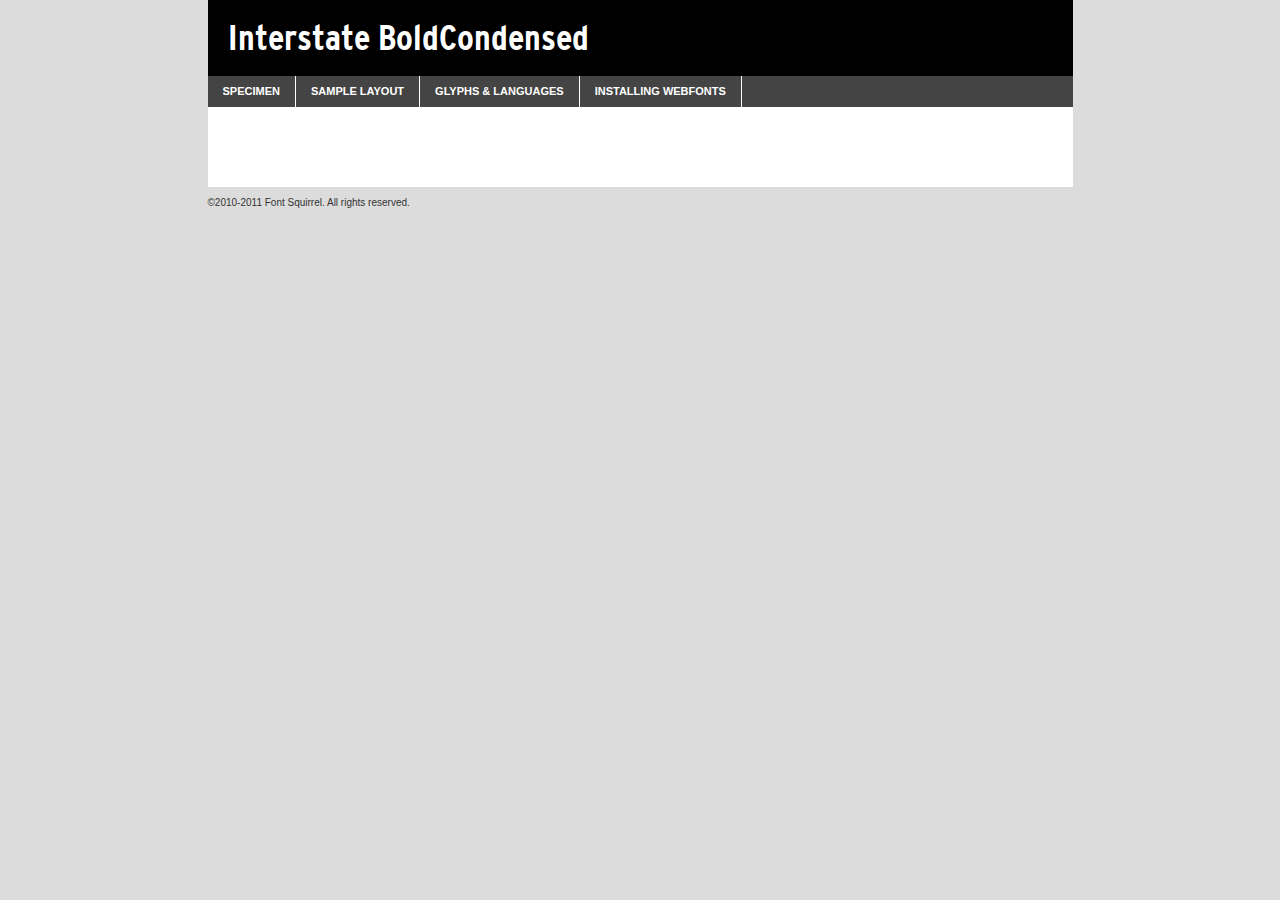
<file: WEBFONT/interstate_boldcondensed-demo.html>
<!DOCTYPE html PUBLIC "-//W3C//DTD XHTML 1.0 Transitional//EN"
	"http://www.w3.org/TR/xhtml1/DTD/xhtml1-transitional.dtd">

<html xmlns="http://www.w3.org/1999/xhtml" xml:lang="en" lang="en">
<head>
	<meta http-equiv="Content-Type" content="text/html; charset=utf-8" />
	<script src="http://ajax.googleapis.com/ajax/libs/jquery/1.7.2/jquery.min.js" type="text/javascript" charset="utf-8"></script>
	<script src="specimen_files/easytabs.js" type="text/javascript" charset="utf-8"></script>
	<link rel="stylesheet" href="specimen_files/specimen_stylesheet.css" type="text/css" charset="utf-8" />
	<link rel="stylesheet" href="stylesheet.css" type="text/css" charset="utf-8" />

	<style type="text/css">
					body{
				font-family: 'interstateboldcondensed';
							}
		</style>

	<title>Interstate BoldCondensed Specimen</title>
	
	
	<script type="text/javascript" charset="utf-8">
		$(document).ready(function() {
			$('#container').easyTabs({defaultContent:1});
		});
	</script>
</head>

<body>
<div id="container">
	<div id="header">
		Interstate BoldCondensed	</div>
	<ul class="tabs">
		<li><a href="#specimen">Specimen</a></li>
		<li><a href="#layout">Sample Layout</a></li>
				<li><a href="#glyphs">Glyphs &amp; Languages</a></li>
		<li><a href="#installing">Installing Webfonts</a></li>
		
	</ul>
	
	<div id="main_content">

		
			<div id="specimen">
		
				<div class="section">
					<div class="grid12 firstcol">
						<div class="huge">AaBb</div>
					</div>
				</div>
		
				<div class="section">
					<div class="glyph_range">A&#x200B;B&#x200b;C&#x200b;D&#x200b;E&#x200b;F&#x200b;G&#x200b;H&#x200b;I&#x200b;J&#x200b;K&#x200b;L&#x200b;M&#x200b;N&#x200b;O&#x200b;P&#x200b;Q&#x200b;R&#x200b;S&#x200b;T&#x200b;U&#x200b;V&#x200b;W&#x200b;X&#x200b;Y&#x200b;Z&#x200b;a&#x200b;b&#x200b;c&#x200b;d&#x200b;e&#x200b;f&#x200b;g&#x200b;h&#x200b;i&#x200b;j&#x200b;k&#x200b;l&#x200b;m&#x200b;n&#x200b;o&#x200b;p&#x200b;q&#x200b;r&#x200b;s&#x200b;t&#x200b;u&#x200b;v&#x200b;w&#x200b;x&#x200b;y&#x200b;z&#x200b;1&#x200b;2&#x200b;3&#x200b;4&#x200b;5&#x200b;6&#x200b;7&#x200b;8&#x200b;9&#x200b;0&#x200b;&amp;&#x200b;.&#x200b;,&#x200b;?&#x200b;!&#x200b;&#64;&#x200b;(&#x200b;)&#x200b;#&#x200b;$&#x200b;%&#x200b;*&#x200b;+&#x200b;-&#x200b;=&#x200b;:&#x200b;;</div>
				</div>
				<div class="section">
					<div class="grid12 firstcol">
						<table class="sample_table">
							<tr><td>10</td><td class="size10">abcdefghijklmnopqrstuvwxyzABCDEFGHIJKLMNOPQRSTUVWXYZ0123456789abcdefghijklmnopqrstuvwxyzABCDEFGHIJKLMNOPQRSTUVWXYZ0123456789abcdefghijklmnopqrstuvwxyzABCDEFGHIJKLMNOPQRSTUVWXYZ</td></tr>
							<tr><td>11</td><td class="size11">abcdefghijklmnopqrstuvwxyzABCDEFGHIJKLMNOPQRSTUVWXYZ0123456789abcdefghijklmnopqrstuvwxyzABCDEFGHIJKLMNOPQRSTUVWXYZ0123456789abcdefghijklmnopqrstuvwxyzABCDEFGHIJKLMNOPQRSTUVWXYZ</td></tr>
							<tr><td>12</td><td class="size12">abcdefghijklmnopqrstuvwxyzABCDEFGHIJKLMNOPQRSTUVWXYZ0123456789abcdefghijklmnopqrstuvwxyzABCDEFGHIJKLMNOPQRSTUVWXYZ0123456789abcdefghijklmnopqrstuvwxyzABCDEFGHIJKLMNOPQRSTUVWXYZ</td></tr>
							<tr><td>13</td><td class="size13">abcdefghijklmnopqrstuvwxyzABCDEFGHIJKLMNOPQRSTUVWXYZ0123456789abcdefghijklmnopqrstuvwxyzABCDEFGHIJKLMNOPQRSTUVWXYZ0123456789abcdefghijklmnopqrstuvwxyzABCDEFGHIJKLMNOPQRSTUVWXYZ</td></tr>
							<tr><td>14</td><td class="size14">abcdefghijklmnopqrstuvwxyzABCDEFGHIJKLMNOPQRSTUVWXYZ0123456789abcdefghijklmnopqrstuvwxyzABCDEFGHIJKLMNOPQRSTUVWXYZ0123456789abcdefghijklmnopqrstuvwxyzABCDEFGHIJKLMNOPQRSTUVWXYZ</td></tr>
							<tr><td>16</td><td class="size16">abcdefghijklmnopqrstuvwxyzABCDEFGHIJKLMNOPQRSTUVWXYZ0123456789abcdefghijklmnopqrstuvwxyzABCDEFGHIJKLMNOPQRSTUVWXYZ</td></tr>
							<tr><td>18</td><td class="size18">abcdefghijklmnopqrstuvwxyzABCDEFGHIJKLMNOPQRSTUVWXYZ0123456789abcdefghijklmnopqrstuvwxyzABCDEFGHIJKLMNOPQRSTUVWXYZ</td></tr>
							<tr><td>20</td><td class="size20">abcdefghijklmnopqrstuvwxyzABCDEFGHIJKLMNOPQRSTUVWXYZ0123456789abcdefghijklmnopqrstuvwxyzABCDEFGHIJKLMNOPQRSTUVWXYZ</td></tr>
							<tr><td>24</td><td class="size24">abcdefghijklmnopqrstuvwxyzABCDEFGHIJKLMNOPQRSTUVWXYZ0123456789abcdefghijklmnopqrstuvwxyzABCDEFGHIJKLMNOPQRSTUVWXYZ</td></tr>
							<tr><td>30</td><td class="size30">abcdefghijklmnopqrstuvwxyzABCDEFGHIJKLMNOPQRSTUVWXYZ0123456789abcdefghijklmnopqrstuvwxyzABCDEFGHIJKLMNOPQRSTUVWXYZ</td></tr>
							<tr><td>36</td><td class="size36">abcdefghijklmnopqrstuvwxyzABCDEFGHIJKLMNOPQRSTUVWXYZ0123456789abcdefghijklmnopqrstuvwxyzABCDEFGHIJKLMNOPQRSTUVWXYZ</td></tr>
							<tr><td>48</td><td class="size48">abcdefghijklmnopqrstuvwxyzABCDEFGHIJKLMNOPQRSTUVWXYZ0123456789abcdefghijklmnopqrstuvwxyzABCDEFGHIJKLMNOPQRSTUVWXYZ</td></tr>
							<tr><td>60</td><td class="size60">abcdefghijklmnopqrstuvwxyzABCDEFGHIJKLMNOPQRSTUVWXYZ0123456789abcdefghijklmnopqrstuvwxyzABCDEFGHIJKLMNOPQRSTUVWXYZ</td></tr>
							<tr><td>72</td><td class="size72">abcdefghijklmnopqrstuvwxyzABCDEFGHIJKLMNOPQRSTUVWXYZ0123456789abcdefghijklmnopqrstuvwxyzABCDEFGHIJKLMNOPQRSTUVWXYZ</td></tr>
							<tr><td>90</td><td class="size90">abcdefghijklmnopqrstuvwxyzABCDEFGHIJKLMNOPQRSTUVWXYZ0123456789abcdefghijklmnopqrstuvwxyzABCDEFGHIJKLMNOPQRSTUVWXYZ</td></tr>
						</table>
				
					</div>
			
				</div>
		
		
		
								<div class="section" id="bodycomparison">


										<div id="xheight">
				<div class="fontbody">&#x25FC;&#x25FC;&#x25FC;&#x25FC;&#x25FC;&#x25FC;&#x25FC;&#x25FC;&#x25FC;&#x25FC;&#x25FC;&#x25FC;&#x25FC;&#x25FC;&#x25FC;&#x25FC;&#x25FC;&#x25FC;&#x25FC;&#x25FC;&#x25FC;&#x25FC;&#x25FC;&#x25FC;&#x25FC;&#x25FC;&#x25FC;&#x25FC;&#x25FC;&#x25FC;&#x25FC;&#x25FC;&#x25FC;&#x25FC;&#x25FC;&#x25FC;&#x25FC;&#x25FC;&#x25FC;&#x25FC;&#x25FC;&#x25FC;&#x25FC;&#x25FC;&#x25FC;&#x25FC;&#x25FC;&#x25FC;&#x25FC;&#x25FC;&#x25FC;&#x25FC;&#x25FC;&#x25FC;&#x25FC;&#x25FC;&#x25FC;&#x25FC;&#x25FC;&#x25FC;&#x25FC;&#x25FC;&#x25FC;&#x25FC;&#x25FC;&#x25FC;&#x25FC;&#x25FC;&#x25FC;&#x25FC;&#x25FC;&#x25FC;&#x25FC;&#x25FC;&#x25FC;&#x25FC;&#x25FC;&#x25FC;&#x25FC;&#x25FC;&#x25FC;&#x25FC;&#x25FC;&#x25FC;&#x25FC;&#x25FC;&#x25FC;&#x25FC;&#x25FC;&#x25FC;&#x25FC;&#x25FC;&#x25FC;&#x25FC;&#x25FC;&#x25FC;&#x25FC;&#x25FC;&#x25FC;body</div><div class="arialbody">body</div><div class="verdanabody">body</div><div class="georgiabody">body</div></div>
										<div class="fontbody" style="z-index:1">
											body<span>Interstate BoldCondensed</span>
										</div>
										<div class="arialbody" style="z-index:1">
											body<span>Arial</span>
										</div>
										<div class="verdanabody" style="z-index:1">
											body<span>Verdana</span>
										</div>
										<div class="georgiabody" style="z-index:1">
											body<span>Georgia</span>
										</div>



								</div>
		
		
				<div class="section psample psample_row1" id="">
					
					<div class="grid2 firstcol">
						<p class="size10"><span>10.</span>Aenean lacinia bibendum nulla sed consectetur. Fusce dapibus, tellus ac cursus commodo, tortor mauris condimentum nibh, ut fermentum massa justo sit amet risus. Nullam id dolor id nibh ultricies vehicula ut id elit. Cum sociis natoque penatibus et magnis dis parturient montes, nascetur ridiculus mus. Nulla vitae elit libero, a pharetra augue.</p>
			
					</div>
					<div class="grid3">
						<p class="size11"><span>11.</span>Aenean lacinia bibendum nulla sed consectetur. Fusce dapibus, tellus ac cursus commodo, tortor mauris condimentum nibh, ut fermentum massa justo sit amet risus. Nullam id dolor id nibh ultricies vehicula ut id elit. Cum sociis natoque penatibus et magnis dis parturient montes, nascetur ridiculus mus. Nulla vitae elit libero, a pharetra augue.</p>
			
					</div>
					<div class="grid3">
						<p class="size12"><span>12.</span>Aenean lacinia bibendum nulla sed consectetur. Fusce dapibus, tellus ac cursus commodo, tortor mauris condimentum nibh, ut fermentum massa justo sit amet risus. Nullam id dolor id nibh ultricies vehicula ut id elit. Cum sociis natoque penatibus et magnis dis parturient montes, nascetur ridiculus mus. Nulla vitae elit libero, a pharetra augue.</p>
			
					</div>
					<div class="grid4">
						<p class="size13"><span>13.</span>Aenean lacinia bibendum nulla sed consectetur. Fusce dapibus, tellus ac cursus commodo, tortor mauris condimentum nibh, ut fermentum massa justo sit amet risus. Nullam id dolor id nibh ultricies vehicula ut id elit. Cum sociis natoque penatibus et magnis dis parturient montes, nascetur ridiculus mus. Nulla vitae elit libero, a pharetra augue.</p>
			
					</div>
					<div class="white_blend"></div>
					
				</div>
				<div class="section psample psample_row2" id="">
					<div class="grid3 firstcol">
						<p class="size14"><span>14.</span>Aenean lacinia bibendum nulla sed consectetur. Fusce dapibus, tellus ac cursus commodo, tortor mauris condimentum nibh, ut fermentum massa justo sit amet risus. Nullam id dolor id nibh ultricies vehicula ut id elit. Cum sociis natoque penatibus et magnis dis parturient montes, nascetur ridiculus mus. Nulla vitae elit libero, a pharetra augue.</p>
			
					</div>
					<div class="grid4">
						<p class="size16"><span>16.</span>Aenean lacinia bibendum nulla sed consectetur. Fusce dapibus, tellus ac cursus commodo, tortor mauris condimentum nibh, ut fermentum massa justo sit amet risus. Nullam id dolor id nibh ultricies vehicula ut id elit. Cum sociis natoque penatibus et magnis dis parturient montes, nascetur ridiculus mus. Nulla vitae elit libero, a pharetra augue.</p>
			
					</div>
					<div class="grid5">
						<p class="size18"><span>18.</span>Aenean lacinia bibendum nulla sed consectetur. Fusce dapibus, tellus ac cursus commodo, tortor mauris condimentum nibh, ut fermentum massa justo sit amet risus. Nullam id dolor id nibh ultricies vehicula ut id elit. Cum sociis natoque penatibus et magnis dis parturient montes, nascetur ridiculus mus. Nulla vitae elit libero, a pharetra augue.</p>
			
					</div>

					<div class="white_blend"></div>

				</div>
				
				<div class="section psample psample_row3" id="">
					<div class="grid5 firstcol">
						<p class="size20"><span>20.</span>Aenean lacinia bibendum nulla sed consectetur. Fusce dapibus, tellus ac cursus commodo, tortor mauris condimentum nibh, ut fermentum massa justo sit amet risus. Nullam id dolor id nibh ultricies vehicula ut id elit. Cum sociis natoque penatibus et magnis dis parturient montes, nascetur ridiculus mus. Nulla vitae elit libero, a pharetra augue.</p>
					</div>
					<div class="grid7">
						<p class="size24"><span>24.</span>Aenean lacinia bibendum nulla sed consectetur. Fusce dapibus, tellus ac cursus commodo, tortor mauris condimentum nibh, ut fermentum massa justo sit amet risus. Nullam id dolor id nibh ultricies vehicula ut id elit. Cum sociis natoque penatibus et magnis dis parturient montes, nascetur ridiculus mus. Nulla vitae elit libero, a pharetra augue.</p>
					</div>
					
					<div class="white_blend"></div>
					
				</div>
				
				<div class="section psample psample_row4" id="">
					<div class="grid12 firstcol">
						<p class="size30"><span>30.</span>Aenean lacinia bibendum nulla sed consectetur. Fusce dapibus, tellus ac cursus commodo, tortor mauris condimentum nibh, ut fermentum massa justo sit amet risus. Nullam id dolor id nibh ultricies vehicula ut id elit. Cum sociis natoque penatibus et magnis dis parturient montes, nascetur ridiculus mus. Nulla vitae elit libero, a pharetra augue.</p>
					</div>
					<div class="white_blend"></div>
					
				</div>
				
				
				
				<div class="section psample psample_row1 fullreverse">
					<div class="grid2 firstcol">
						<p class="size10"><span>10.</span>Aenean lacinia bibendum nulla sed consectetur. Fusce dapibus, tellus ac cursus commodo, tortor mauris condimentum nibh, ut fermentum massa justo sit amet risus. Nullam id dolor id nibh ultricies vehicula ut id elit. Cum sociis natoque penatibus et magnis dis parturient montes, nascetur ridiculus mus. Nulla vitae elit libero, a pharetra augue.</p>
			
					</div>
					<div class="grid3">
						<p class="size11"><span>11.</span>Aenean lacinia bibendum nulla sed consectetur. Fusce dapibus, tellus ac cursus commodo, tortor mauris condimentum nibh, ut fermentum massa justo sit amet risus. Nullam id dolor id nibh ultricies vehicula ut id elit. Cum sociis natoque penatibus et magnis dis parturient montes, nascetur ridiculus mus. Nulla vitae elit libero, a pharetra augue.</p>
			
					</div>
					<div class="grid3">
						<p class="size12"><span>12.</span>Aenean lacinia bibendum nulla sed consectetur. Fusce dapibus, tellus ac cursus commodo, tortor mauris condimentum nibh, ut fermentum massa justo sit amet risus. Nullam id dolor id nibh ultricies vehicula ut id elit. Cum sociis natoque penatibus et magnis dis parturient montes, nascetur ridiculus mus. Nulla vitae elit libero, a pharetra augue.</p>
			
					</div>
					<div class="grid4">
						<p class="size13"><span>13.</span>Aenean lacinia bibendum nulla sed consectetur. Fusce dapibus, tellus ac cursus commodo, tortor mauris condimentum nibh, ut fermentum massa justo sit amet risus. Nullam id dolor id nibh ultricies vehicula ut id elit. Cum sociis natoque penatibus et magnis dis parturient montes, nascetur ridiculus mus. Nulla vitae elit libero, a pharetra augue.</p>
			
					</div>
					<div class="black_blend"></div>
					
				</div>
				
				<div class="section psample psample_row2 fullreverse">
					<div class="grid3 firstcol">
						<p class="size14"><span>14.</span>Aenean lacinia bibendum nulla sed consectetur. Fusce dapibus, tellus ac cursus commodo, tortor mauris condimentum nibh, ut fermentum massa justo sit amet risus. Nullam id dolor id nibh ultricies vehicula ut id elit. Cum sociis natoque penatibus et magnis dis parturient montes, nascetur ridiculus mus. Nulla vitae elit libero, a pharetra augue.</p>
			
					</div>
					<div class="grid4">
						<p class="size16"><span>16.</span>Aenean lacinia bibendum nulla sed consectetur. Fusce dapibus, tellus ac cursus commodo, tortor mauris condimentum nibh, ut fermentum massa justo sit amet risus. Nullam id dolor id nibh ultricies vehicula ut id elit. Cum sociis natoque penatibus et magnis dis parturient montes, nascetur ridiculus mus. Nulla vitae elit libero, a pharetra augue.</p>
			
					</div>
					<div class="grid5">
						<p class="size18"><span>18.</span>Aenean lacinia bibendum nulla sed consectetur. Fusce dapibus, tellus ac cursus commodo, tortor mauris condimentum nibh, ut fermentum massa justo sit amet risus. Nullam id dolor id nibh ultricies vehicula ut id elit. Cum sociis natoque penatibus et magnis dis parturient montes, nascetur ridiculus mus. Nulla vitae elit libero, a pharetra augue.</p>
			
					</div>
					<div class="black_blend"></div>

				</div>
				
				<div class="section psample fullreverse psample_row3" id="">
					<div class="grid5 firstcol">
						<p class="size20"><span>20.</span>Aenean lacinia bibendum nulla sed consectetur. Fusce dapibus, tellus ac cursus commodo, tortor mauris condimentum nibh, ut fermentum massa justo sit amet risus. Nullam id dolor id nibh ultricies vehicula ut id elit. Cum sociis natoque penatibus et magnis dis parturient montes, nascetur ridiculus mus. Nulla vitae elit libero, a pharetra augue.</p>
					</div>
					<div class="grid7">
						<p class="size24"><span>24.</span>Aenean lacinia bibendum nulla sed consectetur. Fusce dapibus, tellus ac cursus commodo, tortor mauris condimentum nibh, ut fermentum massa justo sit amet risus. Nullam id dolor id nibh ultricies vehicula ut id elit. Cum sociis natoque penatibus et magnis dis parturient montes, nascetur ridiculus mus. Nulla vitae elit libero, a pharetra augue.</p>
					</div>
					
					<div class="black_blend"></div>
					
				</div>
				
				<div class="section psample fullreverse psample_row4" id="" style="border-bottom: 20px #000 solid;">
					<div class="grid12 firstcol">
						<p class="size30"><span>30.</span>Aenean lacinia bibendum nulla sed consectetur. Fusce dapibus, tellus ac cursus commodo, tortor mauris condimentum nibh, ut fermentum massa justo sit amet risus. Nullam id dolor id nibh ultricies vehicula ut id elit. Cum sociis natoque penatibus et magnis dis parturient montes, nascetur ridiculus mus. Nulla vitae elit libero, a pharetra augue.</p>
					</div>
					<div class="black_blend"></div>
					
				</div>
				
				
				
				
			</div>
			
			<div id="layout">
				
				<div class="section">
					
					<div class="grid12 firstcol">
						<h1>Lorem Ipsum Dolor</h1>
						<h2>Etiam porta sem malesuada magna mollis euismod</h2>
						
						<p class="byline">By <a href="#link">Aenean Lacinia</a></p>
					</div>
				</div>
				<div class="section">
					<div class="grid8 firstcol">
						<p class="large">Donec sed odio dui. Morbi leo risus, porta ac consectetur ac, vestibulum at eros. Fusce dapibus, tellus ac cursus commodo, tortor mauris condimentum nibh, ut fermentum massa justo sit amet risus. </p>

						
						<h3>Pellentesque ornare sem</h3>

						<p>Maecenas sed diam eget risus varius blandit sit amet non magna. Maecenas faucibus mollis interdum. Donec ullamcorper nulla non metus auctor fringilla. Nullam id dolor id nibh ultricies vehicula ut id elit. Nullam id dolor id nibh ultricies vehicula ut id elit. </p>

						<p>Aenean eu leo quam. Pellentesque ornare sem lacinia quam venenatis vestibulum. Lorem ipsum dolor sit amet, consectetur adipiscing elit. Cum sociis natoque penatibus et magnis dis parturient montes, nascetur ridiculus mus. </p>

						<p>Nulla vitae elit libero, a pharetra augue. Praesent commodo cursus magna, vel scelerisque nisl consectetur et. Aenean lacinia bibendum nulla sed consectetur. </p>

						<p>Nullam quis risus eget urna mollis ornare vel eu leo. Nullam quis risus eget urna mollis ornare vel eu leo. Maecenas sed diam eget risus varius blandit sit amet non magna. Donec ullamcorper nulla non metus auctor fringilla. </p>

						<h3>Cras mattis consectetur</h3>

						<p>Aenean eu leo quam. Pellentesque ornare sem lacinia quam venenatis vestibulum. Aenean lacinia bibendum nulla sed consectetur. Integer posuere erat a ante venenatis dapibus posuere velit aliquet. Cras mattis consectetur purus sit amet fermentum. </p>

						<p>Nullam id dolor id nibh ultricies vehicula ut id elit. Nullam quis risus eget urna mollis ornare vel eu leo. Cras mattis consectetur purus sit amet fermentum.</p>
					</div>
					
					<div class="grid4 sidebar">
						
						<div class="box reverse">
							<p class="last">Nullam quis risus eget urna mollis ornare vel eu leo. Donec ullamcorper nulla non metus auctor fringilla. Cras mattis consectetur purus sit amet fermentum. Sed posuere consectetur est at lobortis. Lorem ipsum dolor sit amet, consectetur adipiscing elit. </p>
						</div>
						
						<p class="caption">Maecenas sed diam eget risus varius.</p>

						<p>Vestibulum id ligula porta felis euismod semper. Integer posuere erat a ante venenatis dapibus posuere velit aliquet. Vestibulum id ligula porta felis euismod semper. Sed posuere consectetur est at lobortis. Maecenas sed diam eget risus varius blandit sit amet non magna. Fusce dapibus, tellus ac cursus commodo, tortor mauris condimentum nibh, ut fermentum massa justo sit amet risus. </p>

					

						<p>Duis mollis, est non commodo luctus, nisi erat porttitor ligula, eget lacinia odio sem nec elit. Aenean lacinia bibendum nulla sed consectetur. Vivamus sagittis lacus vel augue laoreet rutrum faucibus dolor auctor. Aenean lacinia bibendum nulla sed consectetur. Nullam quis risus eget urna mollis ornare vel eu leo. </p>

						<p>Praesent commodo cursus magna, vel scelerisque nisl consectetur et. Donec ullamcorper nulla non metus auctor fringilla. Maecenas faucibus mollis interdum. Fusce dapibus, tellus ac cursus commodo, tortor mauris condimentum nibh, ut fermentum massa justo sit amet risus. </p>

					</div>
				</div>
				
			</div>


			



		<div id="glyphs">
			<div class="section">
				<div class="grid12 firstcol">
			
				<h1>Language Support</h1>
				<p>The subset of Interstate BoldCondensed in this kit supports the following languages:<br />
			
					Albanian, Basque, Breton, Chamorro, Danish, Dutch, English, Faroese, Finnish, French, Frisian, Galician, German, Icelandic, Italian, Malagasy, Norwegian, Portuguese, Spanish, Swedish				</p>
				<h1>Glyph Chart</h1>
				<p>The subset of Interstate BoldCondensed in this kit includes all the glyphs listed below. Unicode entities are included above each glyph to help you insert individual characters into your layout.</p>
				<div id="glyph_chart">
			
																				 <div><p>&amp;#13;</p>&#13;</div>
																				 <div><p>&amp;#32;</p>&#32;</div>
																				 <div><p>&amp;#33;</p>&#33;</div>
																				 <div><p>&amp;#34;</p>&#34;</div>
																				 <div><p>&amp;#35;</p>&#35;</div>
																				 <div><p>&amp;#36;</p>&#36;</div>
																				 <div><p>&amp;#37;</p>&#37;</div>
																				 <div><p>&amp;#38;</p>&#38;</div>
																				 <div><p>&amp;#39;</p>&#39;</div>
																				 <div><p>&amp;#40;</p>&#40;</div>
																				 <div><p>&amp;#41;</p>&#41;</div>
																				 <div><p>&amp;#42;</p>&#42;</div>
																				 <div><p>&amp;#43;</p>&#43;</div>
																				 <div><p>&amp;#44;</p>&#44;</div>
																				 <div><p>&amp;#45;</p>&#45;</div>
																				 <div><p>&amp;#46;</p>&#46;</div>
																				 <div><p>&amp;#47;</p>&#47;</div>
																				 <div><p>&amp;#48;</p>&#48;</div>
																				 <div><p>&amp;#49;</p>&#49;</div>
																				 <div><p>&amp;#50;</p>&#50;</div>
																				 <div><p>&amp;#51;</p>&#51;</div>
																				 <div><p>&amp;#52;</p>&#52;</div>
																				 <div><p>&amp;#53;</p>&#53;</div>
																				 <div><p>&amp;#54;</p>&#54;</div>
																				 <div><p>&amp;#55;</p>&#55;</div>
																				 <div><p>&amp;#56;</p>&#56;</div>
																				 <div><p>&amp;#57;</p>&#57;</div>
																				 <div><p>&amp;#58;</p>&#58;</div>
																				 <div><p>&amp;#59;</p>&#59;</div>
																				 <div><p>&amp;#60;</p>&#60;</div>
																				 <div><p>&amp;#61;</p>&#61;</div>
																				 <div><p>&amp;#62;</p>&#62;</div>
																				 <div><p>&amp;#63;</p>&#63;</div>
																				 <div><p>&amp;#64;</p>&#64;</div>
																				 <div><p>&amp;#65;</p>&#65;</div>
																				 <div><p>&amp;#66;</p>&#66;</div>
																				 <div><p>&amp;#67;</p>&#67;</div>
																				 <div><p>&amp;#68;</p>&#68;</div>
																				 <div><p>&amp;#69;</p>&#69;</div>
																				 <div><p>&amp;#70;</p>&#70;</div>
																				 <div><p>&amp;#71;</p>&#71;</div>
																				 <div><p>&amp;#72;</p>&#72;</div>
																				 <div><p>&amp;#73;</p>&#73;</div>
																				 <div><p>&amp;#74;</p>&#74;</div>
																				 <div><p>&amp;#75;</p>&#75;</div>
																				 <div><p>&amp;#76;</p>&#76;</div>
																				 <div><p>&amp;#77;</p>&#77;</div>
																				 <div><p>&amp;#78;</p>&#78;</div>
																				 <div><p>&amp;#79;</p>&#79;</div>
																				 <div><p>&amp;#80;</p>&#80;</div>
																				 <div><p>&amp;#81;</p>&#81;</div>
																				 <div><p>&amp;#82;</p>&#82;</div>
																				 <div><p>&amp;#83;</p>&#83;</div>
																				 <div><p>&amp;#84;</p>&#84;</div>
																				 <div><p>&amp;#85;</p>&#85;</div>
																				 <div><p>&amp;#86;</p>&#86;</div>
																				 <div><p>&amp;#87;</p>&#87;</div>
																				 <div><p>&amp;#88;</p>&#88;</div>
																				 <div><p>&amp;#89;</p>&#89;</div>
																				 <div><p>&amp;#90;</p>&#90;</div>
																				 <div><p>&amp;#91;</p>&#91;</div>
																				 <div><p>&amp;#92;</p>&#92;</div>
																				 <div><p>&amp;#93;</p>&#93;</div>
																				 <div><p>&amp;#94;</p>&#94;</div>
																				 <div><p>&amp;#95;</p>&#95;</div>
																				 <div><p>&amp;#96;</p>&#96;</div>
																				 <div><p>&amp;#97;</p>&#97;</div>
																				 <div><p>&amp;#98;</p>&#98;</div>
																				 <div><p>&amp;#99;</p>&#99;</div>
																				 <div><p>&amp;#100;</p>&#100;</div>
																				 <div><p>&amp;#101;</p>&#101;</div>
																				 <div><p>&amp;#102;</p>&#102;</div>
																				 <div><p>&amp;#103;</p>&#103;</div>
																				 <div><p>&amp;#104;</p>&#104;</div>
																				 <div><p>&amp;#105;</p>&#105;</div>
																				 <div><p>&amp;#106;</p>&#106;</div>
																				 <div><p>&amp;#107;</p>&#107;</div>
																				 <div><p>&amp;#108;</p>&#108;</div>
																				 <div><p>&amp;#109;</p>&#109;</div>
																				 <div><p>&amp;#110;</p>&#110;</div>
																				 <div><p>&amp;#111;</p>&#111;</div>
																				 <div><p>&amp;#112;</p>&#112;</div>
																				 <div><p>&amp;#113;</p>&#113;</div>
																				 <div><p>&amp;#114;</p>&#114;</div>
																				 <div><p>&amp;#115;</p>&#115;</div>
																				 <div><p>&amp;#116;</p>&#116;</div>
																				 <div><p>&amp;#117;</p>&#117;</div>
																				 <div><p>&amp;#118;</p>&#118;</div>
																				 <div><p>&amp;#119;</p>&#119;</div>
																				 <div><p>&amp;#120;</p>&#120;</div>
																				 <div><p>&amp;#121;</p>&#121;</div>
																				 <div><p>&amp;#122;</p>&#122;</div>
																				 <div><p>&amp;#123;</p>&#123;</div>
																				 <div><p>&amp;#124;</p>&#124;</div>
																				 <div><p>&amp;#125;</p>&#125;</div>
																				 <div><p>&amp;#126;</p>&#126;</div>
																				 <div><p>&amp;#160;</p>&#160;</div>
																				 <div><p>&amp;#161;</p>&#161;</div>
																				 <div><p>&amp;#162;</p>&#162;</div>
																				 <div><p>&amp;#163;</p>&#163;</div>
																				 <div><p>&amp;#164;</p>&#164;</div>
																				 <div><p>&amp;#165;</p>&#165;</div>
																				 <div><p>&amp;#166;</p>&#166;</div>
																				 <div><p>&amp;#167;</p>&#167;</div>
																				 <div><p>&amp;#168;</p>&#168;</div>
																				 <div><p>&amp;#169;</p>&#169;</div>
																				 <div><p>&amp;#170;</p>&#170;</div>
																				 <div><p>&amp;#171;</p>&#171;</div>
																				 <div><p>&amp;#172;</p>&#172;</div>
																				 <div><p>&amp;#173;</p>&#173;</div>
																				 <div><p>&amp;#174;</p>&#174;</div>
																				 <div><p>&amp;#175;</p>&#175;</div>
																				 <div><p>&amp;#176;</p>&#176;</div>
																				 <div><p>&amp;#177;</p>&#177;</div>
																				 <div><p>&amp;#178;</p>&#178;</div>
																				 <div><p>&amp;#179;</p>&#179;</div>
																				 <div><p>&amp;#180;</p>&#180;</div>
																				 <div><p>&amp;#182;</p>&#182;</div>
																				 <div><p>&amp;#183;</p>&#183;</div>
																				 <div><p>&amp;#184;</p>&#184;</div>
																				 <div><p>&amp;#185;</p>&#185;</div>
																				 <div><p>&amp;#186;</p>&#186;</div>
																				 <div><p>&amp;#187;</p>&#187;</div>
																				 <div><p>&amp;#188;</p>&#188;</div>
																				 <div><p>&amp;#189;</p>&#189;</div>
																				 <div><p>&amp;#190;</p>&#190;</div>
																				 <div><p>&amp;#191;</p>&#191;</div>
																				 <div><p>&amp;#192;</p>&#192;</div>
																				 <div><p>&amp;#193;</p>&#193;</div>
																				 <div><p>&amp;#194;</p>&#194;</div>
																				 <div><p>&amp;#195;</p>&#195;</div>
																				 <div><p>&amp;#196;</p>&#196;</div>
																				 <div><p>&amp;#197;</p>&#197;</div>
																				 <div><p>&amp;#198;</p>&#198;</div>
																				 <div><p>&amp;#199;</p>&#199;</div>
																				 <div><p>&amp;#200;</p>&#200;</div>
																				 <div><p>&amp;#201;</p>&#201;</div>
																				 <div><p>&amp;#202;</p>&#202;</div>
																				 <div><p>&amp;#203;</p>&#203;</div>
																				 <div><p>&amp;#204;</p>&#204;</div>
																				 <div><p>&amp;#205;</p>&#205;</div>
																				 <div><p>&amp;#206;</p>&#206;</div>
																				 <div><p>&amp;#207;</p>&#207;</div>
																				 <div><p>&amp;#208;</p>&#208;</div>
																				 <div><p>&amp;#209;</p>&#209;</div>
																				 <div><p>&amp;#210;</p>&#210;</div>
																				 <div><p>&amp;#211;</p>&#211;</div>
																				 <div><p>&amp;#212;</p>&#212;</div>
																				 <div><p>&amp;#213;</p>&#213;</div>
																				 <div><p>&amp;#214;</p>&#214;</div>
																				 <div><p>&amp;#215;</p>&#215;</div>
																				 <div><p>&amp;#216;</p>&#216;</div>
																				 <div><p>&amp;#217;</p>&#217;</div>
																				 <div><p>&amp;#218;</p>&#218;</div>
																				 <div><p>&amp;#219;</p>&#219;</div>
																				 <div><p>&amp;#220;</p>&#220;</div>
																				 <div><p>&amp;#221;</p>&#221;</div>
																				 <div><p>&amp;#222;</p>&#222;</div>
																				 <div><p>&amp;#223;</p>&#223;</div>
																				 <div><p>&amp;#224;</p>&#224;</div>
																				 <div><p>&amp;#225;</p>&#225;</div>
																				 <div><p>&amp;#226;</p>&#226;</div>
																				 <div><p>&amp;#227;</p>&#227;</div>
																				 <div><p>&amp;#228;</p>&#228;</div>
																				 <div><p>&amp;#229;</p>&#229;</div>
																				 <div><p>&amp;#230;</p>&#230;</div>
																				 <div><p>&amp;#231;</p>&#231;</div>
																				 <div><p>&amp;#232;</p>&#232;</div>
																				 <div><p>&amp;#233;</p>&#233;</div>
																				 <div><p>&amp;#234;</p>&#234;</div>
																				 <div><p>&amp;#235;</p>&#235;</div>
																				 <div><p>&amp;#236;</p>&#236;</div>
																				 <div><p>&amp;#237;</p>&#237;</div>
																				 <div><p>&amp;#238;</p>&#238;</div>
																				 <div><p>&amp;#239;</p>&#239;</div>
																				 <div><p>&amp;#240;</p>&#240;</div>
																				 <div><p>&amp;#241;</p>&#241;</div>
																				 <div><p>&amp;#242;</p>&#242;</div>
																				 <div><p>&amp;#243;</p>&#243;</div>
																				 <div><p>&amp;#244;</p>&#244;</div>
																				 <div><p>&amp;#245;</p>&#245;</div>
																				 <div><p>&amp;#246;</p>&#246;</div>
																				 <div><p>&amp;#247;</p>&#247;</div>
																				 <div><p>&amp;#248;</p>&#248;</div>
																				 <div><p>&amp;#249;</p>&#249;</div>
																				 <div><p>&amp;#250;</p>&#250;</div>
																				 <div><p>&amp;#251;</p>&#251;</div>
																				 <div><p>&amp;#252;</p>&#252;</div>
																				 <div><p>&amp;#253;</p>&#253;</div>
																				 <div><p>&amp;#254;</p>&#254;</div>
																				 <div><p>&amp;#255;</p>&#255;</div>
																				 <div><p>&amp;#338;</p>&#338;</div>
																				 <div><p>&amp;#339;</p>&#339;</div>
																				 <div><p>&amp;#376;</p>&#376;</div>
																				 <div><p>&amp;#710;</p>&#710;</div>
																				 <div><p>&amp;#732;</p>&#732;</div>
																				 <div><p>&amp;#8192;</p>&#8192;</div>
																				 <div><p>&amp;#8193;</p>&#8193;</div>
																				 <div><p>&amp;#8194;</p>&#8194;</div>
																				 <div><p>&amp;#8195;</p>&#8195;</div>
																				 <div><p>&amp;#8196;</p>&#8196;</div>
																				 <div><p>&amp;#8197;</p>&#8197;</div>
																				 <div><p>&amp;#8198;</p>&#8198;</div>
																				 <div><p>&amp;#8199;</p>&#8199;</div>
																				 <div><p>&amp;#8200;</p>&#8200;</div>
																				 <div><p>&amp;#8201;</p>&#8201;</div>
																				 <div><p>&amp;#8202;</p>&#8202;</div>
																				 <div><p>&amp;#8208;</p>&#8208;</div>
																				 <div><p>&amp;#8209;</p>&#8209;</div>
																				 <div><p>&amp;#8210;</p>&#8210;</div>
																				 <div><p>&amp;#8211;</p>&#8211;</div>
																				 <div><p>&amp;#8212;</p>&#8212;</div>
																				 <div><p>&amp;#8216;</p>&#8216;</div>
																				 <div><p>&amp;#8217;</p>&#8217;</div>
																				 <div><p>&amp;#8218;</p>&#8218;</div>
																				 <div><p>&amp;#8220;</p>&#8220;</div>
																				 <div><p>&amp;#8221;</p>&#8221;</div>
																				 <div><p>&amp;#8222;</p>&#8222;</div>
																				 <div><p>&amp;#8226;</p>&#8226;</div>
																				 <div><p>&amp;#8230;</p>&#8230;</div>
																				 <div><p>&amp;#8239;</p>&#8239;</div>
																				 <div><p>&amp;#8249;</p>&#8249;</div>
																				 <div><p>&amp;#8250;</p>&#8250;</div>
																				 <div><p>&amp;#8287;</p>&#8287;</div>
																				 <div><p>&amp;#8482;</p>&#8482;</div>
																				 <div><p>&amp;#9724;</p>&#9724;</div>
																																						</div>	
				</div>
		
		
			</div>
		</div>
		
		
		<div id="specs">
			
		</div>
	
		<div id="installing">
			<div class="section">
				<div class="grid7 firstcol">
					<h1>Installing Webfonts</h1>
					
					<p>Webfonts are supported by all major browser platforms but not all in the same way. There are currently four different font formats that must be included in order to target all browsers. This includes TTF, WOFF, EOT and SVG.</p>
					
					<h2>1. Upload your webfonts</h2>
					<p>You must upload your webfont kit to your website. They should be in or near the same directory as your CSS files.</p>
					
					<h2>2. Include the webfont stylesheet</h2>
					<p>A special CSS @font-face declaration helps the various browsers select the appropriate font it needs without causing you a bunch of headaches. Learn more about this syntax by reading the <a href="http://www.fontspring.com/blog/further-hardening-of-the-bulletproof-syntax">Fontspring blog post</a> about it. The code for it is as follows:</p>


<code>
@font-face{ 
	font-family: 'MyWebFont';
	src: url('WebFont.eot');
	src: url('WebFont.eot?#iefix') format('embedded-opentype'),
	     url('WebFont.woff') format('woff'),
	     url('WebFont.ttf') format('truetype'),
	     url('WebFont.svg#webfont') format('svg');
}
</code>

	<p>We've already gone ahead and generated the code for you. All you have to do is link to the stylesheet in your HTML, like this:</p>
	<code>&lt;link rel=&quot;stylesheet&quot; href=&quot;stylesheet.css&quot; type=&quot;text/css&quot; charset=&quot;utf-8&quot; /&gt;</code>

					<h2>3. Modify your own stylesheet</h2>
					<p>To take advantage of your new fonts, you must tell your stylesheet to use them. Look at the original @font-face declaration above and find the property called "font-family." The name linked there will be what you use to reference the font. Prepend that webfont name to the font stack in the "font-family" property, inside the selector you want to change. For example:</p>
<code>p { font-family: 'WebFont', Arial, sans-serif; }</code>

<h2>4. Test</h2>
<p>Getting webfonts to work cross-browser <em>can</em> be tricky. Use the information in the sidebar to help you if you find that fonts aren't loading in a particular browser.</p>
				</div>
				
				<div class="grid5 sidebar">
					<div class="box">
						<h2>Troubleshooting<br />Font-Face Problems</h2>
						<p>Having trouble getting your webfonts to load in your new website? Here are some tips to sort out what might be the problem.</p>

						<h3>Fonts not showing in any browser</h3>

						<p>This sounds like you need to work on the plumbing. You either did not upload the fonts to the correct directory, or you did not link the fonts properly in the CSS. If you've confirmed that all this is correct and you still have a problem, take a look at your .htaccess file and see if requests are getting intercepted.</p>

						<h3>Fonts not loading in iPhone or iPad</h3>

						<p>The most common problem here is that you are serving the fonts from an IIS server. IIS refuses to serve files that have unknown MIME types. If that is the case, you must set the MIME type for SVG to "image/svg+xml" in the server settings. Follow these instructions from Microsoft if you need help.</p>

						<h3>Fonts not loading in Firefox</h3>

						<p>The primary reason for this failure? You are still using a version Firefox older than 3.5. So upgrade already! If that isn't it, then you are very likely serving fonts from a different domain. Firefox requires that all font assets be served from the same domain. Lastly it is possible that you need to add WOFF to your list of MIME types (if you are serving via IIS.)</p>

						<h3>Fonts not loading in IE</h3>

						<p>Are you looking at Internet Explorer on an actual Windows machine or are you cheating by using a service like Adobe BrowserLab? Many of these screenshot services do not render @font-face for IE. Best to test it on a real machine.</p>

						<h3>Fonts not loading in IE9</h3>

						<p>IE9, like Firefox, requires that fonts be served from the same domain as the website. Make sure that is the case.</p>
					</div>
				</div>
			</div>
			
		</div>
	
	</div>
	<div id="footer">
		<p>&copy;2010-2011 Font Squirrel. All rights reserved.</p>
	</div>
</div>
</body>
</html>
</file>
<file: WEBFONT/stylesheet.css>
/* Generated by Font Squirrel (http://www.fontsquirrel.com) on December 14, 2014 */



@font-face {
    font-family: 'interstateblackcompressed';
    src: url('interstate_blackcompressed-webfont.eot');
    src: url('interstate_blackcompressed-webfont.eot?#iefix') format('embedded-opentype'),
         url('interstate_blackcompressed-webfont.woff2') format('woff2'),
         url('interstate_blackcompressed-webfont.woff') format('woff'),
         url('interstate_blackcompressed-webfont.ttf') format('truetype'),
         url('interstate_blackcompressed-webfont.svg#interstateblackcompressed') format('svg');
    font-weight: normal;
    font-style: normal;

}




@font-face {
    font-family: 'interstateregular';
    src: url('interstate_black-webfont.eot');
    src: url('interstate_black-webfont.eot?#iefix') format('embedded-opentype'),
         url('interstate_black-webfont.woff2') format('woff2'),
         url('interstate_black-webfont.woff') format('woff'),
         url('interstate_black-webfont.ttf') format('truetype'),
         url('interstate_black-webfont.svg#interstateregular') format('svg');
    font-weight: normal;
    font-style: normal;

}




@font-face {
    font-family: 'interstateboldcompressed';
    src: url('interstate_boldcompressed-webfont.eot');
    src: url('interstate_boldcompressed-webfont.eot?#iefix') format('embedded-opentype'),
         url('interstate_boldcompressed-webfont.woff2') format('woff2'),
         url('interstate_boldcompressed-webfont.woff') format('woff'),
         url('interstate_boldcompressed-webfont.ttf') format('truetype'),
         url('interstate_boldcompressed-webfont.svg#interstateboldcompressed') format('svg');
    font-weight: normal;
    font-style: normal;

}




@font-face {
    font-family: 'interstateregular';
    src: url('interstate_bold-webfont.eot');
    src: url('interstate_bold-webfont.eot?#iefix') format('embedded-opentype'),
         url('interstate_bold-webfont.woff2') format('woff2'),
         url('interstate_bold-webfont.woff') format('woff'),
         url('interstate_bold-webfont.ttf') format('truetype'),
         url('interstate_bold-webfont.svg#interstateregular') format('svg');
    font-weight: normal;
    font-style: normal;

}




@font-face {
    font-family: 'interstateboldcondensed';
    src: url('interstate_boldcondensed-webfont.eot');
    src: url('interstate_boldcondensed-webfont.eot?#iefix') format('embedded-opentype'),
         url('interstate_boldcondensed-webfont.woff2') format('woff2'),
         url('interstate_boldcondensed-webfont.woff') format('woff'),
         url('interstate_boldcondensed-webfont.ttf') format('truetype'),
         url('interstate_boldcondensed-webfont.svg#interstateboldcondensed') format('svg');
    font-weight: normal;
    font-style: normal;

}




@font-face {
    font-family: 'interstateregular';
    src: url('interstate-webfont.eot');
    src: url('interstate-webfont.eot?#iefix') format('embedded-opentype'),
         url('interstate-webfont.woff2') format('woff2'),
         url('interstate-webfont.woff') format('woff'),
         url('interstate-webfont.ttf') format('truetype'),
         url('interstate-webfont.svg#interstateregular') format('svg');
    font-weight: normal;
    font-style: normal;

}




@font-face {
    font-family: 'interstateregular';
    src: url('interstate_ultrablack-webfont.eot');
    src: url('interstate_ultrablack-webfont.eot?#iefix') format('embedded-opentype'),
         url('interstate_ultrablack-webfont.woff2') format('woff2'),
         url('interstate_ultrablack-webfont.woff') format('woff'),
         url('interstate_ultrablack-webfont.ttf') format('truetype'),
         url('interstate_ultrablack-webfont.svg#interstateregular') format('svg');
    font-weight: normal;
    font-style: normal;

}




@font-face {
    font-family: 'interstateregular';
    src: url('interstate_bold_cond-webfont.eot');
    src: url('interstate_bold_cond-webfont.eot?#iefix') format('embedded-opentype'),
         url('interstate_bold_cond-webfont.woff2') format('woff2'),
         url('interstate_bold_cond-webfont.woff') format('woff'),
         url('interstate_bold_cond-webfont.ttf') format('truetype'),
         url('interstate_bold_cond-webfont.svg#interstateregular') format('svg');
    font-weight: normal;
    font-style: normal;

}




@font-face {
    font-family: 'interstateregular';
    src: url('interstate-blackcompressed-webfont.eot');
    src: url('interstate-blackcompressed-webfont.eot?#iefix') format('embedded-opentype'),
         url('interstate-blackcompressed-webfont.woff2') format('woff2'),
         url('interstate-blackcompressed-webfont.woff') format('woff'),
         url('interstate-blackcompressed-webfont.ttf') format('truetype'),
         url('interstate-blackcompressed-webfont.svg#interstateregular') format('svg');
    font-weight: normal;
    font-style: normal;

}




@font-face {
    font-family: 'interstateregular';
    src: url('interstate-boldcompressed-webfont.eot');
    src: url('interstate-boldcompressed-webfont.eot?#iefix') format('embedded-opentype'),
         url('interstate-boldcompressed-webfont.woff2') format('woff2'),
         url('interstate-boldcompressed-webfont.woff') format('woff'),
         url('interstate-boldcompressed-webfont.ttf') format('truetype'),
         url('interstate-boldcompressed-webfont.svg#interstateregular') format('svg');
    font-weight: normal;
    font-style: normal;

}




@font-face {
    font-family: 'interstateregular';
    src: url('interstate_ultrablack_comp-webfont.eot');
    src: url('interstate_ultrablack_comp-webfont.eot?#iefix') format('embedded-opentype'),
         url('interstate_ultrablack_comp-webfont.woff2') format('woff2'),
         url('interstate_ultrablack_comp-webfont.woff') format('woff'),
         url('interstate_ultrablack_comp-webfont.ttf') format('truetype'),
         url('interstate_ultrablack_comp-webfont.svg#interstateregular') format('svg');
    font-weight: normal;
    font-style: normal;

}




@font-face {
    font-family: 'interstateblackregular';
    src: url('interstateblack-webfont.eot');
    src: url('interstateblack-webfont.eot?#iefix') format('embedded-opentype'),
         url('interstateblack-webfont.woff2') format('woff2'),
         url('interstateblack-webfont.woff') format('woff'),
         url('interstateblack-webfont.ttf') format('truetype'),
         url('interstateblack-webfont.svg#interstateblackregular') format('svg');
    font-weight: normal;
    font-style: normal;

}




@font-face {
    font-family: 'interstateregular';
    src: url('interstate-blackcondensed-webfont.eot');
    src: url('interstate-blackcondensed-webfont.eot?#iefix') format('embedded-opentype'),
         url('interstate-blackcondensed-webfont.woff2') format('woff2'),
         url('interstate-blackcondensed-webfont.woff') format('woff'),
         url('interstate-blackcondensed-webfont.ttf') format('truetype'),
         url('interstate-blackcondensed-webfont.svg#interstateregular') format('svg');
    font-weight: normal;
    font-style: normal;

}




@font-face {
    font-family: 'interstateregular';
    src: url('interstate_ultrablack_cond-webfont.eot');
    src: url('interstate_ultrablack_cond-webfont.eot?#iefix') format('embedded-opentype'),
         url('interstate_ultrablack_cond-webfont.woff2') format('woff2'),
         url('interstate_ultrablack_cond-webfont.woff') format('woff'),
         url('interstate_ultrablack_cond-webfont.ttf') format('truetype'),
         url('interstate_ultrablack_cond-webfont.svg#interstateregular') format('svg');
    font-weight: normal;
    font-style: normal;

}




@font-face {
    font-family: 'interstateregular';
    src: url('interstate-blackitalic-webfont.eot');
    src: url('interstate-blackitalic-webfont.eot?#iefix') format('embedded-opentype'),
         url('interstate-blackitalic-webfont.woff2') format('woff2'),
         url('interstate-blackitalic-webfont.woff') format('woff'),
         url('interstate-blackitalic-webfont.ttf') format('truetype'),
         url('interstate-blackitalic-webfont.svg#interstateregular') format('svg');
    font-weight: normal;
    font-style: normal;

}




@font-face {
    font-family: 'interstateregular';
    src: url('interstate-bolditalic-webfont.eot');
    src: url('interstate-bolditalic-webfont.eot?#iefix') format('embedded-opentype'),
         url('interstate-bolditalic-webfont.woff2') format('woff2'),
         url('interstate-bolditalic-webfont.woff') format('woff'),
         url('interstate-bolditalic-webfont.ttf') format('truetype'),
         url('interstate-bolditalic-webfont.svg#interstateregular') format('svg');
    font-weight: normal;
    font-style: normal;

}
</file>
<file: WEBFONT/specimen_files/specimen_stylesheet.css>
@import url('grid_12-825-55-15.css');

/*  
	CSS Reset by Eric Meyer - Released under Public Domain
    http://meyerweb.com/eric/tools/css/reset/
*/
html, body, div, span, applet, object, iframe,
h1, h2, h3, h4, h5, h6, p, blockquote, pre,
a, abbr, acronym, address, big, cite, code,
del, dfn, em, font, img, ins, kbd, q, s, samp,
small, strike, strong, sub, sup, tt, var,
b, u, i, center, dl, dt, dd, ol, ul, li,
fieldset, form, label, legend, table, 
caption, tbody, tfoot, thead, tr, th, td 
                  {margin: 0;padding: 0;border: 0;outline: 0;
                  font-size: 100%;vertical-align: baseline;
                  background: transparent;}
body              {line-height: 1;}
ol, ul            {list-style: none;}
blockquote, q     {quotes: none;}
blockquote:before, blockquote:after,
q:before, q:after {content: '';	content: none;}
:focus            {outline: 0;}
ins               {text-decoration: none;}
del               {text-decoration: line-through;}
table             {border-collapse: collapse;border-spacing: 0;}




body {
	color: #000;
	background-color: #dcdcdc;
}

a {
	text-decoration: none;
	color: #1883ba;
}

h1{
	font-size: 32px;
	font-weight: normal;
	font-style: normal;
	margin-bottom: 18px;
}

h2{
	font-size: 18px;
}

#container {
	width: 865px;
	margin: 0px auto;
}


#header {
	padding: 20px;
	font-size: 36px;
	background-color: #000;
	color: #fff;
}

#header span {
	color: #666;
}
#main_content {
	background-color: #fff;
	padding: 60px 20px 20px;
}


#footer p {
	margin: 0;
	padding-top: 10px;
	padding-bottom: 50px;
	color: #333;
	font: 10px Arial, sans-serif;
}

.tabs {
	width: 100%;
	height: 31px;
	background-color: #444;
}
.tabs li {
	float:  left;
	margin: 0;
	overflow: hidden;
	background-color: #444;
}
.tabs li a {
	display: block;
	color: #fff;
	text-decoration: none;
	font: bold 11px/11px 'Arial';
	text-transform: uppercase;
	padding: 10px 15px;
	border-right: 1px solid #fff;
}

.tabs li a:hover {
		background-color: #00b3ff;

}

.tabs li.active a {
	color:  #000;
	background-color: #fff;
}



div.huge {
	
	font-size: 300px;
	line-height: 1em;
	padding: 0;
	letter-spacing: -.02em;
	overflow: hidden;
}
div.glyph_range {
	font-size: 72px;
	line-height: 1.1em;
}

.size10{ font-size: 10px; }
.size11{ font-size: 11px; }
.size12{ font-size: 12px; }
.size13{ font-size: 13px; }
.size14{ font-size: 14px; }
.size16{ font-size: 16px; }
.size18{ font-size: 18px; }
.size20{ font-size: 20px; }
.size24{ font-size: 24px; }
.size30{ font-size: 30px; }
.size36{ font-size: 36px; }
.size48{ font-size: 48px; }
.size60{ font-size: 60px; }
.size72{ font-size: 72px; }
.size90{ font-size: 90px; }


.psample_row1 {	height: 120px;}
.psample_row1 {	height: 120px;}
.psample_row2 {	height: 160px;}
.psample_row3 {	height: 160px;}
.psample_row4 {	height: 160px;}

.psample {
	overflow: hidden;
	position: relative;
}
.psample p {
	line-height: 1.3em;
	display: block;
	overflow: hidden;
	margin: 0;
}

.psample span {
	margin-right: .5em;
}

.white_blend {
	width: 100%;
	height: 61px;
	background-image: url([data-uri]);
	position: absolute;
	bottom: 0;
}
.black_blend {
	width: 100%;
	height: 61px;
	background-image: url([data-uri]);
	position: absolute;
	bottom: 0;
}
.fullreverse {
	background:  #000 !important;
	color:  #fff !important;
	margin-left: -20px;
	padding-left: 20px;
	margin-right: -20px;
	padding-right: 20px;
	padding: 20px;
	margin-bottom:0;
}


.sample_table td {
	padding-top: 3px;
	padding-bottom:5px;
	padding-left: 5px;
	vertical-align: middle;
	line-height: 1.2em;
}

.sample_table td:first-child {
	background-color: #eee;
	text-align: right;
	padding-right: 5px;
	padding-left: 0;
	padding: 5px;
	font: 11px/12px "Courier New", Courier, mono;
}

code {
	white-space: pre;
	background-color: #eee;
	display: block;
	padding: 10px;
	margin-bottom: 18px;
	overflow: auto;
}


.bottom,.last 	{margin-bottom:0 !important; padding-bottom:0 !important;}

.box  { 
  padding: 18px; 
  margin-bottom: 18px; 
  background: #eee; 
}

.reverse,.reversed { background:  #000 !important;color:  #fff !important; border: none !important;}

#bodycomparison {
	position: relative;
	overflow: hidden;
	font-size: 72px;
	height: 90px;
	white-space: nowrap;
}

#bodycomparison div{
	font-size: 72px;
	line-height: 90px;
	display: inline;
	margin: 0 15px 0 0;
	padding: 0;
}

#bodycomparison div span{
	font: 10px Arial;
	position: absolute;
	left: 0;
}
#xheight {
	float: none;
	position: absolute;
	color: #d9f3ff;
	font-size: 72px;
	line-height: 90px;
}

.fontbody {
 position: relative;
}
.arialbody{
	font-family: Arial;
	position: relative;
}
.verdanabody{
	font-family: Verdana;
	position: relative;
}
.georgiabody{
	font-family: Georgia;
	position: relative;
}

/* @group Layout page
 */

#layout h1 {
	font-size: 36px;
	line-height: 42px;
	font-weight: normal;
	font-style: normal;
}

#layout h2 {
	font-size: 24px;
	line-height: 23px;
	font-weight: normal;
	font-style: normal;
}

#layout h3 {
	font-size: 22px;
	line-height: 1.4em;
	margin-top: 1em;
	font-weight: normal;
	font-style: normal;
}


#layout p.byline {
	font-size: 12px;
	margin-top: 18px;
	line-height: 12px;
	margin-bottom: 0;
}
#layout p {
	font-size: 14px;
	line-height: 21px;
	margin-bottom: .5em;
}

#layout p.large{
	font-size: 18px;
	line-height: 26px;
}

#layout .sidebar p{
	font-size: 12px;
	line-height: 1.4em;
}

#layout p.caption {
	font-size: 10px;
	margin-top: -16px;
	margin-bottom: 18px;
}

/* @end */

/* @group Glyphs */

#glyph_chart div{
	background-color: #d9f3ff;
	color: black;
	float: left;
	font-size: 36px;
	height: 1.2em;
	line-height: 1.2em;
	margin-bottom: 1px;
	margin-right: 1px;
	text-align: center;
	width: 1.2em;
	position: relative;
	padding: .6em .2em .2em;
}

#glyph_chart div p {
	position: absolute;
	left: 0;
	top: 0;
	display: block;
	text-align: center;
	font: bold 9px Arial, sans-serif;
	background-color: #3a768f;
	width: 100%;
	color: #fff;
	padding: 2px 0;
}


#glyphs h1 {
	font-family: Arial, sans-serif;
}
/* @end */

/* @group Installing */

#installing {
	font: 13px Arial, sans-serif;
}

#installing p,
#glyphs p{
	line-height: 1.2em;
	margin-bottom: 18px;
	font: 13px Arial, sans-serif;
}



#installing h3{
	font-size: 15px;
	margin-top: 18px;
}

/* @end */

#rendering h1 {
	font-family: Arial, sans-serif;
}
.render_table td {
	font: 11px "Courier New", Courier, mono;
	vertical-align: middle;
}
</file>
